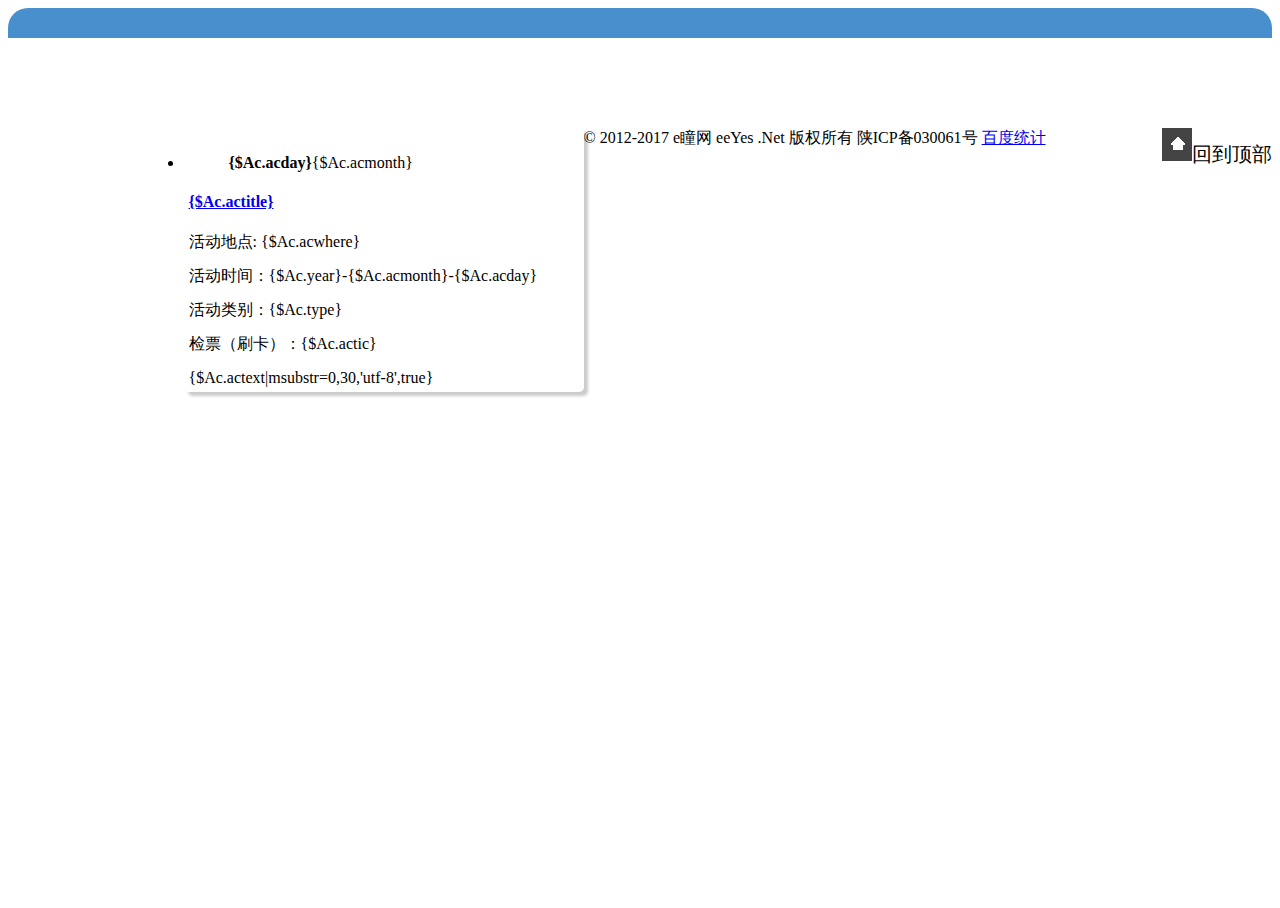
<file: Tpl/Index/index.html>
<tagLib name="html" />
<include file="Public:header" />
<style>
#info{
border-radius: 5px;
box-shadow: 4px 4px 3px #ccc;
margin-bottom: 20px;
line-height: 18px;
font-family:微软雅黑;
width:400px;
float:left;
padding-top:5px;
min-height:150px;
}
.info_list{padding:5px;}
</style>
<div id="over_layer">
	<iframe style="width:100%;height:100%;position:absolute;visibility:inherit;z-index:-1;" frameborder="0">
		#document
		<html>
			<head></head>
			<body></body>
		</html>
	</iframe>
</div>

<div id="detail">
	<div style="height: 30px;background: #488fce;border-top-left-radius: 20px;border-top-right-radius: 20px;">
		<div style="height:15px;"><a id="close" href="#"></a></div>
	</div>
	<div id="acnow" style="padding:30px;font-family:微软雅黑;font-size:14px;"></div>
</div>
<!--mainbg-->

<div class="SC_mainbg" style="width:1145px;margin:0 auto;margin-top:30px;">
    <div class="sc_mainbg_mid clearfix" id="pl_content_eventList" style="width:993px;margin:auto;">
        <div class="sc_right_box" style="width:900px;">
        	<!--列表页搜索-->
            <div class="sc_search_list clearfix" style="width:900px;">
	    </div>
            <!--/列表页搜索-->
            <!--列表内容-->
		<div node-type="eventList"> 
			<div id="showarea">
				<div id="ac_detail">
					<ul class="news">
						<volist name="Acinfolist" id="Ac">
							<li id="info">
								<div class="info_list">
									<figure><strong>{$Ac.acday}</strong>{$Ac.acmonth}</figure>
									<h4><a  tid="{$Ac.acid}"  href="#">{$Ac.actitle}</a></h4>
									<p>活动地点: {$Ac.acwhere}</p>
									<p>活动时间：{$Ac.year}-{$Ac.acmonth}-{$Ac.acday}</p>
									<p>活动类别：{$Ac.type}</p>
									<p>检票（刷卡）：{$Ac.actic}</p>
									<div>{$Ac.actext|msubstr=0,30,'utf-8',true}</div>
								</div>
								
							</li>
						</volist>
					</ul>
				</div>
			</div>
		</div>   
        </div>
    </div>
    <div class="sc_mainbg_bott"></div>
</div>
<!--/mainbg-->
<div style="display:block;float:right;" id="goTop">
	<a style="cursor:pointer;text-decoration:none;color:#000;"><img src="/images/gotop.jpg"><span style="font-size:20px;font-family:微软雅黑;line-height:30px;">回到顶部</span></a>
</div>
<!--footer-->
<!--footer-->
<script src="http://www.eeyes.net/public/load.js"></script><script>$(eeyesLoad("hide"));</script>
<div id="footer">
	<div class="content">
		<div class="word">© 2012-2017 e瞳网 eeYes .Net 版权所有	陕ICP备030061号 
			<a href="http://tongji.baidu.com/hm-web/welcome/ico?s=2b48204fe5fc74209e567ac3ff5d3a9e" target="_blank">百度统计</a>
		</div>
	</div>
</div>
<script>
	$("#goTop").bind('click',function(){
		$("body").animate({scrollTop:0},1500);
	});
	$("ul.part2menu > li").click(function(){
		$(this).parent().find("li").removeClass("leftmenuchosed");
		$(this).addClass("leftmenuchosed");
	});
	$("ul.clearfix > li > a").click(function(){
		$(this).parent().parent().find("li").removeClass("current");
		$(this).parent().addClass("current");
	});
	$("ul.news").find("a").click(function(){
		$("#over_layer").show();
		var temp=this;
		$("#detail").fadeIn(500,function(){  
			$.post("__URL__/get_acinfo", {Action: "post", id: $(temp).attr("tid") },
				function (data, textStatus){
				$("#acnow").html("<h2><span id = 'actitle'>"+data.actitle+"</span></h2>"+"<div id='achead'><ul style='float:left;'><li>主办社团:"+data.acsource+"&nbsp;&nbsp;&nbsp</li><li>开抢时间:"+data.acstart+" &nbsp;&nbsp;&nbsp</li><li>活动时间:<span id='actime'>"+data.actime+"</span> &nbsp;&nbsp</li><li>剩余票量:<span id='acnow'>"+parseInt(data.aclimit-data.acnow)+"</span></li></ul><a href='#' onclick='get_tic("+data.acid+")' id='ticket'>我要订票</a></div>"+"<div style='margin-top:70px;'>"+data.actext+"</div>");
				//alert(data);
		}, "json");
			$("#close").click(function(){
				$("#detail").fadeOut(500);
				$("#over_layer").hide();
			});
		});
	});
	$("#info").each(function(){
		var  temp1=this;
		$(this).mouseover(function(){
			$(temp1).css("box-shadow","6px 6px 3px #ccc").mouseout(function(){
			$(temp1).css("box-shadow","4px 4px 3px #ccc");
		});	
	});
	});
	$(window).scroll(function(){
		var top=$(window).scrollTop();
		if(top>250){
			$('#goTop').addClass('fixed');
			$('#goTop').fadeIn();
			$('#list').fadeIn();
		}
		else{
			$('#goTop').removeClass('fixed');
			$('#list').fadeOut(900);
			$('#goTop').fadeOut();
		}
	})
</script>
<script type="text/javascript">
$(function(){
	var oDiv = $('.banner');
	var oSlide = $('.slide li');
	var oDl = $('.s-tbox');
	var len = oSlide.length;
	var oLi = $('.small-box li');
	var index = 0;
	var timer = null;
	//oSlide.eq(0).css({'zIndex':1,'opacity':1});
	oLi.mouseover(function(){
		index = $(this).index();
		next(index);
	}).eq(0).mouseover();
	
	function next(index){
		oSlide.eq(index).css('zIndex',1).stop().animate({opacity:1},300).siblings().css('zIndex','').stop().animate({opacity:0},300);
		oDl.css('opacity',0);
		oDl.eq(index).show().stop().animate({opacity:1},500);
		//oLi.eq(index).addClass('active').siblings().removeClass('active');
		oLi.eq(index).addClass('active').stop().animate({marginTop:'-18px'}).siblings().removeClass('active').stop().animate({marginTop:'0px'});
	}
	
	oDiv.hover(function(){
		clearInterval(timer);
	},function(){
		timer = setInterval(function(){
			index++;
			if(index==len){index=0;}
			next(index);
		},3000);
	}).trigger('mouseleave');
	
})
</script>
<!--/footer-->
<!--/footer-->
<!-- SUDA_CODE_START -->

<!--script type="text/javascript" charset="utf-8">

(function() {
var doc = document,
wa = doc.createElement('script'),
s = doc.getElementsByTagName('script')[0];
wa.type = 'text/javascript';
wa.charset = 'utf-8';
wa.async = true;
wa.src = 'http://js.t.sinajs.cn/open/analytics/js/suda.js?version=c4bc077d91fde2e7';
s.parentNode.insertBefore(wa, s);
})();

</script-->

<noscript>
&lt;img width="0" height="0" src="http://beacon.sina.com.cn/a.gif?noScript" border="0" alt="" /&gt;
</noscript>
<!-- SUDA_CODE_END -->

</body></html>
</file>
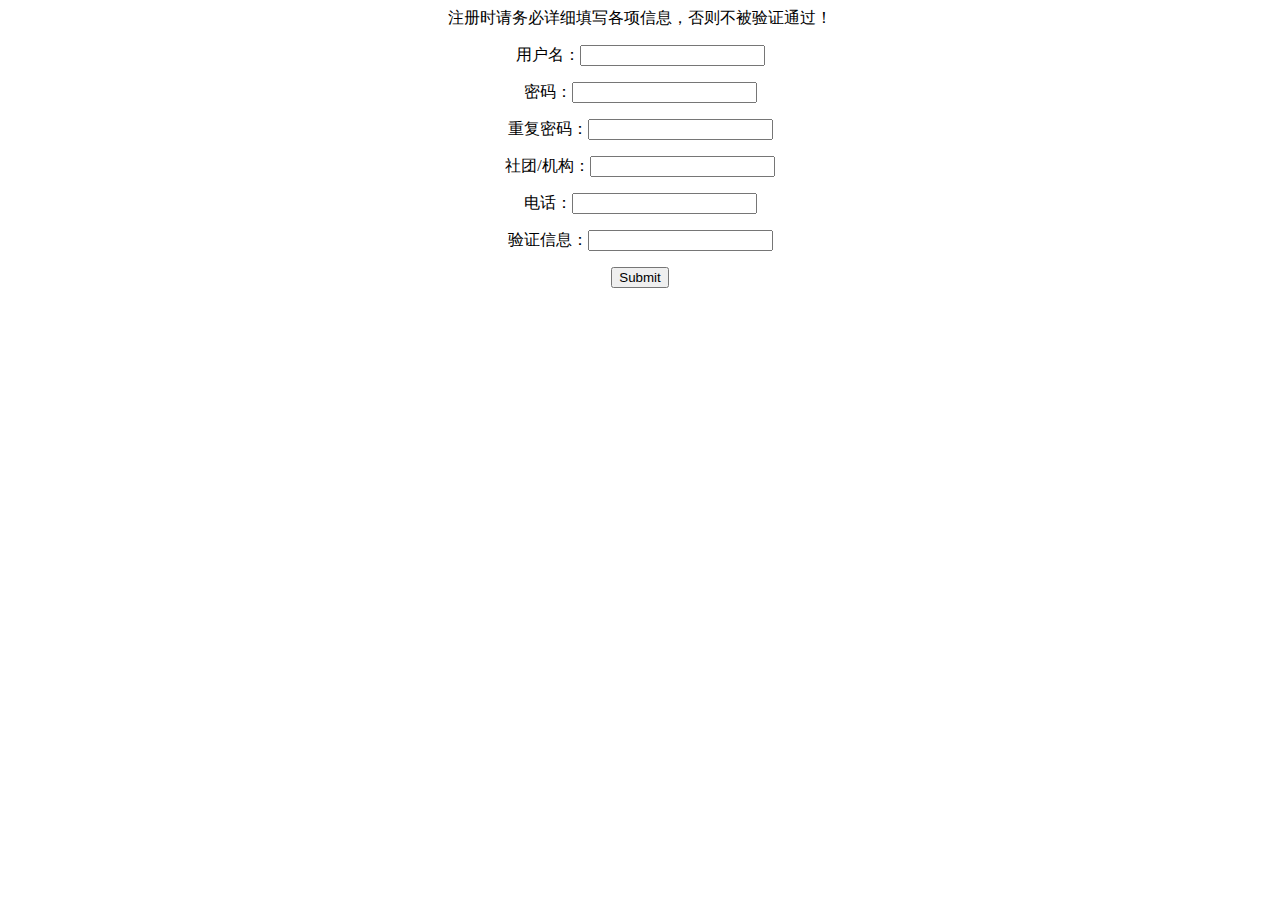
<file: Tpl/Admin/registe.html>
<html>
<head>
<meta charset="UTF-8" >
<title>交大在线订票</title>
</head>
<body>
<p align="center">注册时请务必详细填写各项信息，否则不被验证通过！</p>
<form action="http://piao.eeyes.net/index.php/Admin/reg_process" method="post">
<p align="center">用户名：<input type="text" name="name" ><br></p>
<p align="center">密码：<input type="password" name="pwd1" ><br></p>
<p align="center">重复密码：<input type="password" name="pwd2" ><br></p>
<p align="center">社团/机构：<input type="text" name="club" ><br></p>
<p align="center">电话：<input type="text" name="phone" ><br></p>
<p align="center">验证信息：<input type="text" name="checkinfo" ><br></p>
<p align="center"><input type="submit"  ><br></p>
</form>
</body>
</html>
</file>
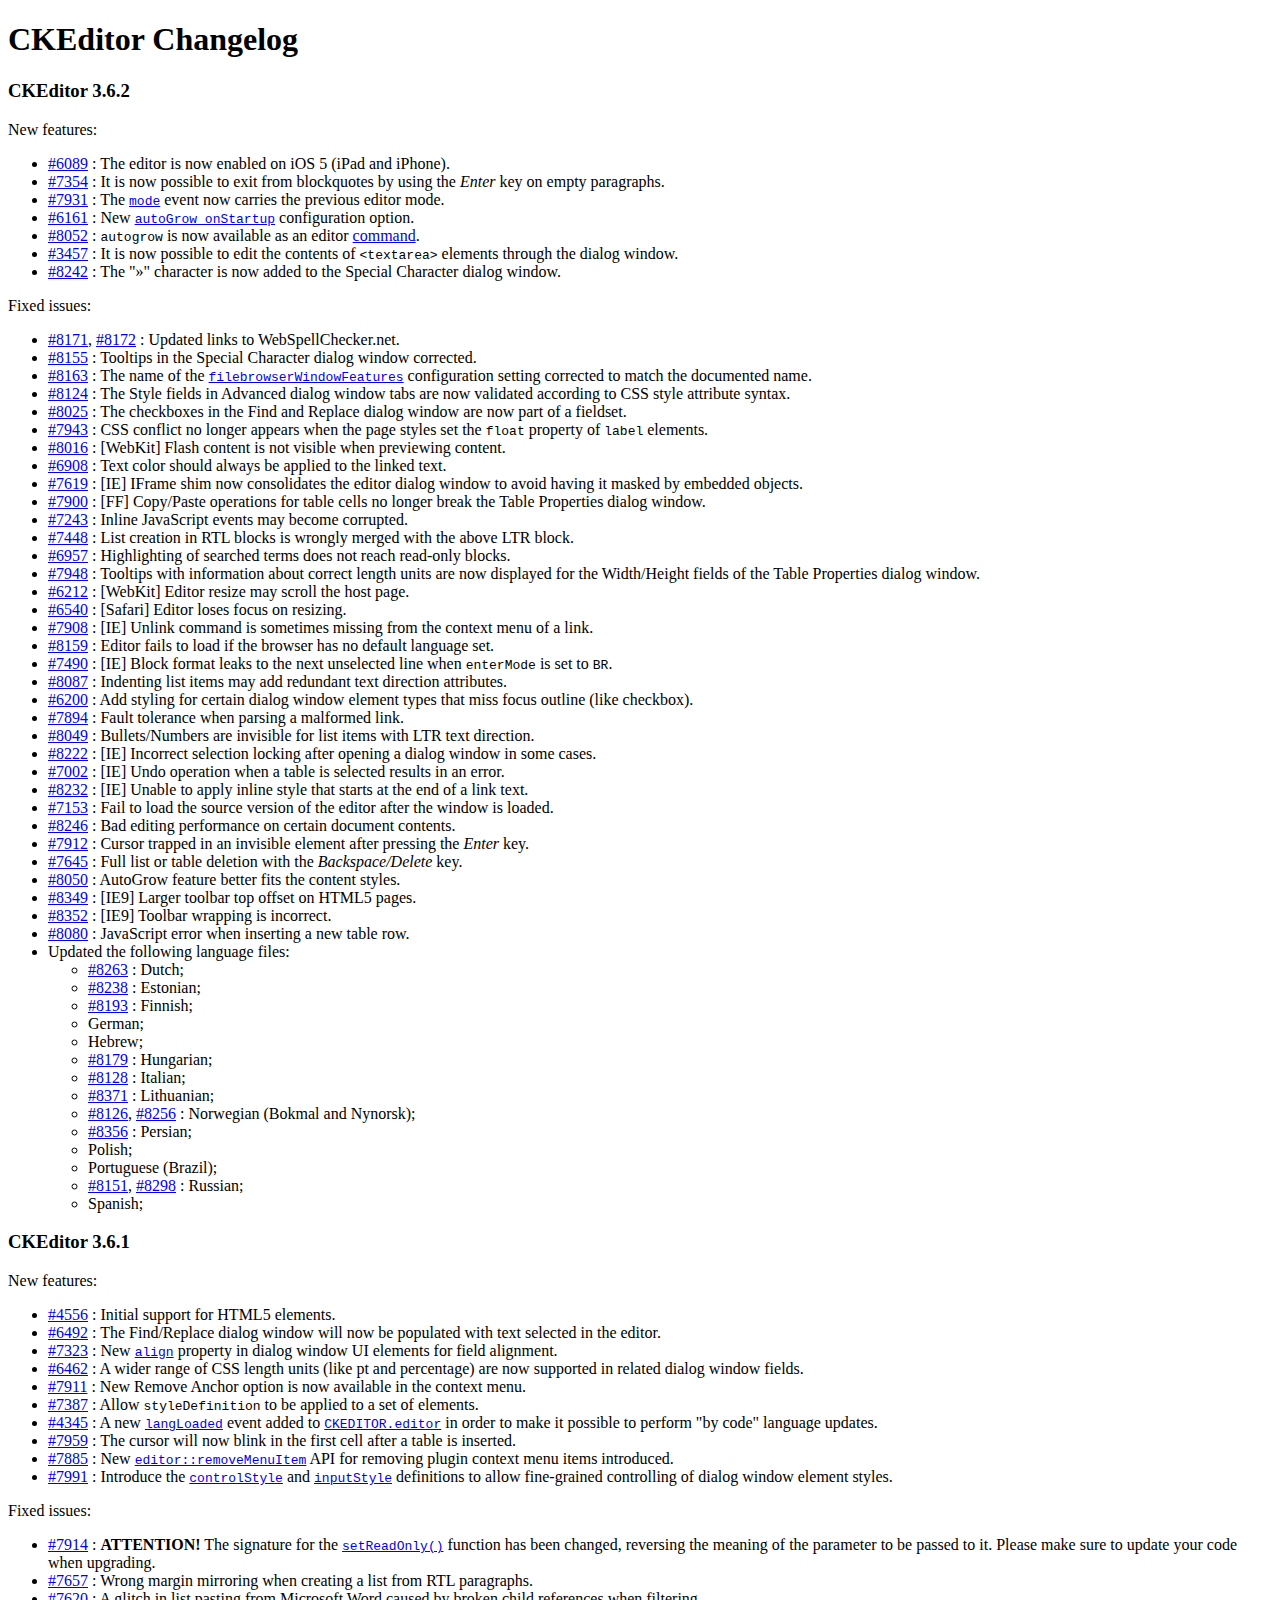
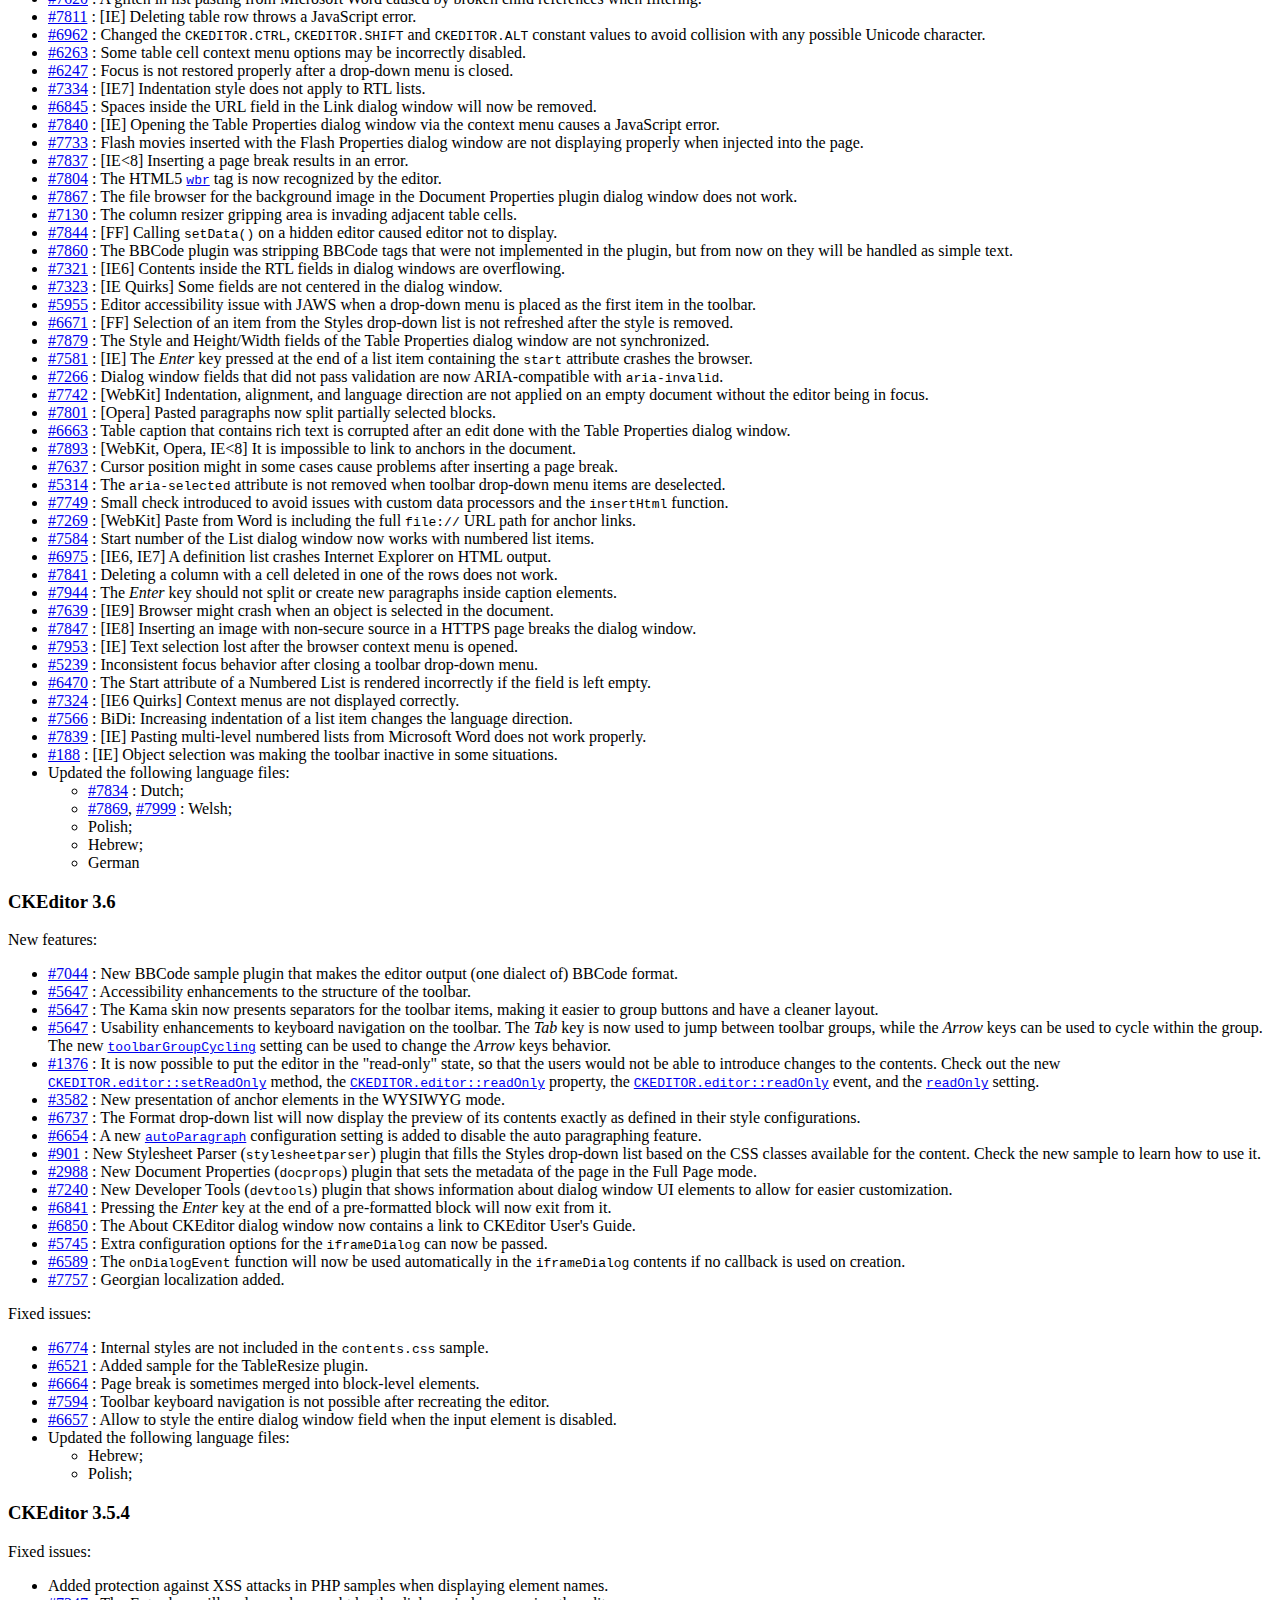
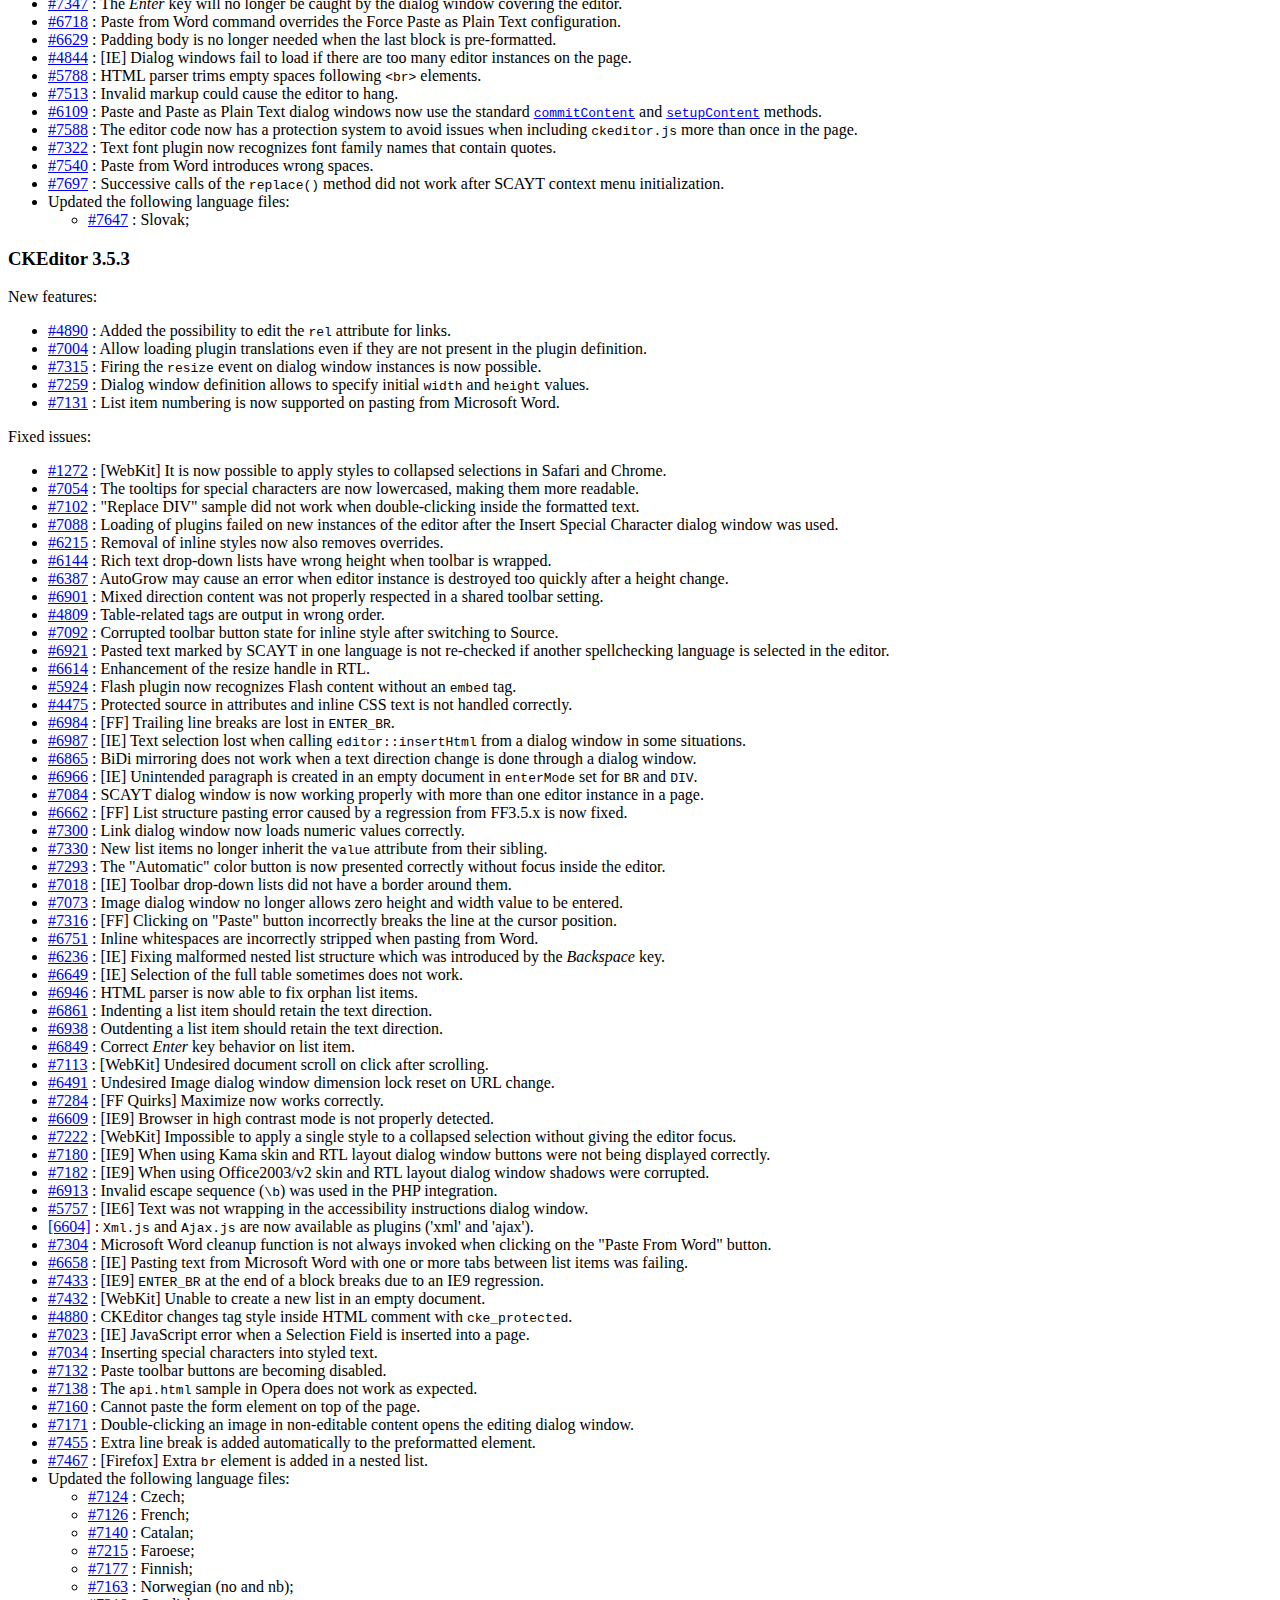
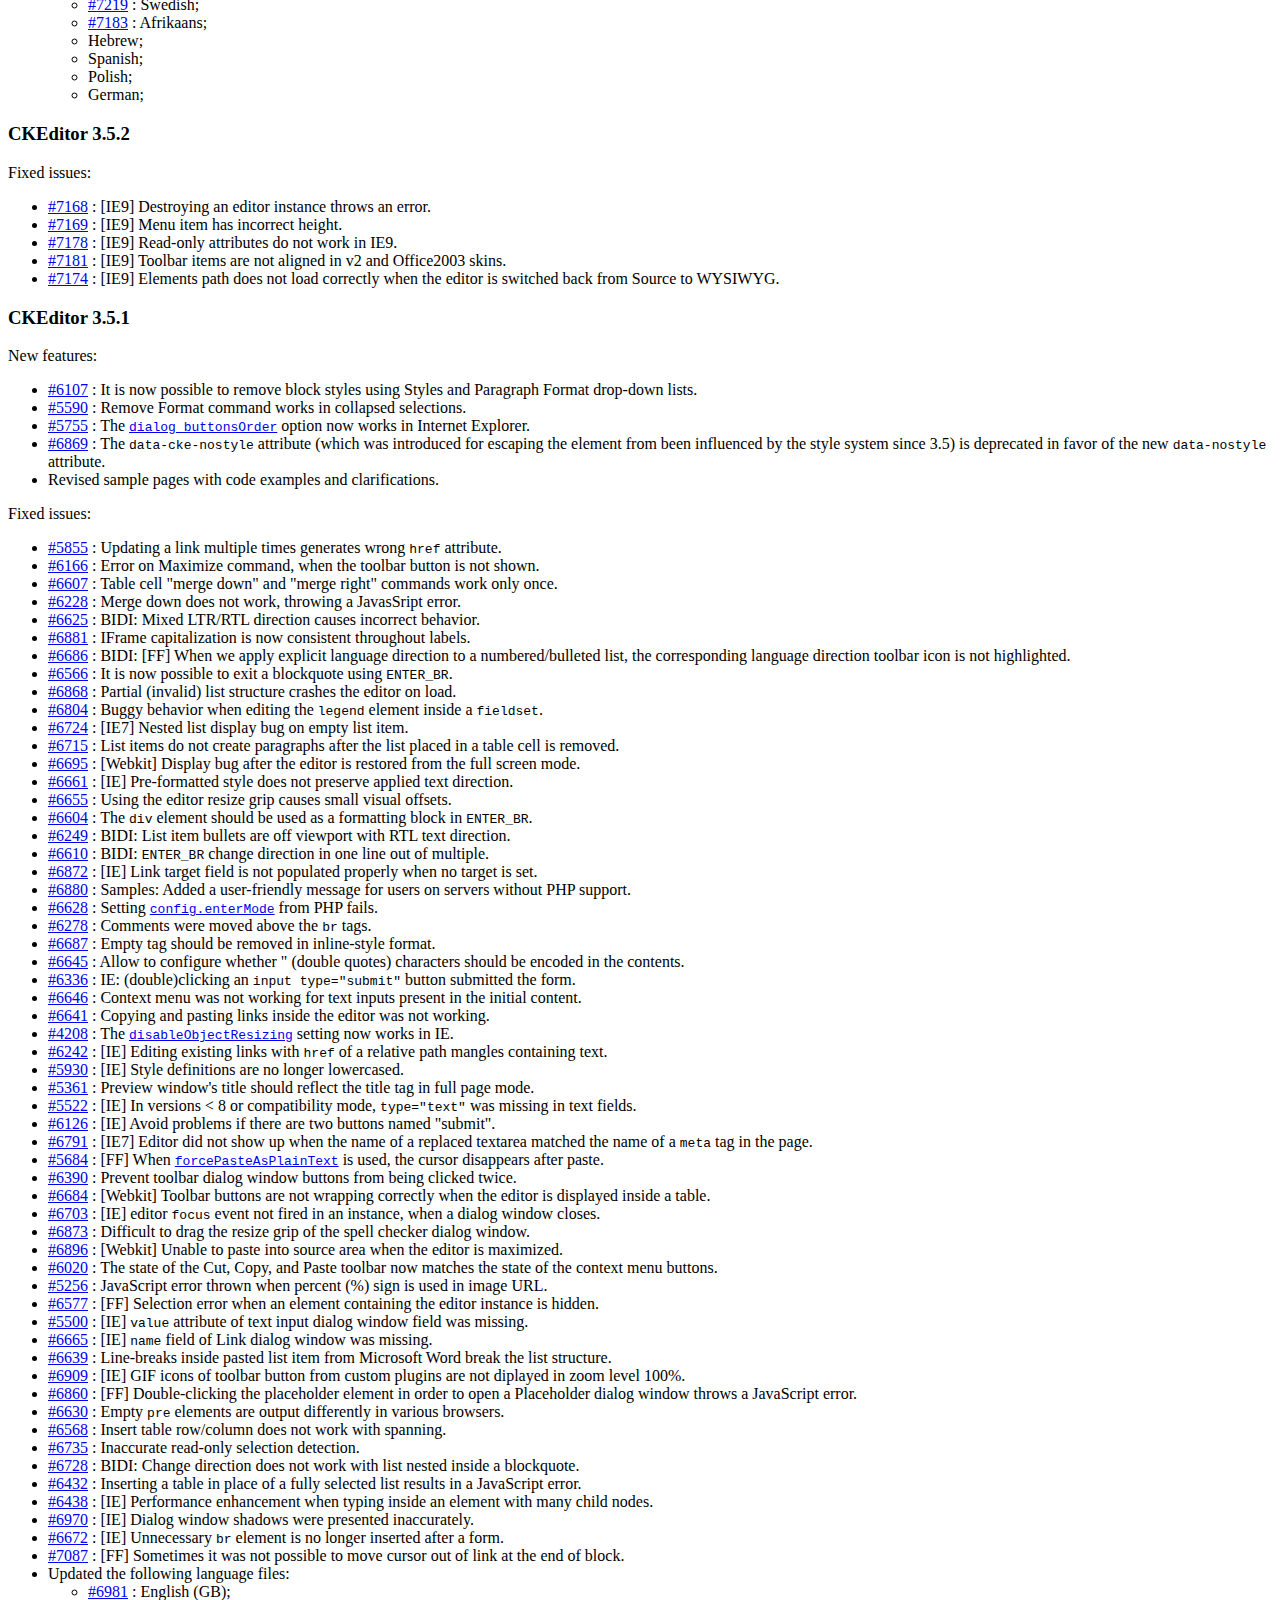
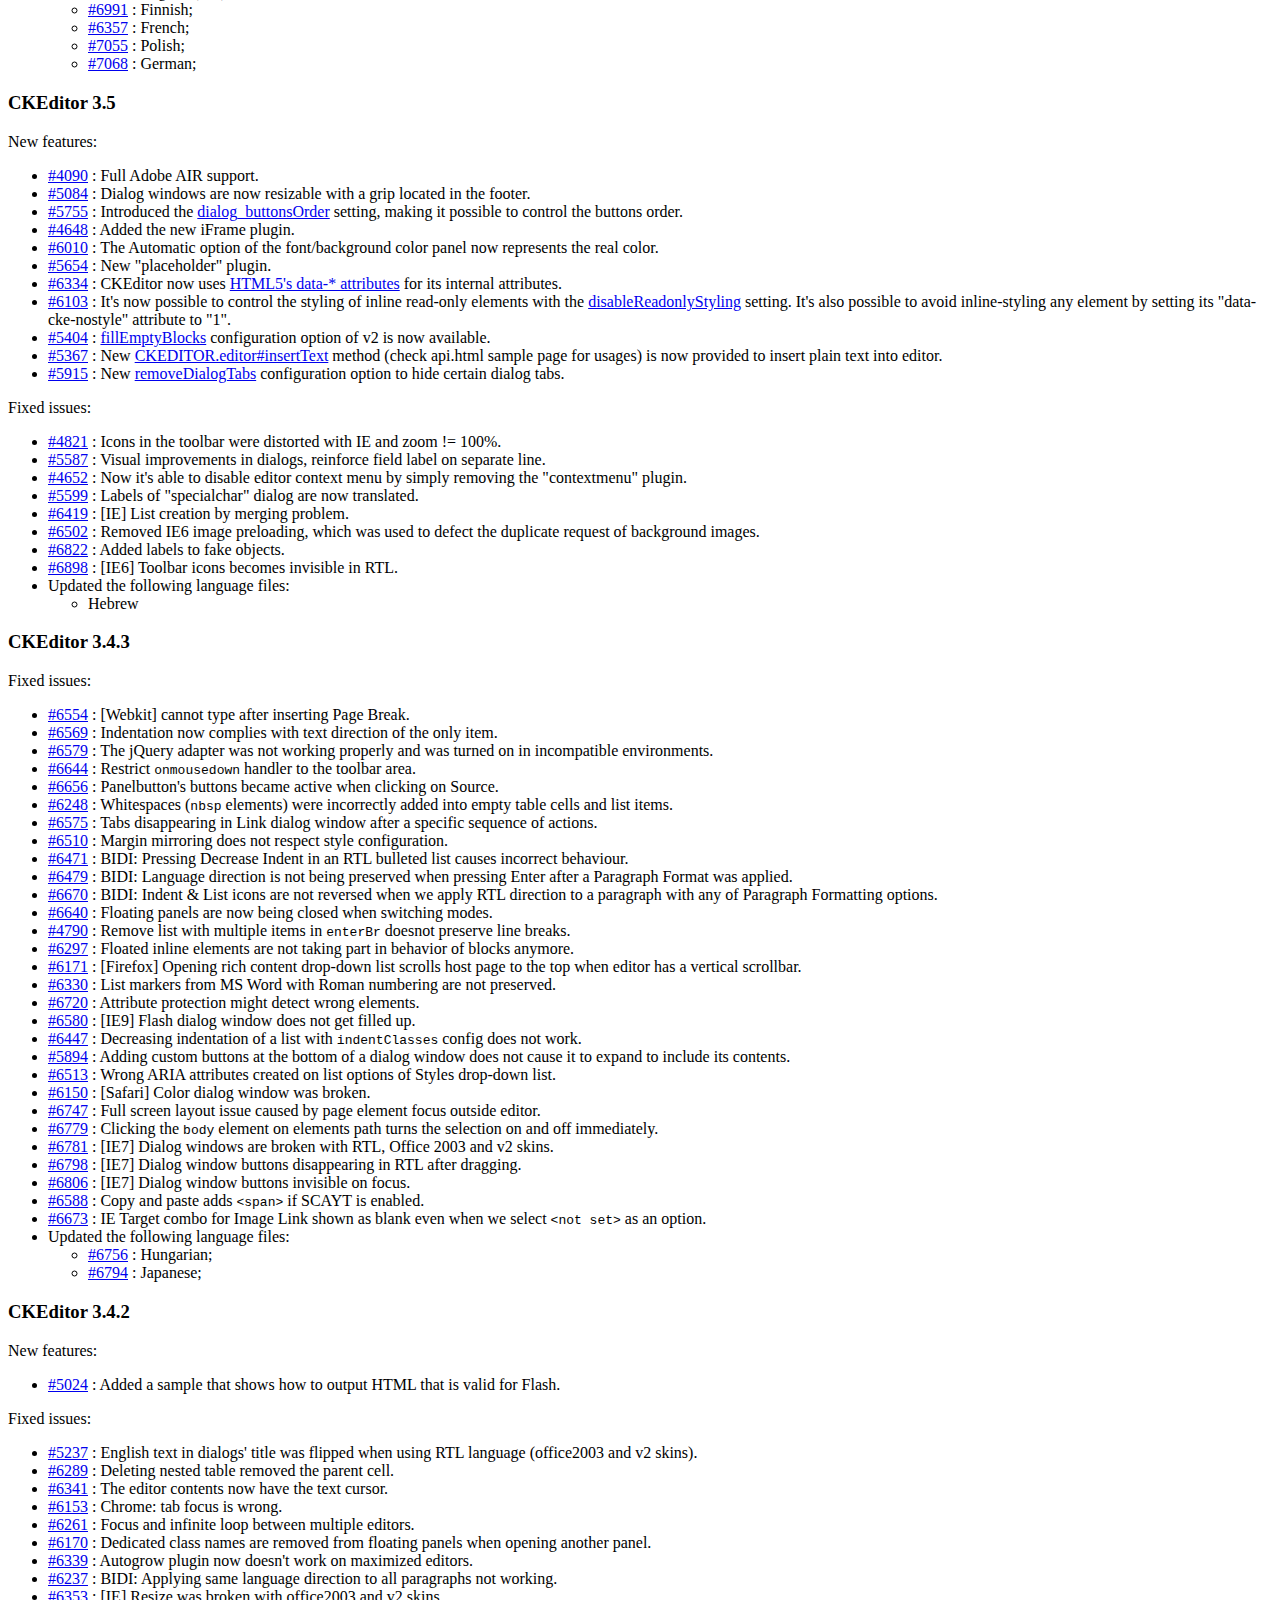
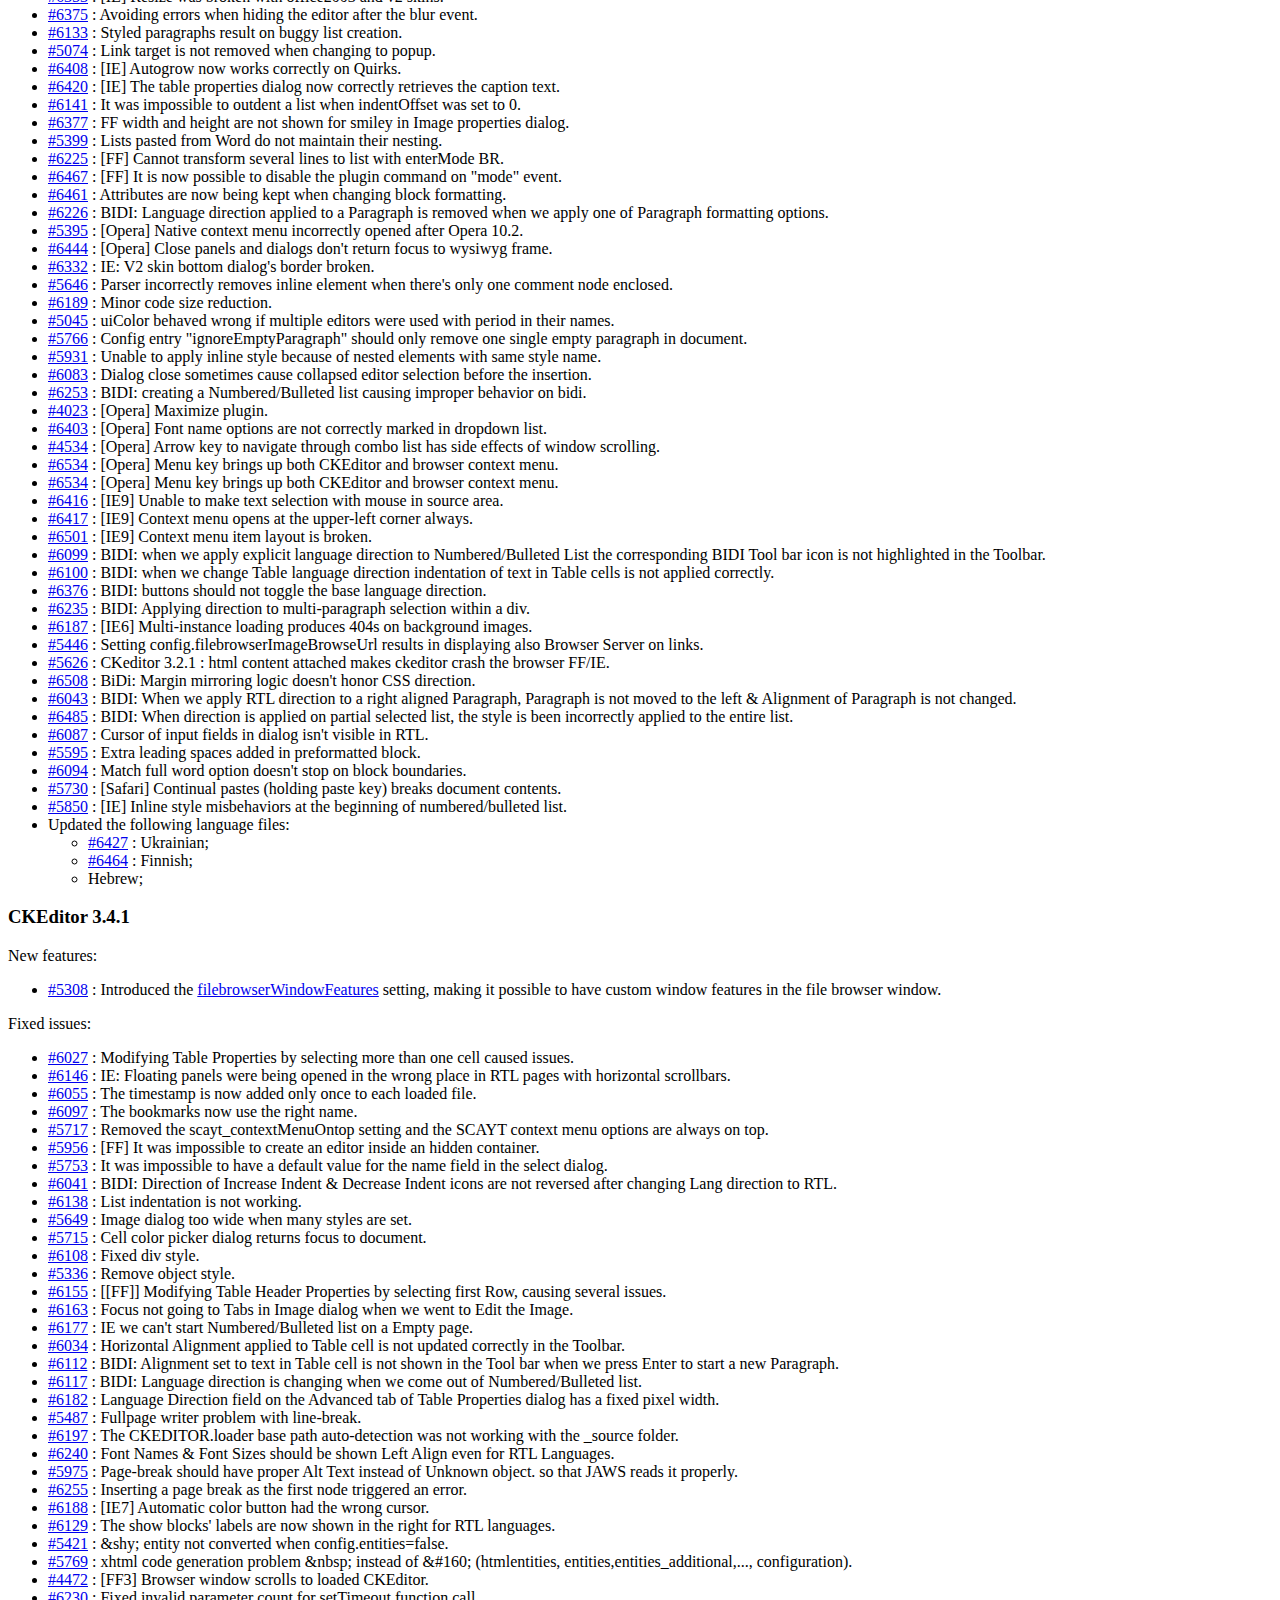
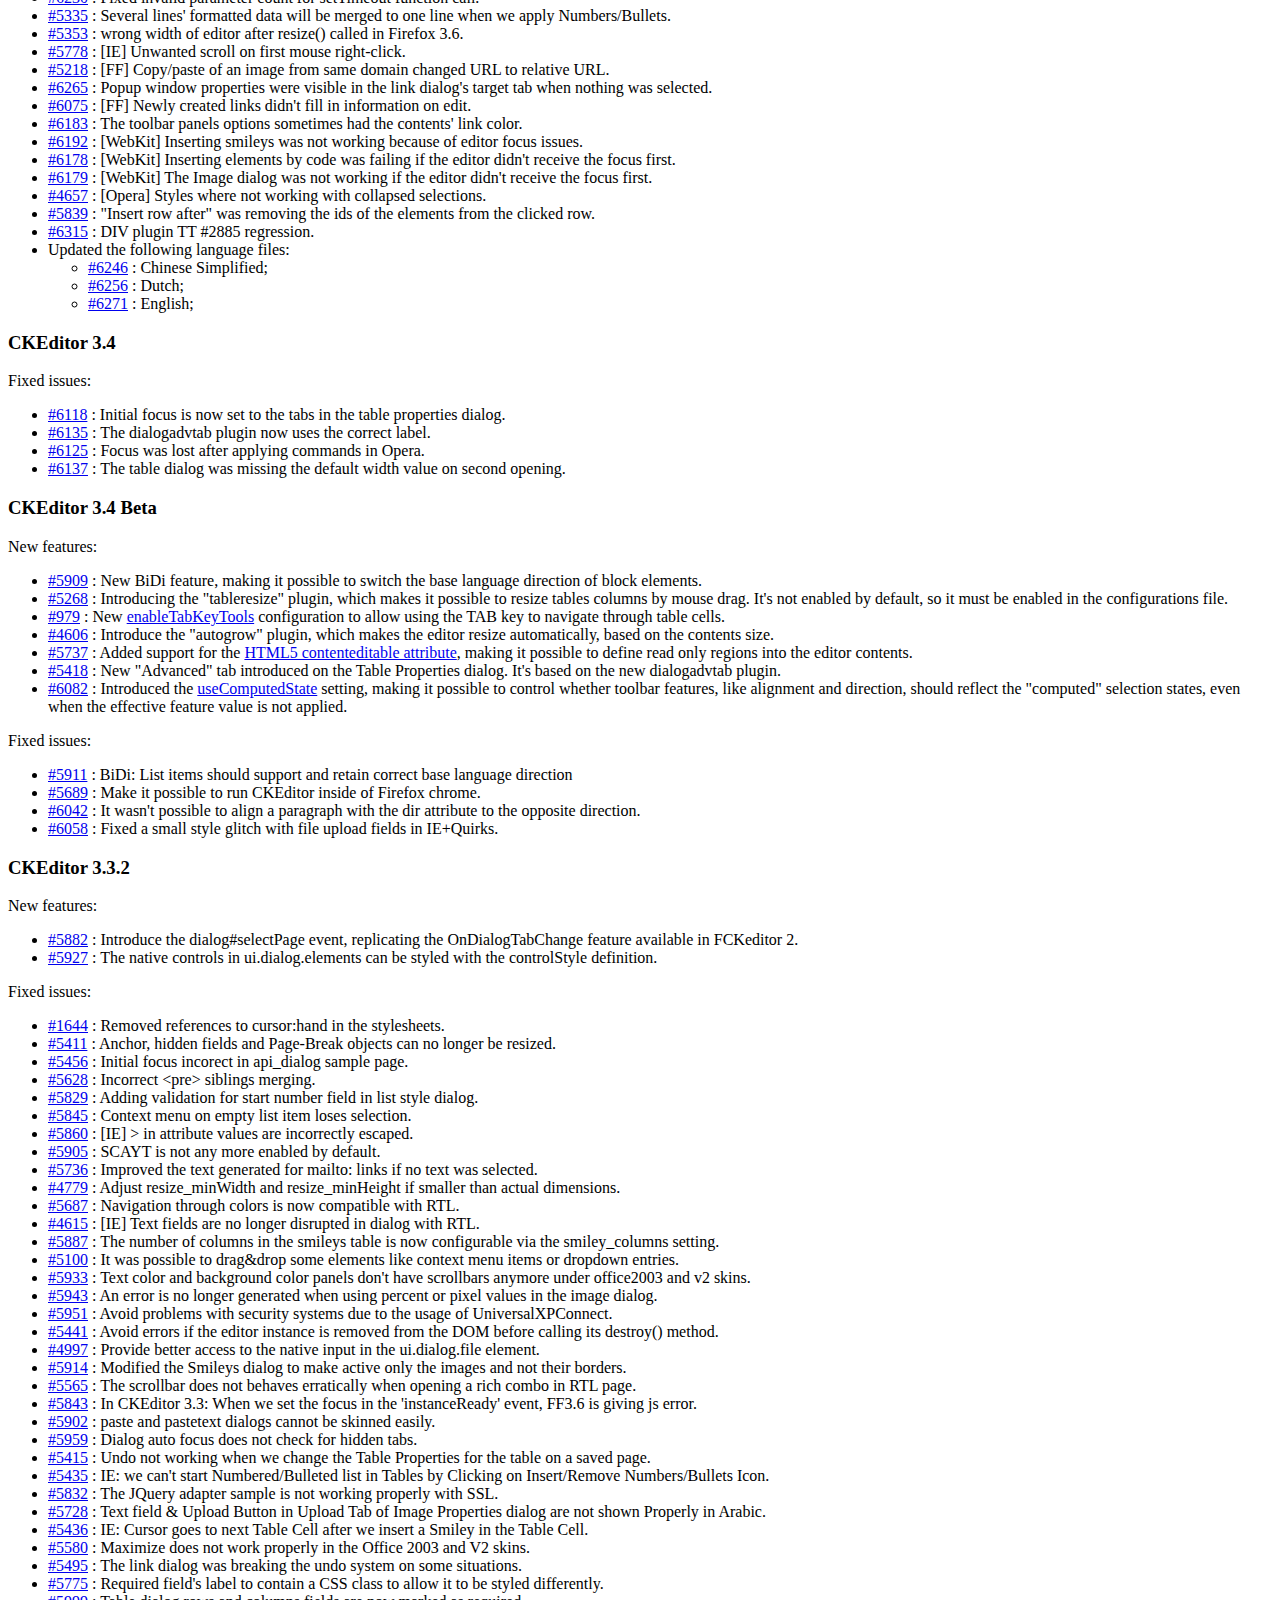
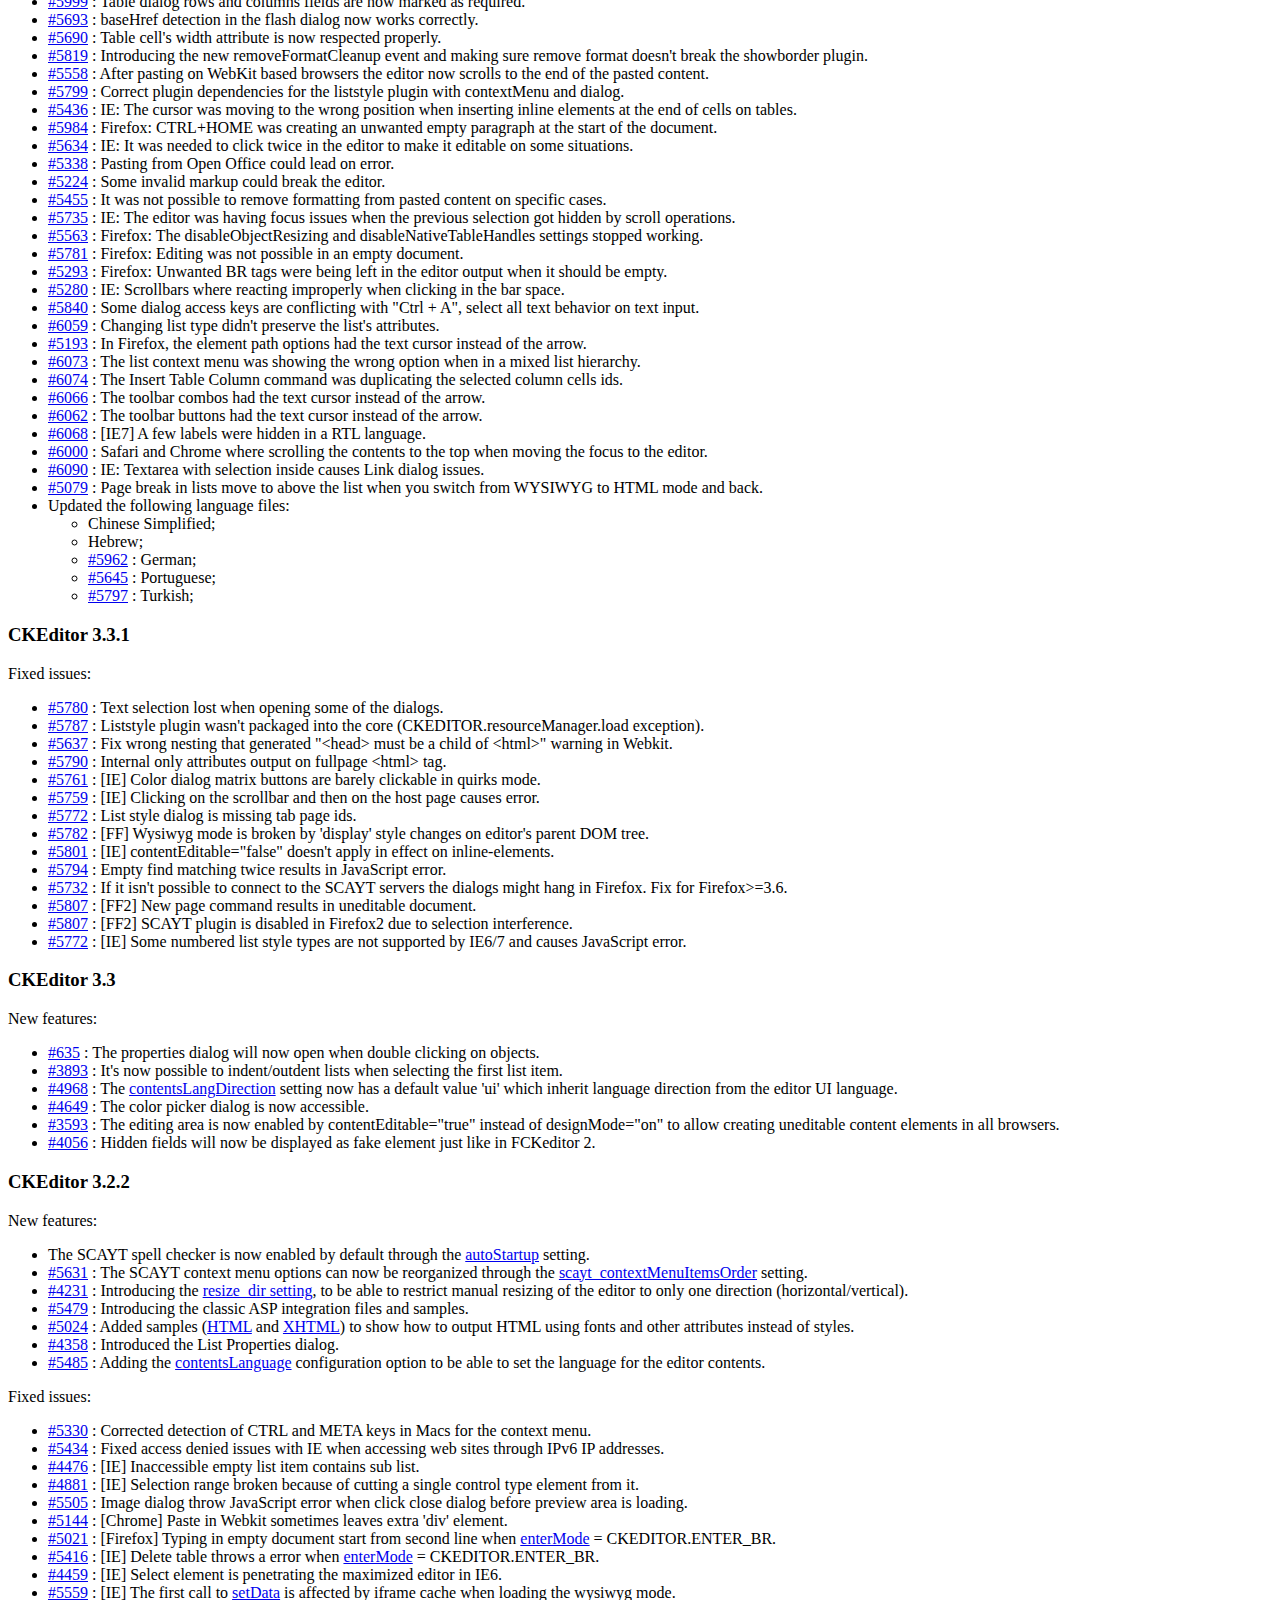
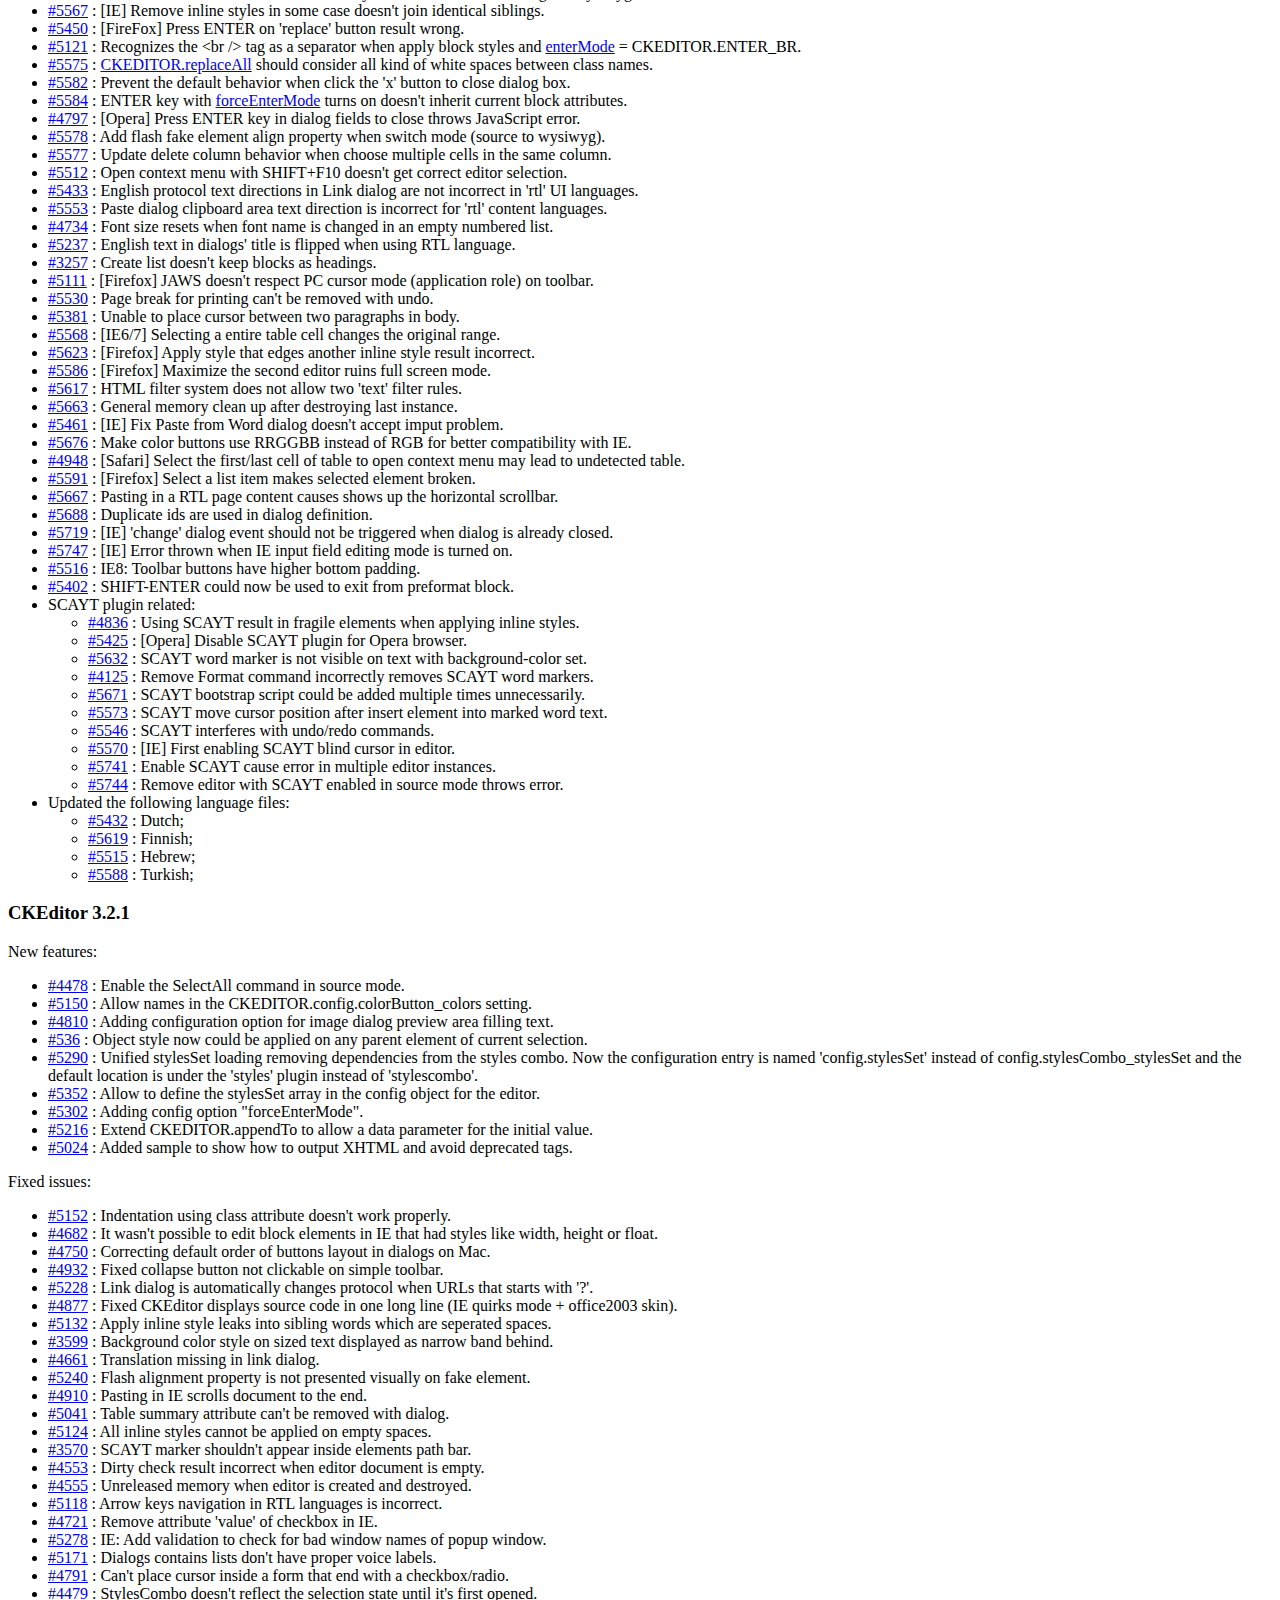
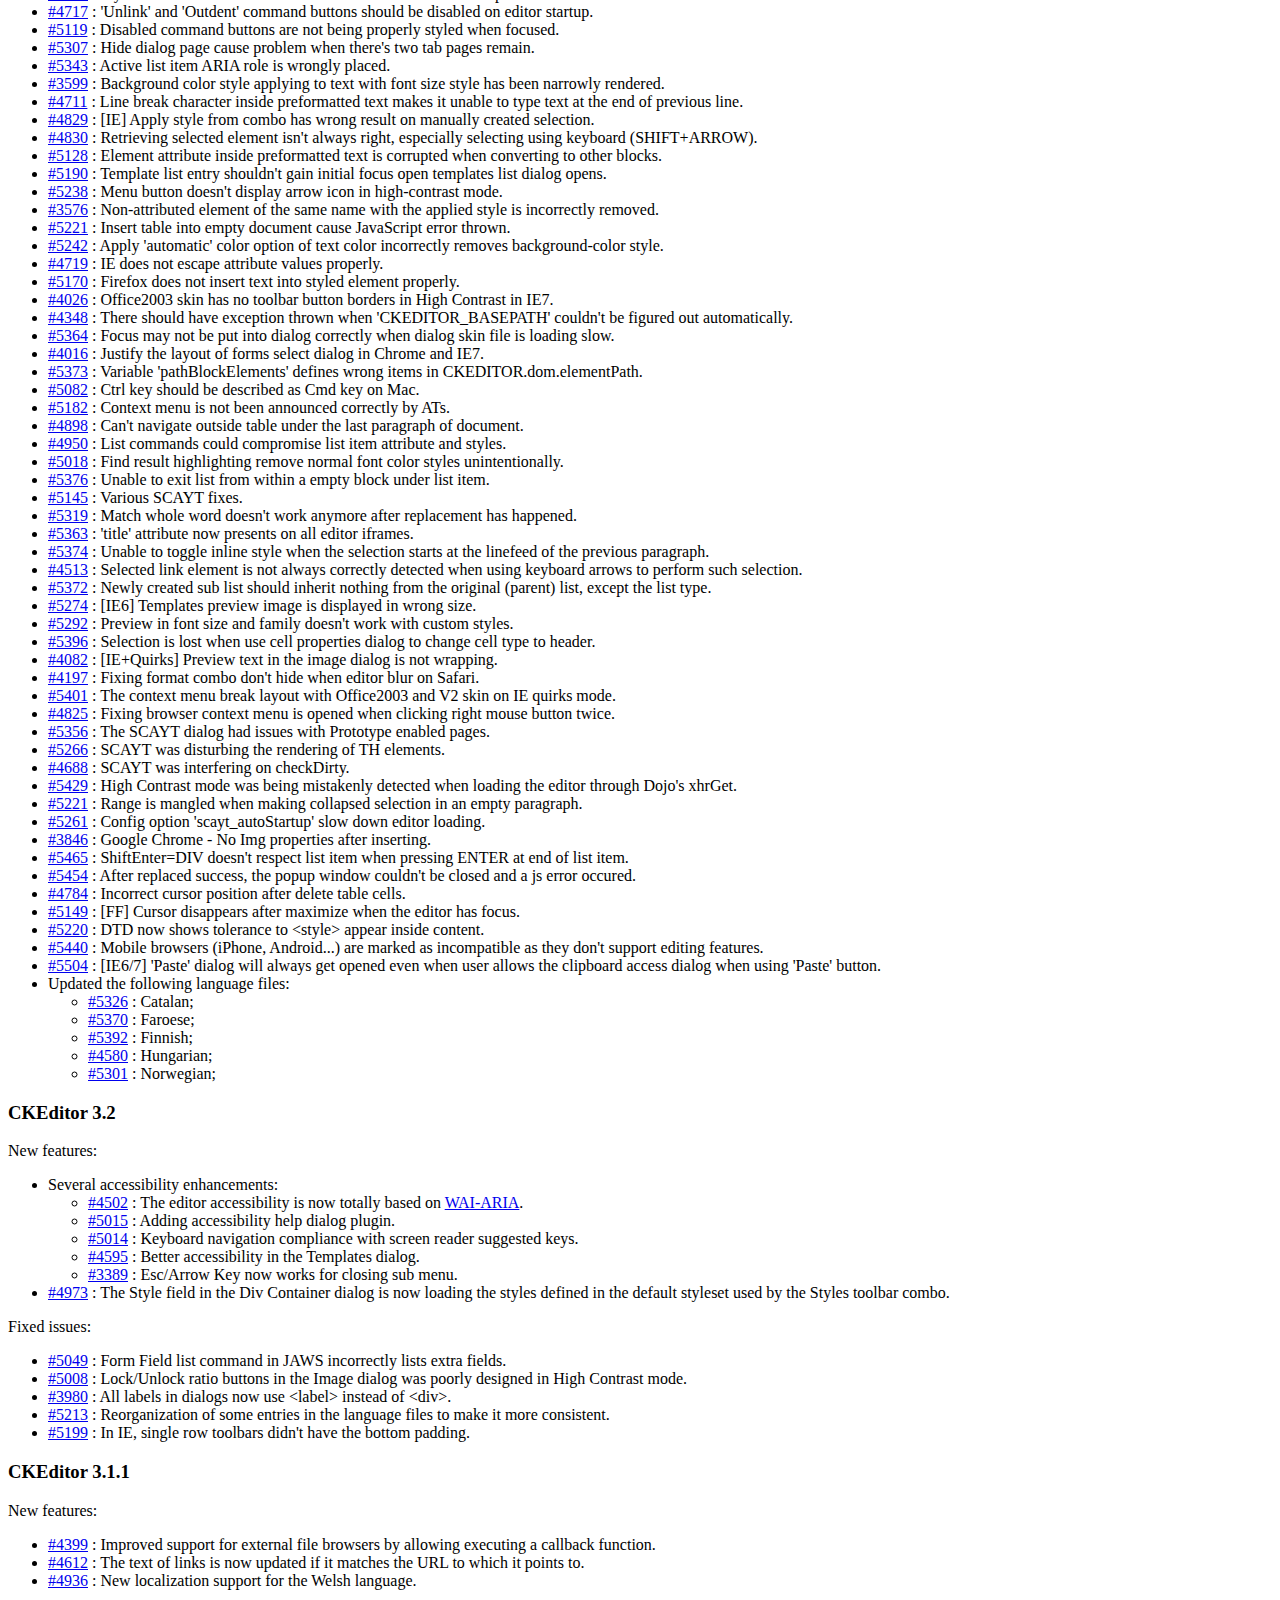
<file: Public/js/ckeditor/CHANGES.html>
<!DOCTYPE html PUBLIC "-//W3C//DTD XHTML 1.0 Transitional//EN" "http://www.w3.org/TR/xhtml1/DTD/xhtml1-transitional.dtd">
<!--
Copyright (c) 2003-2011, CKSource - Frederico Knabben. All rights reserved.
For licensing, see LICENSE.html or http://ckeditor.com/license
-->
<html xmlns="http://www.w3.org/1999/xhtml">
<head>
	<title>Changelog &mdash; CKEditor</title>
	<meta http-equiv="content-type" content="text/html; charset=utf-8" />
	<style type="text/css">

#footer hr
{
	margin: 10px 0 15px 0;
	height: 1px;
	border: solid 1px gray;
	border-bottom: none;
}

#footer p
{
	margin: 0 10px 10px 10px;
	float: left;
}

#footer #copy
{
	float: right;
}

	</style>
</head>
<body>
	<h1>
		CKEditor Changelog
	</h1>
	<h3>
			CKEditor 3.6.2</h3>
	<p>
			New features:</p>
	<ul>
		<li><a href="http://dev.ckeditor.com/ticket/6089">#6089</a> : The editor is now enabled on iOS 5 (iPad and iPhone).</li>
		<li><a href="http://dev.ckeditor.com/ticket/6089">#7354</a> : It is now possible to exit from blockquotes by using the <em>Enter</em> key on empty paragraphs.</li>
		<li><a href="http://dev.ckeditor.com/ticket/7931">#7931</a> : The <code><a href="http://docs.cksource.com/ckeditor_api/symbols/CKEDITOR.editor.html#event:mode">mode</a></code> event now carries the previous editor mode.</li>
		<li><a href="http://dev.ckeditor.com/ticket/6161">#6161</a> : New <code><a href="http://docs.cksource.com/ckeditor_api/symbols/CKEDITOR.config.html#.autoGrow_onStartup">autoGrow_onStartup</a></code> configuration option.</li>
		<li><a href="http://dev.ckeditor.com/ticket/8052">#8052</a> : <code>autogrow</code> is now available as an editor <a href="http://docs.cksource.com/ckeditor_api/symbols/CKEDITOR.editor.html#execCommand">command</a>.</li>
		<li><a href="http://dev.ckeditor.com/ticket/3457">#3457</a> : It is now possible to edit the contents of <code>&lt;textarea&gt;</code> elements through the dialog window.</li>
		<li><a href="http://dev.ckeditor.com/ticket/8242">#8242</a> : The "&raquo;" character is now added to the Special Character dialog window.</li>
	</ul>
	<p>
			Fixed issues:</p>
	<ul>
		<li><a href="http://dev.ckeditor.com/ticket/8171">#8171</a>, <a href="http://dev.ckeditor.com/ticket/8172">#8172</a> : Updated links to WebSpellChecker.net.</li>
		<li><a href="http://dev.ckeditor.com/ticket/8155">#8155</a> : Tooltips in the Special Character dialog window corrected.</li>
		<li><a href="http://dev.ckeditor.com/ticket/8163">#8163</a> : The name of the <code><a href="http://docs.cksource.com/ckeditor_api/symbols/CKEDITOR.config.html#.filebrowserWindowFeatures">filebrowserWindowFeatures</a></code> configuration setting corrected to match the documented name.</li>
		<li><a href="http://dev.ckeditor.com/ticket/8124">#8124</a> : The Style fields in Advanced dialog window tabs are now validated according to CSS style attribute syntax.</li>
		<li><a href="http://dev.ckeditor.com/ticket/8025">#8025</a> : The checkboxes in the Find and Replace dialog window are now part of a fieldset.</li>
		<li><a href="http://dev.ckeditor.com/ticket/7943">#7943</a> : CSS conflict no longer appears when the page styles set the <code>float</code> property of <code>label</code> elements.</li>
		<li><a href="http://dev.ckeditor.com/ticket/8016">#8016</a> : [WebKit] Flash content is not visible when previewing content.</li>
		<li><a href="http://dev.ckeditor.com/ticket/6908">#6908</a> : Text color should always be applied to the linked text.</li>
		<li><a href="http://dev.ckeditor.com/ticket/7619">#7619</a> : [IE] IFrame shim now consolidates the editor dialog window to avoid having it masked by embedded objects.</li>
		<li><a href="http://dev.ckeditor.com/ticket/7900">#7900</a> : [FF] Copy/Paste operations for table cells no longer break the Table Properties dialog window.</li>
		<li><a href="http://dev.ckeditor.com/ticket/7243">#7243</a> : Inline JavaScript events may become corrupted.</li>
		<li><a href="http://dev.ckeditor.com/ticket/7448">#7448</a> : List creation in RTL blocks is wrongly merged with the above LTR block.</li>
		<li><a href="http://dev.ckeditor.com/ticket/6957">#6957</a> : Highlighting of searched terms does not reach read-only blocks.</li>
		<li><a href="http://dev.ckeditor.com/ticket/7948">#7948</a> : Tooltips with information about correct length units are now displayed for the Width/Height fields of the Table Properties dialog window.</li>
		<li><a href="http://dev.ckeditor.com/ticket/6212">#6212</a> : [WebKit] Editor resize may scroll the host page.</li>
		<li><a href="http://dev.ckeditor.com/ticket/6540">#6540</a> : [Safari] Editor loses focus on resizing.</li>
		<li><a href="http://dev.ckeditor.com/ticket/7908">#7908</a> : [IE] Unlink command is sometimes missing from the context menu of a link.</li>
		<li><a href="http://dev.ckeditor.com/ticket/8159">#8159</a> : Editor fails to load if the browser has no default language set.</li>
		<li><a href="http://dev.ckeditor.com/ticket/7490">#7490</a> : [IE] Block format leaks to the next unselected line when <code>enterMode</code> is set to <code>BR</code>.</li>
		<li><a href="http://dev.ckeditor.com/ticket/8087">#8087</a> : Indenting list items may add redundant text direction attributes.</li>
		<li><a href="http://dev.ckeditor.com/ticket/6200">#6200</a> : Add styling for certain dialog window element types that miss focus outline (like checkbox).</li>
		<li><a href="http://dev.ckeditor.com/ticket/7894">#7894</a> : Fault tolerance when parsing a malformed link.</li>
		<li><a href="http://dev.ckeditor.com/ticket/8049">#8049</a> : Bullets/Numbers are invisible for list items with LTR text direction.</li>
		<li><a href="http://dev.ckeditor.com/ticket/8222">#8222</a> : [IE] Incorrect selection locking after opening a dialog window in some cases.</li>
		<li><a href="http://dev.ckeditor.com/ticket/7002">#7002</a> : [IE] Undo operation when a table is selected results in an error.</li>
		<li><a href="http://dev.ckeditor.com/ticket/8232">#8232</a> : [IE] Unable to apply inline style that starts at the end of a link text.</li>
		<li><a href="http://dev.ckeditor.com/ticket/7153">#7153</a> : Fail to load the source version of the editor after the window is loaded.</li>
		<li><a href="http://dev.ckeditor.com/ticket/8246">#8246</a> : Bad editing performance on certain document contents.</li>
		<li><a href="http://dev.ckeditor.com/ticket/7912">#7912</a> : Cursor trapped in an invisible element after pressing the <em>Enter</em> key.</li>
		<li><a href="http://dev.ckeditor.com/ticket/7645">#7645</a> : Full list or table deletion with the <em>Backspace/Delete</em> key.</li>
		<li><a href="http://dev.ckeditor.com/ticket/8050">#8050</a> : AutoGrow feature better fits the content styles.</li>
		<li><a href="http://dev.ckeditor.com/ticket/8349">#8349</a> : [IE9] Larger toolbar top offset on HTML5 pages.</li>
		<li><a href="http://dev.ckeditor.com/ticket/8352">#8352</a> : [IE9] Toolbar wrapping is incorrect.</li>
		<li><a href="http://dev.ckeditor.com/ticket/8080">#8080</a> : JavaScript error when inserting a new table row.</li>
		<li>Updated the following language files:<ul>
			<li><a href="http://dev.ckeditor.com/ticket/8263">#8263</a> : Dutch;</li>
			<li><a href="http://dev.ckeditor.com/ticket/8238">#8238</a> : Estonian;</li>
			<li><a href="http://dev.ckeditor.com/ticket/8193">#8193</a> : Finnish;</li>
			<li>German;</li>
			<li>Hebrew;</li>
			<li><a href="http://dev.ckeditor.com/ticket/8179">#8179</a> : Hungarian;</li>
			<li><a href="http://dev.ckeditor.com/ticket/8128">#8128</a> : Italian;</li>
			<li><a href="http://dev.ckeditor.com/ticket/8371">#8371</a> : Lithuanian;</li>
			<li><a href="http://dev.ckeditor.com/ticket/8126">#8126</a>, <a href="http://dev.ckeditor.com/ticket/8256">#8256</a> : Norwegian (Bokmal and Nynorsk);</li>
			<li><a href="http://dev.ckeditor.com/ticket/8356">#8356</a> : Persian;</li>
			<li>Polish;</li>
			<li>Portuguese (Brazil);</li>
			<li><a href="http://dev.ckeditor.com/ticket/8151">#8151</a>, <a href="http://dev.ckeditor.com/ticket/8298">#8298</a> : Russian;</li>
			<li>Spanish;</li>
		</ul></li>
	</ul>
	<h3>
			CKEditor 3.6.1</h3>
	<p>
			New features:</p>
	<ul>
		<li><a href="http://dev.ckeditor.com/ticket/4556">#4556</a> : Initial support for HTML5 elements.</li>
		<li><a href="http://dev.ckeditor.com/ticket/6492">#6492</a> : The Find/Replace dialog window will now be populated with text selected in the editor.</li>
		<li><a href="http://dev.ckeditor.com/ticket/7323">#7323</a> : New <code><a href="http://docs.cksource.com/ckeditor_api/symbols/CKEDITOR.dialog.definition.uiElement.html#align">align</a></code> property in dialog window UI elements for field alignment.</li>
		<li><a href="http://dev.ckeditor.com/ticket/6462">#6462</a> : A wider range of CSS length units (like pt and percentage) are now supported in related dialog window fields.</li>
		<li><a href="http://dev.ckeditor.com/ticket/7911">#7911</a> : New Remove Anchor option is now available in the context menu.</li>
		<li><a href="http://dev.ckeditor.com/ticket/7387">#7387</a> : Allow <code>styleDefinition</code> to be applied to a set of elements.</li>
		<li><a href="http://dev.ckeditor.com/ticket/4345">#4345</a> : A new <code><a href="http://docs.cksource.com/ckeditor_api/symbols/CKEDITOR.editor.html#event:langLoaded">langLoaded</a></code> event added to <code><a href="http://docs.cksource.com/ckeditor_api/symbols/CKEDITOR.editor.html">CKEDITOR.editor</a></code> in order to make it possible to perform "by code" language updates.</li>
		<li><a href="http://dev.ckeditor.com/ticket/7959">#7959</a> : The cursor will now blink in the first cell after a table is inserted.</li>
		<li><a href="http://dev.ckeditor.com/ticket/7885">#7885</a> : New <code><a href="http://docs.cksource.com/ckeditor_api/symbols/CKEDITOR.editor.html#removeMenuItem">editor::removeMenuItem</a></code> API for removing plugin context menu items introduced.</li>
		<li><a href="http://dev.ckeditor.com/ticket/7991">#7991</a> : Introduce the <code><a href="http://docs.cksource.com/ckeditor_api/symbols/CKEDITOR.dialog.definition.labeledElement.html#controlStyle">controlStyle</a></code> and <code><a href="http://docs.cksource.com/ckeditor_api/symbols/CKEDITOR.dialog.definition.labeledElement.html#inputStyle">inputStyle</a></code> definitions to allow fine-grained controlling of dialog window element styles.</li>
	</ul>
	<p>
			Fixed issues:</p>
	<ul>
		<li><a href="http://dev.ckeditor.com/ticket/7914">#7914</a> : <strong>ATTENTION!</strong> The signature for the <code><a href="http://docs.cksource.com/ckeditor_api/symbols/CKEDITOR.editor.html#setReadOnly">setReadOnly()</a></code> function has been changed, reversing the meaning of the parameter to be passed to it. Please make sure to update your code when upgrading.</li>
		<li><a href="http://dev.ckeditor.com/ticket/7657">#7657</a> : Wrong margin mirroring when creating a list from RTL paragraphs.</li>
		<li><a href="http://dev.ckeditor.com/ticket/7620">#7620</a> : A glitch in list pasting from Microsoft Word caused by broken child references when filtering.</li>
		<li><a href="http://dev.ckeditor.com/ticket/7811">#7811</a> : [IE] Deleting table row throws a JavaScript error.</li>
		<li><a href="http://dev.ckeditor.com/ticket/6962">#6962</a> : Changed the <code>CKEDITOR.CTRL</code>, <code>CKEDITOR.SHIFT</code> and <code>CKEDITOR.ALT</code> constant values to avoid collision with any possible Unicode character.</li>
		<li><a href="http://dev.ckeditor.com/ticket/6263">#6263</a> : Some table cell context menu options may be incorrectly disabled.</li>
		<li><a href="http://dev.ckeditor.com/ticket/6247">#6247</a> : Focus is not restored properly after a drop-down menu is closed.</li>
		<li><a href="http://dev.ckeditor.com/ticket/7334">#7334</a> : [IE7] Indentation style does not apply to RTL lists.</li>
		<li><a href="http://dev.ckeditor.com/ticket/6845">#6845</a> : Spaces inside the URL field in the Link dialog window will now be removed.</li>
		<li><a href="http://dev.ckeditor.com/ticket/7840">#7840</a> : [IE] Opening the Table Properties dialog window via the context menu causes a JavaScript error.</li>
		<li><a href="http://dev.ckeditor.com/ticket/7733">#7733</a> : Flash movies inserted with the Flash Properties dialog window are not displaying properly when injected into the page.</li>
		<li><a href="http://dev.ckeditor.com/ticket/7837">#7837</a> : [IE&lt;8] Inserting a page break results in an error.</li>
		<li><a href="http://dev.ckeditor.com/ticket/7804">#7804</a> : The HTML5 <a href="http://www.w3.org/TR/html-markup/wbr.html"><code>wbr</code></a> tag is now recognized by the editor.</li>
		<li><a href="http://dev.ckeditor.com/ticket/7867">#7867</a> : The file browser for the background image in the Document Properties plugin dialog window does not work.</li>
		<li><a href="http://dev.ckeditor.com/ticket/7130">#7130</a> : The column resizer gripping area is invading adjacent table cells.</li>
		<li><a href="http://dev.ckeditor.com/ticket/7844">#7844</a> : [FF] Calling <code>setData()</code> on a hidden editor caused editor not to display.</li>
		<li><a href="http://dev.ckeditor.com/ticket/7860">#7860</a> : The BBCode plugin was stripping BBCode tags that were not implemented in the plugin, but from now on they will be handled as simple text.</li>
		<li><a href="http://dev.ckeditor.com/ticket/7321">#7321</a> : [IE6] Contents inside the RTL fields in dialog windows are overflowing.</li>
		<li><a href="http://dev.ckeditor.com/ticket/7323">#7323</a> : [IE Quirks] Some fields are not centered in the dialog window.</li>
		<li><a href="http://dev.ckeditor.com/ticket/5955">#5955</a> : Editor accessibility issue with JAWS when a drop-down menu is placed as the first item in the toolbar.</li>
		<li><a href="http://dev.ckeditor.com/ticket/6671">#6671</a> : [FF] Selection of an item from the Styles drop-down list is not refreshed after the style is removed.</li>
		<li><a href="http://dev.ckeditor.com/ticket/7879">#7879</a> : The Style and Height/Width fields of the Table Properties dialog window are not synchronized.</li>
		<li><a href="http://dev.ckeditor.com/ticket/7581">#7581</a> : [IE] The <em>Enter</em> key pressed at the end of a list item containing the <code>start</code> attribute crashes the browser.</li>
		<li><a href="http://dev.ckeditor.com/ticket/7266">#7266</a> : Dialog window fields that did not pass validation are now ARIA-compatible with <code>aria-invalid</code>.</li>
		<li><a href="http://dev.ckeditor.com/ticket/7742">#7742</a> : [WebKit] Indentation, alignment, and language direction are not applied on an empty document without the editor being in focus.</li>
		<li><a href="http://dev.ckeditor.com/ticket/7801">#7801</a> : [Opera] Pasted paragraphs now split partially selected blocks.</li>
		<li><a href="http://dev.ckeditor.com/ticket/6663">#6663</a> : Table caption that contains rich text is corrupted after an edit done with the Table Properties dialog window.</li>
		<li><a href="http://dev.ckeditor.com/ticket/7893">#7893</a> : [WebKit, Opera, IE&lt;8] It is impossible to link to anchors in the document.</li>
		<li><a href="http://dev.ckeditor.com/ticket/7637">#7637</a> : Cursor position might in some cases cause problems after inserting a page break.</li>
		<li><a href="http://dev.ckeditor.com/ticket/5314">#5314</a> : The <code>aria-selected</code> attribute is not removed when toolbar drop-down menu items are deselected.</li>
		<li><a href="http://dev.ckeditor.com/ticket/7749">#7749</a> : Small check introduced to avoid issues with custom data processors and the <code>insertHtml</code> function.</li>
		<li><a href="http://dev.ckeditor.com/ticket/7269">#7269</a> : [WebKit] Paste from Word is including the full <code>file://</code> URL path for anchor links.</li>
		<li><a href="http://dev.ckeditor.com/ticket/7584">#7584</a> : Start number of the List dialog window now works with numbered list items.</li>
		<li><a href="http://dev.ckeditor.com/ticket/6975">#6975</a> : [IE6, IE7] A definition list crashes Internet Explorer on HTML output.</li>
		<li><a href="http://dev.ckeditor.com/ticket/7841">#7841</a> : Deleting a column with a cell deleted in one of the rows does not work.</li>
		<li><a href="http://dev.ckeditor.com/ticket/7944">#7944</a> : The <em>Enter</em> key should not split or create new paragraphs inside caption elements.</li>
		<li><a href="http://dev.ckeditor.com/ticket/7639">#7639</a> : [IE9] Browser might crash when an object is selected in the document.</li>
		<li><a href="http://dev.ckeditor.com/ticket/7847">#7847</a> : [IE8] Inserting an image with non-secure source in a HTTPS page breaks the dialog window.</li>
		<li><a href="http://dev.ckeditor.com/ticket/7953">#7953</a> : [IE] Text selection lost after the browser context menu is opened.</li>
		<li><a href="http://dev.ckeditor.com/ticket/5239">#5239</a> : Inconsistent focus behavior after closing a toolbar drop-down menu.</li>
		<li><a href="http://dev.ckeditor.com/ticket/6470">#6470</a> : The Start attribute of a Numbered List is rendered incorrectly if the field is left empty.</li>
		<li><a href="http://dev.ckeditor.com/ticket/7324">#7324</a> : [IE6 Quirks] Context menus are not displayed correctly.</li>
		<li><a href="http://dev.ckeditor.com/ticket/7566">#7566</a> : BiDi: Increasing indentation of a list item changes the language direction.</li>
		<li><a href="http://dev.ckeditor.com/ticket/7839">#7839</a> : [IE] Pasting multi-level numbered lists from Microsoft Word does not work properly.</li>
		<li><a href="http://dev.ckeditor.com/ticket/188">#188</a> : [IE] Object selection was making the toolbar inactive in some situations.</li>
		<li>Updated the following language files:<ul>
			<li><a href="http://dev.ckeditor.com/ticket/7834">#7834</a> : Dutch;</li>
			<li><a href="http://dev.ckeditor.com/ticket/7869">#7869</a>, <a href="http://dev.ckeditor.com/ticket/7869">#7999</a> : Welsh;</li>
			<li>Polish;</li>
			<li>Hebrew;</li>
			<li>German</li>
		</ul></li>
	</ul>
	<h3>
			CKEditor 3.6</h3>
	<p>
			New features:</p>
	<ul>
		<li><a href="http://dev.ckeditor.com/ticket/7044">#7044</a> : New BBCode sample plugin that makes the editor output (one dialect of) BBCode format.</li>
		<li><a href="http://dev.ckeditor.com/ticket/5647">#5647</a> : Accessibility enhancements to the structure of the toolbar.</li>
		<li><a href="http://dev.ckeditor.com/ticket/5647">#5647</a> : The Kama skin now presents separators for the toolbar items, making it easier to group buttons and have a cleaner layout.</li>
		<li><a href="http://dev.ckeditor.com/ticket/5647">#5647</a> : Usability enhancements to keyboard navigation on the toolbar. The <em>Tab</em> key is now used to jump between toolbar groups, while the <em>Arrow</em> keys can be used to cycle within the group. The new <code><a href="http://docs.cksource.com/ckeditor_api/symbols/CKEDITOR.config.html#.toolbarGroupCycling">toolbarGroupCycling</a></code> setting can be used to change the <em>Arrow</em> keys behavior.</li>
		<li><a href="http://dev.ckeditor.com/ticket/1376">#1376</a> : It is now possible to put the editor in the "read-only" state, so that the users would not be able to introduce changes to the contents. Check out the new <code><a href="http://docs.cksource.com/ckeditor_api/symbols/CKEDITOR.editor.html#setReadOnly">CKEDITOR.editor::setReadOnly</a></code> method, the <code><a href="http://docs.cksource.com/ckeditor_api/symbols/CKEDITOR.editor.html#readOnly">CKEDITOR.editor::readOnly</a></code> property, the <code><a href="http://docs.cksource.com/ckeditor_api/symbols/CKEDITOR.editor.html#event:readOnly">CKEDITOR.editor::readOnly</a></code> event, and the <code><a href="http://docs.cksource.com/ckeditor_api/symbols/CKEDITOR.config.html#.readOnly">readOnly</a></code> setting.</li>
		<li><a href="http://dev.ckeditor.com/ticket/3582">#3582</a> : New presentation of anchor elements in the WYSIWYG mode.</li>
		<li><a href="http://dev.ckeditor.com/ticket/6737">#6737</a> : The Format drop-down list will now display the preview of its contents exactly as defined in their style configurations.</li>
		<li><a href="http://dev.ckeditor.com/ticket/6654">#6654</a> : A new <code><a href="http://docs.cksource.com/ckeditor_api/symbols/CKEDITOR.config.html#.autoParagraph">autoParagraph</a></code> configuration setting is added to disable the auto paragraphing feature.</li>
		<li><a href="http://dev.ckeditor.com/ticket/901">#901</a> : New Stylesheet Parser (<code>stylesheetparser</code>) plugin that fills the Styles drop-down list based on the CSS classes available for the content. Check the new sample to learn how to use it.</li>
		<li><a href="http://dev.ckeditor.com/ticket/2988">#2988</a> : New Document Properties (<code>docprops</code>) plugin that sets the metadata of the page in the Full Page mode.</li>
		<li><a href="http://dev.ckeditor.com/ticket/7240">#7240</a> : New Developer Tools (<code>devtools</code>) plugin that shows information about dialog window UI elements to allow for easier customization.</li>
		<li><a href="http://dev.ckeditor.com/ticket/6841">#6841</a> : Pressing the <em>Enter</em> key at the end of a pre-formatted block will now exit from it.</li>
		<li><a href="http://dev.ckeditor.com/ticket/6850">#6850</a> : The About CKEditor dialog window now contains a link to CKEditor User's Guide.</li>
		<li><a href="http://dev.ckeditor.com/ticket/5745">#5745</a> : Extra configuration options for the <code>iframeDialog</code> can now be passed.</li>
		<li><a href="http://dev.ckeditor.com/ticket/6589">#6589</a> : The <code>onDialogEvent</code> function will now be used automatically in the <code>iframeDialog</code> contents if no callback is used on creation.</li>
		<li><a href="http://dev.ckeditor.com/ticket/7757">#7757</a> : Georgian localization added.</li>
	</ul>
	<p>
			Fixed issues:</p>
	<ul>
		<li><a href="http://dev.ckeditor.com/ticket/6774">#6774</a> : Internal styles are not included in the <code>contents.css</code> sample.</li>
		<li><a href="http://dev.ckeditor.com/ticket/6521">#6521</a> : Added sample for the TableResize plugin.</li>
		<li><a href="http://dev.ckeditor.com/ticket/6664">#6664</a> : Page break is sometimes merged into block-level elements.</li>
		<li><a href="http://dev.ckeditor.com/ticket/7594">#7594</a> : Toolbar keyboard navigation is not possible after recreating the editor.</li>
		<li><a href="http://dev.ckeditor.com/ticket/6657">#6657</a> : Allow to style the entire dialog window field when the input element is disabled.</li>
		<li>Updated the following language files:<ul>
			<li>Hebrew;</li>
			<li>Polish;</li>
		</ul></li>
	</ul>
	<h3>
			CKEditor 3.5.4</h3>
	<p>
			Fixed issues:</p>
	<ul>
		<li>Added protection against XSS attacks in PHP samples when displaying element names.</li>
		<li><a href="http://dev.ckeditor.com/ticket/7347">#7347</a> : The <em>Enter</em> key will no longer be caught by the dialog window covering the editor.</li>
		<li><a href="http://dev.ckeditor.com/ticket/6718">#6718</a> : Paste from Word command overrides the Force Paste as Plain Text configuration.</li>
		<li><a href="http://dev.ckeditor.com/ticket/6629">#6629</a> : Padding body is no longer needed when the last block is pre-formatted.</li>
		<li><a href="http://dev.ckeditor.com/ticket/4844">#4844</a> : [IE] Dialog windows fail to load if there are too many editor instances on the page.</li>
		<li><a href="http://dev.ckeditor.com/ticket/5788">#5788</a> : HTML parser trims empty spaces following <code>&lt;br&gt;</code> elements.</li>
		<li><a href="http://dev.ckeditor.com/ticket/7513">#7513</a> : Invalid markup could cause the editor to hang.</li>
		<li><a href="http://dev.ckeditor.com/ticket/6109">#6109</a> : Paste and Paste as Plain Text dialog windows now use the standard <code><a href="http://docs.cksource.com/ckeditor_api/symbols/CKEDITOR.dialog.html#commitContent">commitContent</a></code> and <code><a href="http://docs.cksource.com/ckeditor_api/symbols/CKEDITOR.dialog.html#setupContent">setupContent</a></code> methods.</li>
		<li><a href="http://dev.ckeditor.com/ticket/7588">#7588</a> : The editor code now has a protection system to avoid issues when including <code>ckeditor.js</code> more than once in the page.</li>
		<li><a href="http://dev.ckeditor.com/ticket/7322">#7322</a> : Text font plugin now recognizes font family names that contain quotes.</li>
		<li><a href="http://dev.ckeditor.com/ticket/7540">#7540</a> : Paste from Word introduces wrong spaces.</li>
		<li><a href="http://dev.ckeditor.com/ticket/7697">#7697</a> : Successive calls of the <code>replace()</code> method did not work after SCAYT context menu initialization.</li>
		<li>Updated the following language files:<ul>
			<li><a href="http://dev.ckeditor.com/ticket/7647">#7647</a> : Slovak;</li>
		</ul></li>
	</ul>
	<h3>
			CKEditor 3.5.3</h3>
	<p>
			New features:</p>
	<ul>
		<li><a href="http://dev.ckeditor.com/ticket/4890">#4890</a> : Added the possibility to edit the <code>rel</code> attribute for links.</li>
		<li><a href="http://dev.ckeditor.com/ticket/7004">#7004</a> : Allow loading plugin translations even if they are not present in the plugin definition.</li>
		<li><a href="http://dev.ckeditor.com/ticket/7315">#7315</a> : Firing the <code>resize</code> event on dialog window instances is now possible.</li>
		<li><a href="http://dev.ckeditor.com/ticket/7259">#7259</a> : Dialog window definition allows to specify initial <code>width</code> and <code>height</code> values.</li>
		<li><a href="http://dev.ckeditor.com/ticket/7131">#7131</a> : List item numbering is now supported on pasting from Microsoft Word.</li>
	</ul>
	<p>
			Fixed issues:</p>
	<ul>
		<li><a href="http://dev.ckeditor.com/ticket/1272">#1272</a> : [WebKit] It is now possible to apply styles to collapsed selections in Safari and Chrome.</li>
		<li><a href="http://dev.ckeditor.com/ticket/7054">#7054</a> : The tooltips for special characters are now lowercased, making them more readable.</li>
		<li><a href="http://dev.ckeditor.com/ticket/7102">#7102</a> : "Replace DIV" sample did not work when double-clicking inside the formatted text.</li>
		<li><a href="http://dev.ckeditor.com/ticket/7088">#7088</a> : Loading of plugins failed on new instances of the editor after the Insert Special Character dialog window was used.</li>
		<li><a href="http://dev.ckeditor.com/ticket/6215">#6215</a> : Removal of inline styles now also removes overrides.</li>
		<li><a href="http://dev.ckeditor.com/ticket/6144">#6144</a> : Rich text drop-down lists have wrong height when toolbar is wrapped.</li>
		<li><a href="http://dev.ckeditor.com/ticket/6387">#6387</a> : AutoGrow may cause an error when editor instance is destroyed too quickly after a height change.</li>
		<li><a href="http://dev.ckeditor.com/ticket/6901">#6901</a> : Mixed direction content was not properly respected in a shared toolbar setting.</li>
		<li><a href="http://dev.ckeditor.com/ticket/4809">#4809</a> : Table-related tags are output in wrong order.</li>
		<li><a href="http://dev.ckeditor.com/ticket/7092">#7092</a> : Corrupted toolbar button state for inline style after switching to Source.</li>
		<li><a href="http://dev.ckeditor.com/ticket/6921">#6921</a> : Pasted text marked by SCAYT in one language is not re-checked if another spellchecking language is selected in the editor.</li>
		<li><a href="http://dev.ckeditor.com/ticket/6614">#6614</a> : Enhancement of the resize handle in RTL.</li>
		<li><a href="http://dev.ckeditor.com/ticket/5924">#5924</a> : Flash plugin now recognizes Flash content without an <code>embed</code> tag.</li>
		<li><a href="http://dev.ckeditor.com/ticket/4475">#4475</a> : Protected source in attributes and inline CSS text is not handled correctly.</li>
		<li><a href="http://dev.ckeditor.com/ticket/6984">#6984</a> : [FF] Trailing line breaks are lost in <code>ENTER_BR</code>.</li>
		<li><a href="http://dev.ckeditor.com/ticket/6987">#6987</a> : [IE] Text selection lost when calling <code>editor::insertHtml</code> from a dialog window in some situations.</li>
		<li><a href="http://dev.ckeditor.com/ticket/6865">#6865</a> : BiDi mirroring does not work when a text direction change is done through a dialog window.</li>
		<li><a href="http://dev.ckeditor.com/ticket/6966">#6966</a> : [IE] Unintended paragraph is created in an empty document in <code>enterMode</code> set for <code>BR</code> and <code>DIV</code>.</li>
		<li><a href="http://dev.ckeditor.com/ticket/7084">#7084</a> : SCAYT dialog window is now working properly with more than one editor instance in a page.</li>
		<li><a href="http://dev.ckeditor.com/ticket/6662">#6662</a> : [FF] List structure pasting error caused by a regression from FF3.5.x is now fixed.</li>
		<li><a href="http://dev.ckeditor.com/ticket/7300">#7300</a> : Link dialog window now loads numeric values correctly.</li>
		<li><a href="http://dev.ckeditor.com/ticket/7330">#7330</a> : New list items no longer inherit the <code>value</code> attribute from their sibling.</li>
		<li><a href="http://dev.ckeditor.com/ticket/7293">#7293</a> : The "Automatic" color button is now presented correctly without focus inside the editor.</li>
		<li><a href="http://dev.ckeditor.com/ticket/7018">#7018</a> : [IE] Toolbar drop-down lists did not have a border around them.</li>
		<li><a href="http://dev.ckeditor.com/ticket/7073">#7073</a> : Image dialog window no longer allows zero height and width value to be entered.</li>
		<li><a href="http://dev.ckeditor.com/ticket/7316">#7316</a> : [FF] Clicking on "Paste" button incorrectly breaks the line at the cursor position.</li>
		<li><a href="http://dev.ckeditor.com/ticket/6751">#6751</a> : Inline whitespaces are incorrectly stripped when pasting from Word.</li>
		<li><a href="http://dev.ckeditor.com/ticket/6236">#6236</a> : [IE] Fixing malformed nested list structure which was introduced by the <em>Backspace</em> key.</li>
		<li><a href="http://dev.ckeditor.com/ticket/6649">#6649</a> : [IE] Selection of the full table sometimes does not work.</li>
		<li><a href="http://dev.ckeditor.com/ticket/6946">#6946</a> : HTML parser is now able to fix orphan list items.</li>
		<li><a href="http://dev.ckeditor.com/ticket/6861">#6861</a> : Indenting a list item should retain the text direction.</li>
		<li><a href="http://dev.ckeditor.com/ticket/6938">#6938</a> : Outdenting a list item should retain the text direction.</li>
		<li><a href="http://dev.ckeditor.com/ticket/6849">#6849</a> : Correct <em>Enter</em> key behavior on list item.</li>
		<li><a href="http://dev.ckeditor.com/ticket/7113">#7113</a> : [WebKit] Undesired document scroll on click after scrolling.</li>
		<li><a href="http://dev.ckeditor.com/ticket/6491">#6491</a> : Undesired Image dialog window dimension lock reset on URL change.</li>
		<li><a href="http://dev.ckeditor.com/ticket/7284">#7284</a> : [FF Quirks] Maximize now works correctly.</li>
		<li><a href="http://dev.ckeditor.com/ticket/6609">#6609</a> : [IE9] Browser in high contrast mode is not properly detected.</li>
		<li><a href="http://dev.ckeditor.com/ticket/7222">#7222</a> : [WebKit] Impossible to apply a single style to a collapsed selection without giving the editor focus.</li>
		<li><a href="http://dev.ckeditor.com/ticket/7180">#7180</a> : [IE9] When using Kama skin and RTL layout dialog window buttons were not being displayed correctly.</li>
		<li><a href="http://dev.ckeditor.com/ticket/7182">#7182</a> : [IE9] When using Office2003/v2 skin and RTL layout dialog window shadows were corrupted.</li>
		<li><a href="http://dev.ckeditor.com/ticket/6913">#6913</a> : Invalid escape sequence (<code>\b</code>) was used in the PHP integration.</li>
		<li><a href="http://dev.ckeditor.com/ticket/5757">#5757</a> : [IE6] Text was not wrapping in the accessibility instructions dialog window.</li>
		<li><a href="http://dev.ckeditor.com/changeset/6604">[6604]</a> : <code>Xml.js</code> and <code>Ajax.js</code> are now available as plugins ('xml' and 'ajax').</li>
		<li><a href="http://dev.ckeditor.com/ticket/7304">#7304</a> : Microsoft Word cleanup function is not always invoked when clicking on the "Paste From Word" button.</li>
		<li><a href="http://dev.ckeditor.com/ticket/6658">#6658</a> : [IE] Pasting text from Microsoft Word with one or more tabs between list items was failing.</li>
		<li><a href="http://dev.ckeditor.com/ticket/7433">#7433</a> : [IE9] <code>ENTER_BR</code> at the end of a block breaks due to an IE9 regression.</li>
		<li><a href="http://dev.ckeditor.com/ticket/7432">#7432</a> : [WebKit] Unable to create a new list in an empty document.</li>
		<li><a href="http://dev.ckeditor.com/ticket/4880">#4880</a> : CKEditor changes tag style inside HTML comment with <code>cke_protected</code>.</li>
		<li><a href="http://dev.ckeditor.com/ticket/7023">#7023</a> : [IE] JavaScript error when a Selection Field is inserted into a page.</li>
		<li><a href="http://dev.ckeditor.com/ticket/7034">#7034</a> : Inserting special characters into styled text.</li>
		<li><a href="http://dev.ckeditor.com/ticket/7132">#7132</a> : Paste toolbar buttons are becoming disabled.</li>
		<li><a href="http://dev.ckeditor.com/ticket/7138">#7138</a> : The <code>api.html</code> sample in Opera does not work as expected.</li>
		<li><a href="http://dev.ckeditor.com/ticket/7160">#7160</a> : Cannot paste the form element on top of the page.</li>
		<li><a href="http://dev.ckeditor.com/ticket/7171">#7171</a> : Double-clicking an image in non-editable content opens the editing dialog window.</li>
		<li><a href="http://dev.ckeditor.com/ticket/7455">#7455</a> : Extra line break is added automatically to the preformatted element.</li>
		<li><a href="http://dev.ckeditor.com/ticket/7467">#7467</a> : [Firefox] Extra <code>br</code> element is added in a nested list.</li>
		<li>Updated the following language files:<ul>
			<li><a href="http://dev.ckeditor.com/ticket/7124">#7124</a> : Czech;</li>
			<li><a href="http://dev.ckeditor.com/ticket/7126">#7126</a> : French;</li>
			<li><a href="http://dev.ckeditor.com/ticket/7140">#7140</a> : Catalan;</li>
			<li><a href="http://dev.ckeditor.com/ticket/7215">#7215</a> : Faroese;</li>
			<li><a href="http://dev.ckeditor.com/ticket/7177">#7177</a> : Finnish;</li>
			<li><a href="http://dev.ckeditor.com/ticket/7163">#7163</a> : Norwegian (no and nb);</li>
			<li><a href="http://dev.ckeditor.com/ticket/7219">#7219</a> : Swedish;</li>
			<li><a href="http://dev.ckeditor.com/ticket/7183">#7183</a> : Afrikaans;</li>
			<li>Hebrew;</li>
			<li>Spanish;</li>
			<li>Polish;</li>
			<li>German;</li>
		</ul></li>
	</ul>
	<h3>
			CKEditor 3.5.2</h3>
	<p>
			Fixed issues:</p>
	<ul>
		<li><a href="http://dev.ckeditor.com/ticket/7168">#7168</a> : [IE9] Destroying an editor instance throws an error.</li>
		<li><a href="http://dev.ckeditor.com/ticket/7169">#7169</a> : [IE9] Menu item has incorrect height.</li>
		<li><a href="http://dev.ckeditor.com/ticket/7178">#7178</a> : [IE9] Read-only attributes do not work in IE9.</li>
		<li><a href="http://dev.ckeditor.com/ticket/7181">#7181</a> : [IE9] Toolbar items are not aligned in v2 and Office2003 skins.</li>
		<li><a href="http://dev.ckeditor.com/ticket/7174">#7174</a> : [IE9] Elements path does not load correctly when the editor is switched back from Source to WYSIWYG.</li>
	</ul>
	<h3>
			CKEditor 3.5.1</h3>
	<p>
			New features:</p>
	<ul>
		<li><a href="http://dev.ckeditor.com/ticket/6107">#6107</a> : It is now possible to remove block styles using Styles and Paragraph Format drop-down lists.</li>
		<li><a href="http://dev.ckeditor.com/ticket/5590">#5590</a> : Remove Format command works in collapsed selections.</li>
		<li><a href="http://dev.ckeditor.com/ticket/5755">#5755</a> : The <code><a href="http://docs.cksource.com/ckeditor_api/symbols/CKEDITOR.config.html#.dialog_buttonsOrder">dialog_buttonsOrder</a></code> option now works in Internet Explorer.</li>
		<li><a href="http://dev.ckeditor.com/ticket/6869">#6869</a> : The <code>data-cke-nostyle</code> attribute (which was introduced for escaping the element from been influenced by the style system since 3.5) is deprecated in favor of the new <code>data-nostyle</code> attribute.</li>
		<li>Revised sample pages with code examples and clarifications.</li>
	</ul>
	<p>
			Fixed issues:</p>
	<ul>
		<li><a href="http://dev.ckeditor.com/ticket/5855">#5855</a> : Updating a link multiple times generates wrong <code>href</code> attribute.</li>
		<li><a href="http://dev.ckeditor.com/ticket/6166">#6166</a> : Error on Maximize command, when the toolbar button is not shown.</li>
		<li><a href="http://dev.ckeditor.com/ticket/6607">#6607</a> : Table cell "merge down" and "merge right" commands work only once.</li>
		<li><a href="http://dev.ckeditor.com/ticket/6228">#6228</a> : Merge down does not work, throwing a JavasSript error.</li>
		<li><a href="http://dev.ckeditor.com/ticket/6625">#6625</a> : BIDI: Mixed LTR/RTL direction causes incorrect behavior.</li>
		<li><a href="http://dev.ckeditor.com/ticket/6881">#6881</a> : IFrame capitalization is now consistent throughout labels.</li>
		<li><a href="http://dev.ckeditor.com/ticket/6686">#6686</a> : BIDI: [FF] When we apply explicit language direction to a numbered/bulleted list, the corresponding language direction toolbar icon is not highlighted.</li>
		<li><a href="http://dev.ckeditor.com/ticket/6566">#6566</a> : It is now possible to exit a blockquote using <code>ENTER_BR</code>.</li>
		<li><a href="http://dev.ckeditor.com/ticket/6868">#6868</a> : Partial (invalid) list structure crashes the editor on load.</li>
		<li><a href="http://dev.ckeditor.com/ticket/6804">#6804</a> : Buggy behavior when editing the <code>legend</code> element inside a <code>fieldset</code>.</li>
		<li><a href="http://dev.ckeditor.com/ticket/6724">#6724</a> : [IE7] Nested list display bug on empty list item.</li>
		<li><a href="http://dev.ckeditor.com/ticket/6715">#6715</a> : List items do not create paragraphs after the list placed in a table cell is removed.</li>
		<li><a href="http://dev.ckeditor.com/ticket/6695">#6695</a> : [Webkit] Display bug after the editor is restored from the full screen mode.</li>
		<li><a href="http://dev.ckeditor.com/ticket/6661">#6661</a> : [IE] Pre-formatted style does not preserve applied text direction.</li>
		<li><a href="http://dev.ckeditor.com/ticket/6655">#6655</a> : Using the editor resize grip causes small visual offsets.</li>
		<li><a href="http://dev.ckeditor.com/ticket/6604">#6604</a> : The <code>div</code> element should be used as a formatting block in <code>ENTER_BR</code>.</li>
		<li><a href="http://dev.ckeditor.com/ticket/6249">#6249</a> : BIDI: List item bullets are off viewport with RTL text direction.</li>
		<li><a href="http://dev.ckeditor.com/ticket/6610">#6610</a> : BIDI: <code>ENTER_BR</code> change direction in one line out of multiple.</li>
		<li><a href="http://dev.ckeditor.com/ticket/6872">#6872</a> : [IE] Link target field is not populated properly when no target is set.</li>
		<li><a href="http://dev.ckeditor.com/ticket/6880">#6880</a> : Samples: Added a user-friendly message for users on servers without PHP support.</li>
		<li><a href="http://dev.ckeditor.com/ticket/6628">#6628</a> : Setting <code><a href="http://docs.cksource.com/ckeditor_api/symbols/CKEDITOR.config.html#.enterMode">config.enterMode</a></code> from PHP fails.</li>
		<li><a href="http://dev.ckeditor.com/ticket/6278">#6278</a> : Comments were moved above the <code>br</code> tags.</li>
		<li><a href="http://dev.ckeditor.com/ticket/6687">#6687</a> : Empty tag should be removed in inline-style format.</li>
		<li><a href="http://dev.ckeditor.com/ticket/6645">#6645</a> : Allow to configure whether &quot; (double quotes) characters should be encoded in the contents.</li>
		<li><a href="http://dev.ckeditor.com/ticket/6336">#6336</a> : IE: (double)clicking an <code>input type="submit"</code> button submitted the form.</li>
		<li><a href="http://dev.ckeditor.com/ticket/6646">#6646</a> : Context menu was not working for text inputs present in the initial content.</li>
		<li><a href="http://dev.ckeditor.com/ticket/6641">#6641</a> : Copying and pasting links inside the editor was not working.</li>
		<li><a href="http://dev.ckeditor.com/ticket/4208">#4208</a> : The <code><a href="http://docs.cksource.com/ckeditor_api/symbols/CKEDITOR.config.html#.disableObjectResizing">disableObjectResizing</a></code> setting now works in IE.</li>
		<li><a href="http://dev.ckeditor.com/ticket/6242">#6242</a> : [IE] Editing existing links with <code>href</code> of a relative path mangles containing text.</li>
		<li><a href="http://dev.ckeditor.com/ticket/5930">#5930</a> : [IE] Style definitions are no longer lowercased.</li>
		<li><a href="http://dev.ckeditor.com/ticket/5361">#5361</a> : Preview window's title should reflect the title tag in full page mode.</li>
		<li><a href="http://dev.ckeditor.com/ticket/5522">#5522</a> : [IE] In versions &lt; 8 or compatibility mode, <code>type="text"</code> was missing in text fields.</li>
		<li><a href="http://dev.ckeditor.com/ticket/6126">#6126</a> : [IE] Avoid problems if there are two buttons named "submit".</li>
		<li><a href="http://dev.ckeditor.com/ticket/6791">#6791</a> : [IE7] Editor did not show up when the name of a replaced textarea matched the name of a <code>meta</code> tag in the page.</li>
		<li><a href="http://dev.ckeditor.com/ticket/5684">#5684</a> : [FF] When <code><a href="http://docs.cksource.com/ckeditor_api/symbols/CKEDITOR.config.html#.forcePasteAsPlainText">forcePasteAsPlainText</a></code> is used, the cursor disappears after paste.</li>
		<li><a href="http://dev.ckeditor.com/ticket/6390">#6390</a> : Prevent toolbar dialog window buttons from being clicked twice.</li>
		<li><a href="http://dev.ckeditor.com/ticket/6684">#6684</a> : [Webkit] Toolbar buttons are not wrapping correctly when the editor is displayed inside a table.</li>
		<li><a href="http://dev.ckeditor.com/ticket/6703">#6703</a> : [IE] editor <code>focus</code> event not fired in an instance, when a dialog window closes.</li>
		<li><a href="http://dev.ckeditor.com/ticket/6873">#6873</a> : Difficult to drag the resize grip of the spell checker dialog window.</li>
		<li><a href="http://dev.ckeditor.com/ticket/6896">#6896</a> : [Webkit] Unable to paste into source area when the editor is maximized.</li>
		<li><a href="http://dev.ckeditor.com/ticket/6020">#6020</a> : The state of the Cut, Copy, and Paste toolbar now matches the state of the context menu buttons.</li>
		<li><a href="http://dev.ckeditor.com/ticket/5256">#5256</a> : JavaScript error thrown when percent (%) sign is used in image URL.</li>
		<li><a href="http://dev.ckeditor.com/ticket/6577">#6577</a> : [FF] Selection error when an element containing the editor instance is hidden.</li>
		<li><a href="http://dev.ckeditor.com/ticket/5500">#5500</a> : [IE] <code>value</code> attribute of text input dialog window field was missing.</li>
		<li><a href="http://dev.ckeditor.com/ticket/6665">#6665</a> : [IE] <code>name</code> field of Link dialog window was missing.</li>
		<li><a href="http://dev.ckeditor.com/ticket/6639">#6639</a> : Line-breaks inside pasted list item from Microsoft Word break the list structure.</li>
		<li><a href="http://dev.ckeditor.com/ticket/6909">#6909</a> : [IE] GIF icons of toolbar button from custom plugins are not diplayed in zoom level 100%.</li>
		<li><a href="http://dev.ckeditor.com/ticket/6860">#6860</a> : [FF] Double-clicking the placeholder element in order to open a Placeholder dialog window throws a JavaScript error.</li>
		<li><a href="http://dev.ckeditor.com/ticket/6630">#6630</a> : Empty <code>pre</code> elements are output differently in various browsers.</li>
		<li><a href="http://dev.ckeditor.com/ticket/6568">#6568</a> : Insert table row/column does not work with spanning.</li>
		<li><a href="http://dev.ckeditor.com/ticket/6735">#6735</a> : Inaccurate read-only selection detection.</li>
		<li><a href="http://dev.ckeditor.com/ticket/6728">#6728</a> : BIDI: Change direction does not work with list nested inside a blockquote.</li>
		<li><a href="http://dev.ckeditor.com/ticket/6432">#6432</a> : Inserting a table in place of a fully selected list results in a JavaScript error.</li>
		<li><a href="http://dev.ckeditor.com/ticket/6438">#6438</a> : [IE] Performance enhancement when typing inside an element with many child nodes.</li>
		<li><a href="http://dev.ckeditor.com/ticket/6970">#6970</a> : [IE] Dialog window shadows were presented inaccurately.</li>
		<li><a href="http://dev.ckeditor.com/ticket/6672">#6672</a> : [IE] Unnecessary <code>br</code> element is no longer inserted after a form.</li>
		<li><a href="http://dev.ckeditor.com/ticket/7087">#7087</a> : [FF] Sometimes it was not possible to move cursor out of link at the end of block.</li>
		<li>Updated the following language files:<ul>
			<li><a href="http://dev.ckeditor.com/ticket/6981">#6981</a> : English (GB);</li>
			<li><a href="http://dev.ckeditor.com/ticket/6991">#6991</a> : Finnish;</li>
			<li><a href="http://dev.ckeditor.com/ticket/6357">#6357</a> : French;</li>
			<li><a href="http://dev.ckeditor.com/ticket/7055">#7055</a> : Polish;</li>
			<li><a href="http://dev.ckeditor.com/ticket/7068">#7068</a> : German;</li>
		</ul></li>
	</ul>
	<h3>
			CKEditor 3.5</h3>
	<p>
			New features:</p>
	<ul>
		<li><a href="http://dev.ckeditor.com/ticket/4090">#4090</a> : Full Adobe AIR support.</li>
		<li><a href="http://dev.ckeditor.com/ticket/5084">#5084</a> : Dialog windows are now resizable with a grip located in the footer.</li>
		<li><a href="http://dev.ckeditor.com/ticket/5755">#5755</a> : Introduced the <a href="http://docs.cksource.com/ckeditor_api/symbols/CKEDITOR.config.html#.dialog_buttonsOrder">dialog_buttonsOrder</a> setting, making it possible to control the buttons order.</li>
		<li><a href="http://dev.ckeditor.com/ticket/4648">#4648</a> : Added the new iFrame plugin.</li>
		<li><a href="http://dev.ckeditor.com/ticket/6010">#6010</a> : The Automatic option of the font/background color panel now represents the real color.</li>
		<li><a href="http://dev.ckeditor.com/ticket/5654">#5654</a> : New "placeholder" plugin.</li>
		<li><a href="http://dev.ckeditor.com/ticket/6334">#6334</a> : CKEditor now uses <a href="http://www.w3.org/TR/2010/WD-html5-20101019/elements.html#embedding-custom-non-visible-data-with-the-data-attributes">HTML5's data-* attributes</a> for its internal attributes.</li>
		<li><a href="http://dev.ckeditor.com/ticket/6103">#6103</a> : It's now possible to control the styling of inline read-only elements with the <a href="http://docs.cksource.com/ckeditor_api/symbols/CKEDITOR.config.html#.disableReadonlyStyling">disableReadonlyStyling</a> setting. It's also possible to avoid inline-styling any element by setting its "data-cke-nostyle" attribute to "1".</li>
		<li><a href="http://dev.ckeditor.com/ticket/5404">#5404</a> : <a href="http://docs.cksource.com/ckeditor_api/symbols/CKEDITOR.config.html#.fillEmptyBlocks">fillEmptyBlocks</a> configuration option of v2 is now available.</li>
		<li><a href="http://dev.ckeditor.com/ticket/5367">#5367</a> : New <a href="http://docs.cksource.com/ckeditor_api/symbols/CKEDITOR.editor.html#insertText">CKEDITOR.editor#insertText</a> method (check api.html sample page for usages) is now provided to insert plain text into editor.</li>
		<li><a href="http://dev.ckeditor.com/ticket/5367">#5915</a> : New <a href="http://docs.cksource.com/ckeditor_api/symbols/CKEDITOR.config.html#.removeDialogTabs">removeDialogTabs</a> configuration option to hide certain dialog tabs.</li>
	</ul>
	<p>
			Fixed issues:</p>
	<ul>
		<li><a href="http://dev.ckeditor.com/ticket/4821">#4821</a> : Icons in the toolbar were distorted with IE and zoom != 100%.</li>
		<li><a href="http://dev.ckeditor.com/ticket/5587">#5587</a> : Visual improvements in dialogs, reinforce field label on separate line.</li>
		<li><a href="http://dev.ckeditor.com/ticket/4652">#4652</a> : Now it's able to disable editor context menu by simply removing the "contextmenu" plugin.</li>
		<li><a href="http://dev.ckeditor.com/ticket/5599">#5599</a> : Labels of "specialchar" dialog are now translated.</li>
		<li><a href="http://dev.ckeditor.com/ticket/6419">#6419</a> : [IE] List creation by merging problem.</li>
		<li><a href="http://dev.ckeditor.com/ticket/6502">#6502</a> : Removed IE6 image preloading, which was used to defect the duplicate request of background images.</li>
		<li><a href="http://dev.ckeditor.com/ticket/6822">#6822</a> : Added labels to fake objects.</li>
		<li><a href="http://dev.ckeditor.com/ticket/6898">#6898</a> : [IE6] Toolbar icons becomes invisible in RTL.</li>
		<li>Updated the following language files:<ul>
			<li>Hebrew</li>
		</ul></li>
	</ul>
	<h3>
			CKEditor 3.4.3</h3>
	<p>
			Fixed issues:</p>
	<ul>
		<li><a href="http://dev.ckeditor.com/ticket/6554">#6554</a> : [Webkit] cannot type after inserting Page Break.</li>
		<li><a href="http://dev.ckeditor.com/ticket/6569">#6569</a> : Indentation now complies with text direction of the only item.</li>
		<li><a href="http://dev.ckeditor.com/ticket/6579">#6579</a> : The jQuery adapter was not working properly and was turned on in incompatible environments.</li>
		<li><a href="http://dev.ckeditor.com/ticket/6644">#6644</a> : Restrict <code>onmousedown</code> handler to the toolbar area.</li>
		<li><a href="http://dev.ckeditor.com/ticket/6656">#6656</a> : Panelbutton's buttons became active when clicking on Source.</li>
		<li><a href="http://dev.ckeditor.com/ticket/6248">#6248</a> : Whitespaces (<code>nbsp</code> elements) were incorrectly added into empty table cells and list items.</li>
		<li><a href="http://dev.ckeditor.com/ticket/6575">#6575</a> : Tabs disappearing in Link dialog window after a specific sequence of actions.</li>
		<li><a href="http://dev.ckeditor.com/ticket/6510">#6510</a> : Margin mirroring does not respect style configuration.</li>
		<li><a href="http://dev.ckeditor.com/ticket/6471">#6471</a> : BIDI: Pressing Decrease Indent in an RTL bulleted list causes incorrect behaviour.</li>
		<li><a href="http://dev.ckeditor.com/ticket/6479">#6479</a> : BIDI: Language direction is not being preserved when pressing Enter after a Paragraph Format was applied.</li>
		<li><a href="http://dev.ckeditor.com/ticket/6670">#6670</a> : BIDI: Indent &amp; List icons are not reversed when we apply RTL direction to a paragraph with any of Paragraph Formatting options.</li>
		<li><a href="http://dev.ckeditor.com/ticket/6640">#6640</a> : Floating panels are now being closed when switching modes.</li>
		<li><a href="http://dev.ckeditor.com/ticket/4790">#4790</a> : Remove list with multiple items in <code>enterBr</code> doesnot preserve line breaks.</li>
		<li><a href="http://dev.ckeditor.com/ticket/6297">#6297</a> : Floated inline elements are not taking part in behavior of blocks anymore.</li>
		<li><a href="http://dev.ckeditor.com/ticket/6171">#6171</a> : [Firefox] Opening rich content drop-down list scrolls host page to the top when editor has a vertical scrollbar.</li>
		<li><a href="http://dev.ckeditor.com/ticket/6330">#6330</a> : List markers from MS Word with Roman numbering are not preserved.</li>
		<li><a href="http://dev.ckeditor.com/ticket/6720">#6720</a> : Attribute protection might detect wrong elements.</li>
		<li><a href="http://dev.ckeditor.com/ticket/6580">#6580</a> : [IE9] Flash dialog window does not get filled up.</li>
		<li><a href="http://dev.ckeditor.com/ticket/6447">#6447</a> : Decreasing indentation of a list with <code>indentClasses</code> config does not work.</li>
		<li><a href="http://dev.ckeditor.com/ticket/5894">#5894</a> : Adding custom buttons at the bottom of a dialog window does not cause it to expand to include its contents.</li>
		<li><a href="http://dev.ckeditor.com/ticket/6513">#6513</a> : Wrong ARIA attributes created on list options of Styles drop-down list.</li>
		<li><a href="http://dev.ckeditor.com/ticket/6150">#6150</a> : [Safari] Color dialog window was broken.</li>
		<li><a href="http://dev.ckeditor.com/ticket/6747">#6747</a> : Full screen layout issue caused by page element focus outside editor.</li>
		<li><a href="http://dev.ckeditor.com/ticket/6779">#6779</a> : Clicking the <code>body</code> element on elements path turns the selection on and off immediately.</li>
		<li><a href="http://dev.ckeditor.com/ticket/6781">#6781</a> : [IE7] Dialog windows are broken with RTL, Office 2003 and v2 skins.</li>
		<li><a href="http://dev.ckeditor.com/ticket/6798">#6798</a> : [IE7] Dialog window buttons disappearing in RTL after dragging.</li>
		<li><a href="http://dev.ckeditor.com/ticket/6806">#6806</a> : [IE7] Dialog window buttons invisible on focus.</li>
		<li><a href="http://dev.ckeditor.com/ticket/6588">#6588</a> : Copy and paste adds <code>&lt;span&gt;</code> if SCAYT is enabled.</li>
		<li><a href="http://dev.ckeditor.com/ticket/6673">#6673</a> : IE Target combo for Image Link shown as blank even when we select <code>&lt;not set&gt;</code> as an option.</li>
		<li>Updated the following language files:<ul>
			<li><a href="http://dev.ckeditor.com/ticket/6756">#6756</a> : Hungarian;</li>
			<li><a href="http://dev.ckeditor.com/ticket/6794">#6794</a> : Japanese;</li>
		</ul></li>
	</ul>
	<h3>
			CKEditor 3.4.2</h3>
	<p>
			New features:</p>
	<ul>
		<li><a href="http://dev.ckeditor.com/ticket/5024">#5024</a> : Added a sample that shows how to output HTML that is valid for Flash.</li>
	</ul>
	<p>
			Fixed issues:</p>
	<ul>
		<li><a href="http://dev.ckeditor.com/ticket/5237">#5237</a> : English text in dialogs' title was flipped when using RTL language (office2003 and v2 skins).</li>
		<li><a href="http://dev.ckeditor.com/ticket/6289">#6289</a> : Deleting nested table removed the parent cell.</li>
		<li><a href="http://dev.ckeditor.com/ticket/6341">#6341</a> : The editor contents now have the text cursor.</li>
		<li><a href="http://dev.ckeditor.com/ticket/6153">#6153</a> : Chrome: tab focus is wrong.</li>
		<li><a href="http://dev.ckeditor.com/ticket/6261">#6261</a> : Focus and infinite loop between multiple editors.</li>
		<li><a href="http://dev.ckeditor.com/ticket/6170">#6170</a> : Dedicated class names are removed from floating panels when opening another panel.</li>
		<li><a href="http://dev.ckeditor.com/ticket/6339">#6339</a> : Autogrow plugin now doesn't work on maximized editors.</li>
		<li><a href="http://dev.ckeditor.com/ticket/6237">#6237</a> : BIDI: Applying same language direction to all paragraphs not working.</li>
		<li><a href="http://dev.ckeditor.com/ticket/6353">#6353</a> : [IE] Resize was broken with office2003 and v2 skins.</li>
		<li><a href="http://dev.ckeditor.com/ticket/6375">#6375</a> : Avoiding errors when hiding the editor after the blur event.</li>
		<li><a href="http://dev.ckeditor.com/ticket/6133">#6133</a> : Styled paragraphs result on buggy list creation.</li>
		<li><a href="http://dev.ckeditor.com/ticket/5074">#5074</a> : Link target is not removed when changing to popup.</li>
		<li><a href="http://dev.ckeditor.com/ticket/6408">#6408</a> : [IE] Autogrow now works correctly on Quirks.</li>
		<li><a href="http://dev.ckeditor.com/ticket/6420">#6420</a> : [IE] The table properties dialog now correctly retrieves the caption text.</li>
		<li><a href="http://dev.ckeditor.com/ticket/6141">#6141</a> : It was impossible to outdent a list when indentOffset was set to 0.</li>
		<li><a href="http://dev.ckeditor.com/ticket/6377">#6377</a> : FF width and height are not shown for smiley in Image properties dialog.</li>
		<li><a href="http://dev.ckeditor.com/ticket/5399">#5399</a> : Lists pasted from Word do not maintain their nesting.</li>
		<li><a href="http://dev.ckeditor.com/ticket/6225">#6225</a> : [FF] Cannot transform several lines to list with enterMode BR.</li>
		<li><a href="http://dev.ckeditor.com/ticket/6467">#6467</a> : [FF] It is now possible to disable the plugin command on "mode" event.</li>
		<li><a href="http://dev.ckeditor.com/ticket/6461">#6461</a> : Attributes are now being kept when changing block formatting.</li>
		<li><a href="http://dev.ckeditor.com/ticket/6226">#6226</a> : BIDI: Language direction applied to a Paragraph is removed when we apply one of Paragraph formatting options.</li>
		<li><a href="http://dev.ckeditor.com/ticket/5395">#5395</a> : [Opera] Native context menu incorrectly opened after Opera 10.2.</li>
		<li><a href="http://dev.ckeditor.com/ticket/6444">#6444</a> : [Opera] Close panels and dialogs don't return focus to wysiwyg frame.</li>
		<li><a href="http://dev.ckeditor.com/ticket/6332">#6332</a> : IE: V2 skin bottom dialog's border broken.</li>
		<li><a href="http://dev.ckeditor.com/ticket/5646">#5646</a> : Parser incorrectly removes inline element when there's only one comment node enclosed.</li>
		<li><a href="http://dev.ckeditor.com/ticket/6189">#6189</a> : Minor code size reduction.</li>
		<li><a href="http://dev.ckeditor.com/ticket/5045">#5045</a> : uiColor behaved wrong if multiple editors were used with period in their names.</li>
		<li><a href="http://dev.ckeditor.com/ticket/5766">#5766</a> : Config entry "ignoreEmptyParagraph" should only remove one single empty paragraph in document.</li>
		<li><a href="http://dev.ckeditor.com/ticket/5931">#5931</a> : Unable to apply inline style because of nested elements with same style name.</li>
		<li><a href="http://dev.ckeditor.com/ticket/6083">#6083</a> : Dialog close sometimes cause collapsed editor selection before the insertion.</li>
		<li><a href="http://dev.ckeditor.com/ticket/6253">#6253</a> : BIDI: creating a Numbered/Bulleted list causing improper behavior on bidi.</li>
		<li><a href="http://dev.ckeditor.com/ticket/4023">#4023</a> : [Opera] Maximize plugin.</li>
		<li><a href="http://dev.ckeditor.com/ticket/6403">#6403</a> : [Opera] Font name options are not correctly marked in dropdown list.</li>
		<li><a href="http://dev.ckeditor.com/ticket/4534">#4534</a> : [Opera] Arrow key to navigate through combo list has side effects of window scrolling.</li>
		<li><a href="http://dev.ckeditor.com/ticket/6534">#6534</a> : [Opera] Menu key brings up both CKEditor and browser context menu.</li>
		<li><a href="http://dev.ckeditor.com/ticket/6534">#6534</a> : [Opera] Menu key brings up both CKEditor and browser context menu.</li>
		<li><a href="http://dev.ckeditor.com/ticket/6416">#6416</a> : [IE9] Unable to make text selection with mouse in source area.</li>
		<li><a href="http://dev.ckeditor.com/ticket/6417">#6417</a> : [IE9] Context menu opens at the upper-left corner always.</li>
		<li><a href="http://dev.ckeditor.com/ticket/6501">#6501</a> : [IE9] Context menu item layout is broken.</li>
		<li><a href="http://dev.ckeditor.com/ticket/6099">#6099</a> : BIDI: when we apply explicit language direction to Numbered/Bulleted List the corresponding BIDI Tool bar icon is not highlighted in the Toolbar.</li>
		<li><a href="http://dev.ckeditor.com/ticket/6100">#6100</a> : BIDI: when we change Table language direction indentation of text in Table cells is not applied correctly.</li>
		<li><a href="http://dev.ckeditor.com/ticket/6376">#6376</a> : BIDI: buttons should not toggle the base language direction.</li>
		<li><a href="http://dev.ckeditor.com/ticket/6235">#6235</a> : BIDI: Applying direction to multi-paragraph selection within a div.</li>
		<li><a href="http://dev.ckeditor.com/ticket/6187">#6187</a> : [IE6] Multi-instance loading produces 404s on background images.</li>
		<li><a href="http://dev.ckeditor.com/ticket/5446">#5446</a> : Setting config.filebrowserImageBrowseUrl results in displaying also Browser Server on links.</li>
		<li><a href="http://dev.ckeditor.com/ticket/5626">#5626</a> : CKeditor 3.2.1 : html content attached makes ckeditor crash the browser FF/IE.</li>
		<li><a href="http://dev.ckeditor.com/ticket/6508">#6508</a> : BiDi: Margin mirroring logic doesn't honor CSS direction.</li>
		<li><a href="http://dev.ckeditor.com/ticket/6043">#6043</a> : BIDI: When we apply RTL direction to a right aligned Paragraph, Paragraph is not moved to the left &amp; Alignment of Paragraph is not changed.</li>
		<li><a href="http://dev.ckeditor.com/ticket/6485">#6485</a> : BIDI: When direction is applied on partial selected list, the style is been incorrectly applied to the entire list.</li>
		<li><a href="http://dev.ckeditor.com/ticket/6087">#6087</a> : Cursor of input fields in dialog isn't visible in RTL.</li>
		<li><a href="http://dev.ckeditor.com/ticket/5595">#5595</a> : Extra leading spaces added in preformatted block.</li>
		<li><a href="http://dev.ckeditor.com/ticket/6094">#6094</a> : Match full word option doesn't stop on block boundaries.</li>
		<li><a href="http://dev.ckeditor.com/ticket/5730">#5730</a> : [Safari] Continual pastes (holding paste key) breaks document contents.</li>
		<li><a href="http://dev.ckeditor.com/ticket/5850">#5850</a> : [IE] Inline style misbehaviors at the beginning of numbered/bulleted list.</li>
		<li>Updated the following language files:<ul>
			<li><a href="http://dev.ckeditor.com/ticket/6427">#6427</a> : Ukrainian;</li>
			<li><a href="http://dev.ckeditor.com/ticket/6464">#6464</a> : Finnish;</li>
			<li>Hebrew;</li>
		</ul></li>
	</ul>
	<h3>
			CKEditor 3.4.1</h3>
	<p>
			New features:</p>
	<ul>
		<li><a href="http://dev.ckeditor.com/ticket/5308">#5308</a> : Introduced the <a href="http://docs.cksource.com/ckeditor_api/symbols/CKEDITOR.config.html#.filebrowserWindowFeatures">filebrowserWindowFeatures</a> setting, making it possible to have custom window features in the file browser window.</li>
	</ul>
	<p>
			Fixed issues:</p>
	<ul>
		<li><a href="http://dev.ckeditor.com/ticket/6027">#6027</a> : Modifying Table Properties by selecting more than one cell caused issues.</li>
		<li><a href="http://dev.ckeditor.com/ticket/6146">#6146</a> : IE: Floating panels were being opened in the wrong place in RTL pages with horizontal scrollbars.</li>
		<li><a href="http://dev.ckeditor.com/ticket/6055">#6055</a> : The timestamp is now added only once to each loaded file.</li>
		<li><a href="http://dev.ckeditor.com/ticket/6097">#6097</a> : The bookmarks now use the right name.</li>
		<li><a href="http://dev.ckeditor.com/ticket/5717">#5717</a> : Removed the scayt_contextMenuOntop setting and the SCAYT context menu options are always on top.</li>
		<li><a href="http://dev.ckeditor.com/ticket/5956">#5956</a> : [FF] It was impossible to create an editor inside an hidden container.</li>
		<li><a href="http://dev.ckeditor.com/ticket/5753">#5753</a> : It was impossible to have a default value for the name field in the select dialog.</li>
		<li><a href="http://dev.ckeditor.com/ticket/6041">#6041</a> : BIDI: Direction of Increase Indent &amp; Decrease Indent icons are not reversed after changing Lang direction to RTL.</li>
		<li><a href="http://dev.ckeditor.com/ticket/6138">#6138</a> : List indentation is not working.</li>
		<li><a href="http://dev.ckeditor.com/ticket/5649">#5649</a> : Image dialog too wide when many styles are set.</li>
		<li><a href="http://dev.ckeditor.com/ticket/5715">#5715</a> : Cell color picker dialog returns focus to document.</li>
		<li><a href="http://dev.ckeditor.com/ticket/6108">#6108</a> : Fixed div style.</li>
		<li><a href="http://dev.ckeditor.com/ticket/5336">#5336</a> : Remove object style.</li>
		<li><a href="http://dev.ckeditor.com/ticket/6155">#6155</a> : [[FF]] Modifying Table Header Properties by selecting first Row, causing several issues.</li>
		<li><a href="http://dev.ckeditor.com/ticket/6163">#6163</a> : Focus not going to Tabs in Image dialog when we went to Edit the Image.</li>
		<li><a href="http://dev.ckeditor.com/ticket/6177">#6177</a> : IE we can't start Numbered/Bulleted list on a Empty page.</li>
		<li><a href="http://dev.ckeditor.com/ticket/6034">#6034</a> : Horizontal Alignment applied to Table cell is not updated correctly in the Toolbar.</li>
		<li><a href="http://dev.ckeditor.com/ticket/6112">#6112</a> : BIDI: Alignment set to text in Table cell is not shown in the Tool bar when we press Enter to start a new Paragraph.</li>
		<li><a href="http://dev.ckeditor.com/ticket/6117">#6117</a> : BIDI: Language direction is changing when we come out of Numbered/Bulleted list.</li>
		<li><a href="http://dev.ckeditor.com/ticket/6182">#6182</a> : Language Direction field on the Advanced tab of Table Properties dialog has a fixed pixel width.</li>
		<li><a href="http://dev.ckeditor.com/ticket/5487">#5487</a> : Fullpage writer problem with line-break.</li>
		<li><a href="http://dev.ckeditor.com/ticket/6197">#6197</a> : The CKEDITOR.loader base path auto-detection was not working with the _source folder.</li>
		<li><a href="http://dev.ckeditor.com/ticket/6240">#6240</a> : Font Names &amp; Font Sizes should be shown Left Align even for RTL Languages.</li>
		<li><a href="http://dev.ckeditor.com/ticket/5975">#5975</a> : Page-break should have proper Alt Text instead of Unknown object. so that JAWS reads it properly.</li>
		<li><a href="http://dev.ckeditor.com/ticket/6255">#6255</a> : Inserting a page break as the first node triggered an error.</li>
		<li><a href="http://dev.ckeditor.com/ticket/6188">#6188</a> : [IE7] Automatic color button had the wrong cursor.</li>
		<li><a href="http://dev.ckeditor.com/ticket/6129">#6129</a> : The show blocks' labels are now shown in the right for RTL languages.</li>
		<li><a href="http://dev.ckeditor.com/ticket/5421">#5421</a> : &amp;shy; entity not converted when config.entities=false.</li>
		<li><a href="http://dev.ckeditor.com/ticket/5769">#5769</a> : xhtml code generation problem &amp;nbsp; instead of &amp;#160; (htmlentities, entities,entities_additional,..., configuration).</li>
		<li><a href="http://dev.ckeditor.com/ticket/4472">#4472</a> : [FF3] Browser window scrolls to loaded CKEditor.</li>
		<li><a href="http://dev.ckeditor.com/ticket/6230">#6230</a> : Fixed invalid parameter count for setTimeout function call.</li>
		<li><a href="http://dev.ckeditor.com/ticket/5335">#5335</a> : Several lines' formatted data will be merged to one line when we apply Numbers/Bullets.</li>
		<li><a href="http://dev.ckeditor.com/ticket/5353">#5353</a> : wrong width of editor after resize() called in Firefox 3.6.</li>
		<li><a href="http://dev.ckeditor.com/ticket/5778">#5778</a> : [IE] Unwanted scroll on first mouse right-click.</li>
		<li><a href="http://dev.ckeditor.com/ticket/5218">#5218</a> : [FF] Copy/paste of an image from same domain changed URL to relative URL.</li>
		<li><a href="http://dev.ckeditor.com/ticket/6265">#6265</a> : Popup window properties were visible in the link dialog's target tab when nothing was selected.</li>
		<li><a href="http://dev.ckeditor.com/ticket/6075">#6075</a> : [FF] Newly created links didn't fill in information on edit.</li>
		<li><a href="http://dev.ckeditor.com/ticket/6183">#6183</a> : The toolbar panels options sometimes had the contents' link color.</li>
		<li><a href="http://dev.ckeditor.com/ticket/6192">#6192</a> : [WebKit] Inserting smileys was not working because of editor focus issues.</li>
		<li><a href="http://dev.ckeditor.com/ticket/6178">#6178</a> : [WebKit] Inserting elements by code was failing if the editor didn't receive the focus first.</li>
		<li><a href="http://dev.ckeditor.com/ticket/6179">#6179</a> : [WebKit] The Image dialog was not working if the editor didn't receive the focus first.</li>
		<li><a href="http://dev.ckeditor.com/ticket/4657">#4657</a> : [Opera] Styles where not working with collapsed selections.</li>
		<li><a href="http://dev.ckeditor.com/ticket/5839">#5839</a> : "Insert row after" was removing the ids of the elements from the clicked row.</li>
		<li><a href="http://dev.ckeditor.com/ticket/6315">#6315</a> : DIV plugin TT #2885 regression.</li>
		<li>Updated the following language files:<ul>
			<li><a href="http://dev.ckeditor.com/ticket/6246">#6246</a> : Chinese Simplified;</li>
			<li><a href="http://dev.ckeditor.com/ticket/6256">#6256</a> : Dutch;</li>
			<li><a href="http://dev.ckeditor.com/ticket/6271">#6271</a> : English;</li>
		</ul></li>
	</ul>
	<h3>
			CKEditor 3.4</h3>
	<p>
			Fixed issues:</p>
	<ul>
		<li><a href="http://dev.ckeditor.com/ticket/6118">#6118</a> : Initial focus is now set to the tabs in the table properties dialog.</li>
		<li><a href="http://dev.ckeditor.com/ticket/6135">#6135</a> : The dialogadvtab plugin now uses the correct label.</li>
		<li><a href="http://dev.ckeditor.com/ticket/6125">#6125</a> : Focus was lost after applying commands in Opera.</li>
		<li><a href="http://dev.ckeditor.com/ticket/6137">#6137</a> : The table dialog was missing the default width value on second opening.</li>
	</ul>
	<h3>
			CKEditor 3.4 Beta</h3>
	<p>
			New features:</p>
	<ul>
		<li><a href="http://dev.ckeditor.com/ticket/5909">#5909</a> : New BiDi feature, making it possible to switch the base language direction of block elements.</li>
		<li><a href="http://dev.ckeditor.com/ticket/5268">#5268</a> : Introducing the "tableresize" plugin, which makes it possible to resize tables columns by mouse drag. It's not enabled by default, so it must be enabled in the configurations file.</li>
		<li><a href="http://dev.ckeditor.com/ticket/979">#979</a> : New <a href="http://docs.cksource.com/ckeditor_api/symbols/CKEDITOR.config.html#.enableTabKeyTools">enableTabKeyTools</a> configuration to allow using the TAB key to navigate through table cells.</li>
		<li><a href="http://dev.ckeditor.com/ticket/4606">#4606</a> : Introduce the "autogrow" plugin, which makes the editor resize automatically, based on the contents size.</li>
		<li><a href="http://dev.ckeditor.com/ticket/5737">#5737</a> : Added support for the <a href="http://www.w3.org/TR/html5/editing.html#contenteditable">HTML5 contenteditable attribute</a>, making it possible to define read only regions into the editor contents.</li>
		<li><a href="http://dev.ckeditor.com/ticket/5418">#5418</a> : New "Advanced" tab introduced on the Table Properties dialog. It's based on the new dialogadvtab plugin.</li>
		<li><a href="http://dev.ckeditor.com/ticket/6082">#6082</a> : Introduced the <a href="http://docs.cksource.com/ckeditor_api/symbols/CKEDITOR.config.html#.useComputedState">useComputedState</a> setting, making it possible to control whether toolbar features, like alignment and direction, should reflect the "computed" selection states, even when the effective feature value is not applied.</li>
	</ul>
	<p>
			Fixed issues:</p>
	<ul>
		<li><a href="http://dev.ckeditor.com/ticket/5911">#5911</a> : BiDi: List items should support and retain correct base language direction</li>
		<li><a href="http://dev.ckeditor.com/ticket/5689">#5689</a> : Make it possible to run CKEditor inside of Firefox chrome.</li>
		<li><a href="http://dev.ckeditor.com/ticket/6042">#6042</a> : It wasn't possible to align a paragraph with the dir attribute to the opposite direction.</li>
		<li><a href="http://dev.ckeditor.com/ticket/6058">#6058</a> : Fixed a small style glitch with file upload fields in IE+Quirks.</li>
	</ul>
	<h3>
			CKEditor 3.3.2</h3>
	<p>
			New features:</p>
	<ul>
		<li><a href="http://dev.ckeditor.com/ticket/5882">#5882</a> : Introduce the dialog#selectPage event, replicating the OnDialogTabChange feature available in FCKeditor 2.</li>
		<li><a href="http://dev.ckeditor.com/ticket/5927">#5927</a> : The native controls in ui.dialog.elements can be styled with the controlStyle definition.</li>
	</ul>
	<p>
			Fixed issues:</p>
	<ul>
		<li><a href="http://dev.ckeditor.com/ticket/1644">#1644</a> : Removed references to cursor:hand in the stylesheets.</li>
		<li><a href="http://dev.ckeditor.com/ticket/5411">#5411</a> : Anchor, hidden fields and Page-Break objects can no longer be resized.</li>
		<li><a href="http://dev.ckeditor.com/ticket/5456">#5456</a> : Initial focus incorect in api_dialog sample page.</li>
		<li><a href="http://dev.ckeditor.com/ticket/5628">#5628</a> : Incorrect &lt;pre&gt; siblings merging.</li>
		<li><a href="http://dev.ckeditor.com/ticket/5829">#5829</a> : Adding validation for start number field in list style dialog.</li>
		<li><a href="http://dev.ckeditor.com/ticket/5845">#5845</a> : Context menu on empty list item loses selection.</li>
		<li><a href="http://dev.ckeditor.com/ticket/5860">#5860</a> : [IE] &gt; in attribute values are incorrectly escaped.</li>
		<li><a href="http://dev.ckeditor.com/ticket/5905">#5905</a> : SCAYT is not any more enabled by default.</li>
		<li><a href="http://dev.ckeditor.com/ticket/5736">#5736</a> : Improved the text generated for mailto: links if no text was selected.</li>
		<li><a href="http://dev.ckeditor.com/ticket/4779">#4779</a> : Adjust resize_minWidth and resize_minHeight if smaller than actual dimensions.</li>
		<li><a href="http://dev.ckeditor.com/ticket/5687">#5687</a> : Navigation through colors is now compatible with RTL.</li>
		<li><a href="http://dev.ckeditor.com/ticket/4615">#4615</a> : [IE] Text fields are no longer disrupted in dialog with RTL.</li>
		<li><a href="http://dev.ckeditor.com/ticket/5887">#5887</a> : The number of columns in the smileys table is now configurable via the smiley_columns setting.</li>
		<li><a href="http://dev.ckeditor.com/ticket/5100">#5100</a> : It was possible to drag&amp;drop some elements like context menu items or dropdown entries.</li>
		<li><a href="http://dev.ckeditor.com/ticket/5933">#5933</a> : Text color and background color panels don't have scrollbars anymore under office2003 and v2 skins.</li>
		<li><a href="http://dev.ckeditor.com/ticket/5943">#5943</a> : An error is no longer generated when using percent or pixel values in the image dialog.</li>
		<li><a href="http://dev.ckeditor.com/ticket/5951">#5951</a> : Avoid problems with security systems due to the usage of UniversalXPConnect.</li>
		<li><a href="http://dev.ckeditor.com/ticket/5441">#5441</a> : Avoid errors if the editor instance is removed from the DOM before calling its destroy() method.</li>
		<li><a href="http://dev.ckeditor.com/ticket/4997">#4997</a> : Provide better access to the native input in the ui.dialog.file element.</li>
		<li><a href="http://dev.ckeditor.com/ticket/5914">#5914</a> : Modified the Smileys dialog to make active only the images and not their borders.</li>
		<li><a href="http://dev.ckeditor.com/ticket/5565">#5565</a> : The scrollbar does not behaves erratically when opening a rich combo in RTL page.</li>
		<li><a href="http://dev.ckeditor.com/ticket/5843">#5843</a> : In CKEditor 3.3: When we set the focus in the 'instanceReady' event, FF3.6 is giving js error.</li>
		<li><a href="http://dev.ckeditor.com/ticket/5902">#5902</a> : paste and pastetext dialogs cannot be skinned easily.</li>
		<li><a href="http://dev.ckeditor.com/ticket/5959">#5959</a> : Dialog auto focus does not check for hidden tabs.</li>
		<li><a href="http://dev.ckeditor.com/ticket/5415">#5415</a> : Undo not working when we change the Table Properties for the table on a saved page.</li>
		<li><a href="http://dev.ckeditor.com/ticket/5435">#5435</a> : IE: we can't start Numbered/Bulleted list in Tables by Clicking on Insert/Remove Numbers/Bullets Icon.</li>
		<li><a href="http://dev.ckeditor.com/ticket/5832">#5832</a> : The JQuery adapter sample is not working properly with SSL.</li>
		<li><a href="http://dev.ckeditor.com/ticket/5728">#5728</a> : Text field &amp; Upload Button in Upload Tab of Image Properties dialog are not shown Properly in Arabic.</li>
		<li><a href="http://dev.ckeditor.com/ticket/5436">#5436</a> : IE: Cursor goes to next Table Cell after we insert a Smiley in the Table Cell.</li>
		<li><a href="http://dev.ckeditor.com/ticket/5580">#5580</a> : Maximize does not work properly in the Office 2003 and V2 skins.</li>
		<li><a href="http://dev.ckeditor.com/ticket/5495">#5495</a> : The link dialog was breaking the undo system on some situations.</li>
		<li><a href="http://dev.ckeditor.com/ticket/5775">#5775</a> : Required field's label to contain a CSS class to allow it to be styled differently.</li>
		<li><a href="http://dev.ckeditor.com/ticket/5999">#5999</a> : Table dialog rows and columns fields are now marked as required.</li>
		<li><a href="http://dev.ckeditor.com/ticket/5693">#5693</a> : baseHref detection in the flash dialog now works correctly.</li>
		<li><a href="http://dev.ckeditor.com/ticket/5690">#5690</a> : Table cell's width attribute is now respected properly.</li>
		<li><a href="http://dev.ckeditor.com/ticket/5819">#5819</a> : Introducing the new removeFormatCleanup event and making sure remove format doesn't break the showborder plugin.</li>
		<li><a href="http://dev.ckeditor.com/ticket/5558">#5558</a> : After pasting on WebKit based browsers the editor now scrolls to the end of the pasted content.</li>
		<li><a href="http://dev.ckeditor.com/ticket/5799">#5799</a> : Correct plugin dependencies for the liststyle plugin with contextMenu and dialog.</li>
		<li><a href="http://dev.ckeditor.com/ticket/5436">#5436</a> : IE: The cursor was moving to the wrong position when inserting inline elements at the end of cells on tables.</li>
		<li><a href="http://dev.ckeditor.com/ticket/5984">#5984</a> : Firefox: CTRL+HOME was creating an unwanted empty paragraph at the start of the document.</li>
		<li><a href="http://dev.ckeditor.com/ticket/5634">#5634</a> : IE: It was needed to click twice in the editor to make it editable on some situations.</li>
		<li><a href="http://dev.ckeditor.com/ticket/5338">#5338</a> : Pasting from Open Office could lead on error.</li>
		<li><a href="http://dev.ckeditor.com/ticket/5224">#5224</a> : Some invalid markup could break the editor.</li>
		<li><a href="http://dev.ckeditor.com/ticket/5455">#5455</a> : It was not possible to remove formatting from pasted content on specific cases.</li>
		<li><a href="http://dev.ckeditor.com/ticket/5735">#5735</a> : IE: The editor was having focus issues when the previous selection got hidden by scroll operations.</li>
		<li><a href="http://dev.ckeditor.com/ticket/5563">#5563</a> : Firefox: The disableObjectResizing and disableNativeTableHandles settings stopped working.</li>
		<li><a href="http://dev.ckeditor.com/ticket/5781">#5781</a> : Firefox: Editing was not possible in an empty document.</li>
		<li><a href="http://dev.ckeditor.com/ticket/5293">#5293</a> : Firefox: Unwanted BR tags were being left in the editor output when it should be empty.</li>
		<li><a href="http://dev.ckeditor.com/ticket/5280">#5280</a> : IE: Scrollbars where reacting improperly when clicking in the bar space.</li>
		<li><a href="http://dev.ckeditor.com/ticket/5840">#5840</a> : Some dialog access keys are conflicting with "Ctrl + A", select all text behavior on text input.</li>
		<li><a href="http://dev.ckeditor.com/ticket/6059">#6059</a> : Changing list type didn't preserve the list's attributes.</li>
		<li><a href="http://dev.ckeditor.com/ticket/5193">#5193</a> : In Firefox, the element path options had the text cursor instead of the arrow.</li>
		<li><a href="http://dev.ckeditor.com/ticket/6073">#6073</a> : The list context menu was showing the wrong option when in a mixed list hierarchy.</li>
		<li><a href="http://dev.ckeditor.com/ticket/6074">#6074</a> : The Insert Table Column command was duplicating the selected column cells ids.</li>
		<li><a href="http://dev.ckeditor.com/ticket/6066">#6066</a> : The toolbar combos had the text cursor instead of the arrow.</li>
		<li><a href="http://dev.ckeditor.com/ticket/6062">#6062</a> : The toolbar buttons had the text cursor instead of the arrow.</li>
		<li><a href="http://dev.ckeditor.com/ticket/6068">#6068</a> : [IE7] A few labels were hidden in a RTL language.</li>
		<li><a href="http://dev.ckeditor.com/ticket/6000">#6000</a> : Safari and Chrome where scrolling the contents to the top when moving the focus to the editor.</li>
		<li><a href="http://dev.ckeditor.com/ticket/6090">#6090</a> : IE: Textarea with selection inside causes Link dialog issues.</li>
		<li><a href="http://dev.ckeditor.com/ticket/5079">#5079</a> : Page break in lists move to above the list when you switch from WYSIWYG to HTML mode and back.</li>
		<li>Updated the following language files:<ul>
			<li>Chinese Simplified;</li>
			<li>Hebrew;</li>
			<li><a href="http://dev.ckeditor.com/ticket/5962">#5962</a> : German;</li>
			<li><a href="http://dev.ckeditor.com/ticket/5645">#5645</a> : Portuguese;</li>
			<li><a href="http://dev.ckeditor.com/ticket/5797">#5797</a> : Turkish;</li>
		</ul></li>
	</ul>
	<h3>
			CKEditor 3.3.1</h3>
	<p>
			Fixed issues:</p>
	<ul>
		<li><a href="http://dev.ckeditor.com/ticket/5780">#5780</a> : Text selection lost when opening some of the dialogs.</li>
		<li><a href="http://dev.ckeditor.com/ticket/5787">#5787</a> : Liststyle plugin wasn't packaged into the core (CKEDITOR.resourceManager.load exception).</li>
		<li><a href="http://dev.ckeditor.com/ticket/5637">#5637</a> : Fix wrong nesting that generated "&lt;head&gt; must be a child of &lt;html&gt;" warning in Webkit.</li>
		<li><a href="http://dev.ckeditor.com/ticket/5790">#5790</a> : Internal only attributes output on fullpage &lt;html&gt; tag.</li>
		<li><a href="http://dev.ckeditor.com/ticket/5761">#5761</a> : [IE] Color dialog matrix buttons are barely clickable in quirks mode.</li>
		<li><a href="http://dev.ckeditor.com/ticket/5759">#5759</a> : [IE] Clicking on the scrollbar and then on the host page causes error.</li>
		<li><a href="http://dev.ckeditor.com/ticket/5772">#5772</a> : List style dialog is missing tab page ids.</li>
		<li><a href="http://dev.ckeditor.com/ticket/5782">#5782</a> : [FF] Wysiwyg mode is broken by 'display' style changes on editor's parent DOM tree.</li>
		<li><a href="http://dev.ckeditor.com/ticket/5801">#5801</a> : [IE] contentEditable="false" doesn't apply in effect on inline-elements.</li>
		<li><a href="http://dev.ckeditor.com/ticket/5794">#5794</a> : Empty find matching twice results in JavaScript error.</li>
		<li><a href="http://dev.ckeditor.com/ticket/5732">#5732</a> : If it isn't possible to connect to the SCAYT servers the dialogs might hang in Firefox. Fix for Firefox&gt;=3.6.</li>
		<li><a href="http://dev.ckeditor.com/ticket/5807">#5807</a> : [FF2] New page command results in uneditable document.</li>
		<li><a href="http://dev.ckeditor.com/ticket/5807">#5807</a> : [FF2] SCAYT plugin is disabled in Firefox2 due to selection interference.</li>
		<li><a href="http://dev.ckeditor.com/ticket/5772">#5772</a> : [IE] Some numbered list style types are not supported by IE6/7 and causes JavaScript error.</li>
	</ul>
	<h3>
		CKEditor 3.3</h3>
	<p>
		New features:</p>
	<ul>
		<li><a href="http://dev.ckeditor.com/ticket/635">#635</a> : The properties dialog will now open when double clicking on objects.</li>
		<li><a href="http://dev.ckeditor.com/ticket/3893">#3893</a> : It's now possible to indent/outdent lists when selecting the first list item.</li>
		<li><a href="http://dev.ckeditor.com/ticket/4968">#4968</a> : The <a href="http://docs.cksource.com/ckeditor_api/symbols/CKEDITOR.config.html#.contentsLangDirection">contentsLangDirection</a> setting now has a default value 'ui' which inherit language direction from the editor UI language.</li>
		<li><a href="http://dev.ckeditor.com/ticket/4649">#4649</a> : The color picker dialog is now accessible.</li>
		<li><a href="http://dev.ckeditor.com/ticket/3593">#3593</a> : The editing area is now enabled by contentEditable="true" instead of designMode="on" to allow creating uneditable content elements in all browsers.</li>
		<li><a href="http://dev.ckeditor.com/ticket/4056">#4056</a> : Hidden fields will now be displayed as fake element just like in FCKeditor 2.</li>
	</ul>
<h3>
		CKEditor 3.2.2</h3>
	<p>
		New features:</p>
	<ul>
		<li>The SCAYT spell checker is now enabled by default through the <a href="http://docs.cksource.com/ckeditor_api/symbols/CKEDITOR.config.html#.scayt_autoStartup">autoStartup</a> setting.</li>
		<li><a href="http://dev.ckeditor.com/ticket/5631">#5631</a> : The SCAYT context menu options can now be reorganized through the <a href="http://docs.cksource.com/ckeditor_api/symbols/CKEDITOR.config.html#.scayt_contextMenuItemsOrder">scayt_contextMenuItemsOrder</a> setting.</li>
		<li><a href="http://dev.ckeditor.com/ticket/4231">#4231</a> : Introducing the <a href="http://docs.cksource.com/ckeditor_api/symbols/CKEDITOR.config.html#.resize_dir">resize_dir setting</a>, to be able to restrict manual resizing of the editor to only one direction (horizontal/vertical).</li>
		<li><a href="http://dev.ckeditor.com/ticket/5479">#5479</a> : Introducing the classic ASP integration files and samples.</li>
		<li><a href="http://dev.ckeditor.com/ticket/5024">#5024</a> : Added samples (<a href="http://nightly.ckeditor.com/latest/ckeditor/_samples/output_html.html">HTML</a> and <a href="http://nightly.ckeditor.com/latest/ckeditor/_samples/output_xhtml.html">XHTML</a>) to show how to output HTML using fonts and other attributes instead of styles.</li>
		<li><a href="http://dev.ckeditor.com/ticket/4358">#4358</a> : Introduced the List Properties dialog.</li>
		<li><a href="http://dev.ckeditor.com/ticket/5485">#5485</a> : Adding the <a href="http://docs.cksource.com/ckeditor_api/symbols/CKEDITOR.config.html#.contentsLanguage">contentsLanguage</a> configuration option to be able to set the language for the editor contents.</li>
	</ul>
	<p>
		Fixed issues:</p>
	<ul>
		<li><a href="http://dev.ckeditor.com/ticket/5330">#5330</a> : Corrected detection of CTRL and META keys in Macs for the context menu.</li>
		<li><a href="http://dev.ckeditor.com/ticket/5434">#5434</a> : Fixed access denied issues with IE when accessing web sites through IPv6 IP addresses.</li>
		<li><a href="http://dev.ckeditor.com/ticket/4476">#4476</a> : [IE] Inaccessible empty list item contains sub list.</li>
		<li><a href="http://dev.ckeditor.com/ticket/4881">#4881</a> : [IE] Selection range broken because of cutting a single control type element from it.</li>
		<li><a href="http://dev.ckeditor.com/ticket/5505">#5505</a> : Image dialog throw JavaScript error when click close dialog before preview area is loading.</li>
		<li><a href="http://dev.ckeditor.com/ticket/5144">#5144</a> : [Chrome] Paste in Webkit sometimes leaves extra 'div' element.</li>
		<li><a href="http://dev.ckeditor.com/ticket/5021">#5021</a> : [Firefox] Typing in empty document start from second line when <a href="http://docs.cksource.com/ckeditor_api/symbols/CKEDITOR.config.html#.enterMode">enterMode</a> = CKEDITOR.ENTER_BR.</li>
		<li><a href="http://dev.ckeditor.com/ticket/5416">#5416</a> : [IE] Delete table throws a error when <a href="http://docs.cksource.com/ckeditor_api/symbols/CKEDITOR.config.html#.enterMode">enterMode</a> = CKEDITOR.ENTER_BR.</li>
		<li><a href="http://dev.ckeditor.com/ticket/4459">#4459</a> : [IE] Select element is penetrating the maximized editor in IE6.</li>
		<li><a href="http://dev.ckeditor.com/ticket/5559">#5559</a> : [IE] The first call to <a href="http://docs.cksource.com/ckeditor_api/symbols/CKEDITOR.editor.html#setData">setData</a> is affected by iframe cache when loading the wysiwyg mode.</li>
		<li><a href="http://dev.ckeditor.com/ticket/5567">#5567</a> : [IE] Remove inline styles in some case doesn't join identical siblings.</li>
		<li><a href="http://dev.ckeditor.com/ticket/5450">#5450</a> : [FireFox] Press ENTER on 'replace' button result wrong.</li>
		<li><a href="http://dev.ckeditor.com/ticket/5121">#5121</a> : Recognizes the &lt;br /&gt; tag as a separator when apply block styles and <a href="http://docs.cksource.com/ckeditor_api/symbols/CKEDITOR.config.html#.enterMode">enterMode</a> = CKEDITOR.ENTER_BR.</li>
		<li><a href="http://dev.ckeditor.com/ticket/5575">#5575</a> : <a href="http://docs.cksource.com/ckeditor_api/symbols/CKEDITOR.html#.replaceAll">CKEDITOR.replaceAll</a> should consider all kind of white spaces between class names.</li>
		<li><a href="http://dev.ckeditor.com/ticket/5582">#5582</a> : Prevent the default behavior when click the 'x' button to close dialog box.</li>
		<li><a href="http://dev.ckeditor.com/ticket/5584">#5584</a> : ENTER key with <a href="http://docs.cksource.com/ckeditor_api/symbols/CKEDITOR.config.html#.forceEnterMode">forceEnterMode</a> turns on doesn't inherit current block attributes.</li>
		<li><a href="http://dev.ckeditor.com/ticket/4797">#4797</a> : [Opera] Press ENTER key in dialog fields to close throws JavaScript error.</li>
		<li><a href="http://dev.ckeditor.com/ticket/5578">#5578</a> : Add flash fake element align property when switch mode (source to wysiwyg).</li>
		<li><a href="http://dev.ckeditor.com/ticket/5577">#5577</a> : Update delete column behavior when choose multiple cells in the same column.</li>
		<li><a href="http://dev.ckeditor.com/ticket/5512">#5512</a> : Open context menu with SHIFT+F10 doesn't get correct editor selection.</li>
		<li><a href="http://dev.ckeditor.com/ticket/5433">#5433</a> : English protocol text directions in Link dialog are not incorrect in 'rtl' UI languages.</li>
		<li><a href="http://dev.ckeditor.com/ticket/5553">#5553</a> : Paste dialog clipboard area text direction is incorrect for 'rtl' content languages.</li>
		<li><a href="http://dev.ckeditor.com/ticket/4734">#4734</a> : Font size resets when font name is changed in an empty numbered list.</li>
		<li><a href="http://dev.ckeditor.com/ticket/5237">#5237</a> : English text in dialogs' title is flipped when using RTL language.</li>
		<li><a href="http://dev.ckeditor.com/ticket/3257">#3257</a> : Create list doesn't keep blocks as headings.</li>
		<li><a href="http://dev.ckeditor.com/ticket/5111">#5111</a> : [Firefox] JAWS doesn't respect PC cursor mode (application role) on toolbar.</li>
		<li><a href="http://dev.ckeditor.com/ticket/5530">#5530</a> : Page break for printing can't be removed with undo.</li>
		<li><a href="http://dev.ckeditor.com/ticket/5381">#5381</a> : Unable to place cursor between two paragraphs in body.</li>
		<li><a href="http://dev.ckeditor.com/ticket/5568">#5568</a> : [IE6/7] Selecting a entire table cell changes the original range.</li>
		<li><a href="http://dev.ckeditor.com/ticket/5623">#5623</a> : [Firefox] Apply style that edges another inline style result incorrect.</li>
		<li><a href="http://dev.ckeditor.com/ticket/5586">#5586</a> : [Firefox] Maximize the second editor ruins full screen mode.</li>
		<li><a href="http://dev.ckeditor.com/ticket/5617">#5617</a> : HTML filter system does not allow two 'text' filter rules.</li>
		<li><a href="http://dev.ckeditor.com/ticket/5663">#5663</a> : General memory clean up after destroying last instance.</li>
		<li><a href="http://dev.ckeditor.com/ticket/5461">#5461</a> : [IE] Fix Paste from Word dialog doesn't accept imput problem.</li>
		<li><a href="http://dev.ckeditor.com/ticket/5676">#5676</a> : Make color buttons use RRGGBB instead of RGB for better compatibility with IE.</li>
		<li><a href="http://dev.ckeditor.com/ticket/4948">#4948</a> : [Safari] Select the first/last cell of table to open context menu may lead to undetected table.</li>
		<li><a href="http://dev.ckeditor.com/ticket/5591">#5591</a> : [Firefox] Select a list item makes selected element broken.</li>
		<li><a href="http://dev.ckeditor.com/ticket/5667">#5667</a> : Pasting in a RTL page content causes shows up the horizontal scrollbar.</li>
		<li><a href="http://dev.ckeditor.com/ticket/5688">#5688</a> : Duplicate ids are used in dialog definition.</li>
		<li><a href="http://dev.ckeditor.com/ticket/5719">#5719</a> : [IE] 'change' dialog event should not be triggered when dialog is already closed.</li>
		<li><a href="http://dev.ckeditor.com/ticket/5747">#5747</a> : [IE] Error thrown when IE input field editing mode is turned on.</li>
		<li><a href="http://dev.ckeditor.com/ticket/5516">#5516</a> : IE8: Toolbar buttons have higher bottom padding.</li>
		<li><a href="http://dev.ckeditor.com/ticket/5402">#5402</a> : SHIFT-ENTER could now be used to exit from preformat block.</li>
		<li>SCAYT plugin related:<ul>
			<li><a href="http://dev.ckeditor.com/ticket/4836">#4836</a> : Using SCAYT result in fragile elements when applying inline styles.</li>
			<li><a href="http://dev.ckeditor.com/ticket/5425">#5425</a> : [Opera] Disable SCAYT plugin for Opera browser.</li>
			<li><a href="http://dev.ckeditor.com/ticket/5632">#5632</a> : SCAYT word marker is not visible on text with background-color set.</li>
			<li><a href="http://dev.ckeditor.com/ticket/4125">#4125</a> : Remove Format command incorrectly removes SCAYT word markers.</li>
			<li><a href="http://dev.ckeditor.com/ticket/5671">#5671</a> : SCAYT bootstrap script could be added multiple times unnecessarily.</li>
			<li><a href="http://dev.ckeditor.com/ticket/5573">#5573</a> : SCAYT move cursor position after insert element into marked word text.</li>
			<li><a href="http://dev.ckeditor.com/ticket/5546">#5546</a> : SCAYT interferes with undo/redo commands.</li>
			<li><a href="http://dev.ckeditor.com/ticket/5570">#5570</a> : [IE] First enabling SCAYT blind cursor in editor.</li>
			<li><a href="http://dev.ckeditor.com/ticket/5741">#5741</a> : Enable SCAYT cause error in multiple editor instances.</li>
			<li><a href="http://dev.ckeditor.com/ticket/5744">#5744</a> : Remove editor with SCAYT enabled in source mode throws error.</li>
		</ul></li>
		<li>Updated the following language files:<ul>
			<li><a href="http://dev.ckeditor.com/ticket/5432">#5432</a> : Dutch;</li>
			<li><a href="http://dev.ckeditor.com/ticket/5619">#5619</a> : Finnish;</li>
			<li><a href="http://dev.ckeditor.com/ticket/5515">#5515</a> : Hebrew;</li>
			<li><a href="http://dev.ckeditor.com/ticket/5588">#5588</a> : Turkish;</li>
		</ul></li>
	</ul>
	<h3>
		CKEditor 3.2.1</h3>
	<p>
		New features:</p>
	<ul>
		<li><a href="http://dev.ckeditor.com/ticket/4478">#4478</a> : Enable the SelectAll command in source mode.</li>
		<li><a href="http://dev.ckeditor.com/ticket/5150">#5150</a> : Allow names in the CKEDITOR.config.colorButton_colors setting.</li>
		<li><a href="http://dev.ckeditor.com/ticket/4810">#4810</a> : Adding configuration option for image dialog preview area filling text.</li>
		<li><a href="http://dev.ckeditor.com/ticket/536">#536</a> : Object style now could be applied on any parent element of current selection.</li>
		<li><a href="http://dev.ckeditor.com/ticket/5290">#5290</a> : Unified stylesSet loading removing dependencies from the styles combo.
					Now the configuration entry is named 'config.stylesSet' instead of config.stylesCombo_stylesSet and the default location
					is under the 'styles' plugin instead of 'stylescombo'.</li>
		<li><a href="http://dev.ckeditor.com/ticket/5352">#5352</a> : Allow to define the stylesSet array in the config object for the editor.</li>
		<li><a href="http://dev.ckeditor.com/ticket/5302">#5302</a> : Adding config option "forceEnterMode".</li>
		<li><a href="http://dev.ckeditor.com/ticket/5216">#5216</a> : Extend CKEDITOR.appendTo to allow a data parameter for the initial value.</li>
		<li><a href="http://dev.ckeditor.com/ticket/5024">#5024</a> : Added sample to show how to output XHTML and avoid deprecated tags.</li>
	</ul>
	<p>
		Fixed issues:</p>
	<ul>
		<li><a href="http://dev.ckeditor.com/ticket/5152">#5152</a> : Indentation using class attribute doesn't work properly.</li>
		<li><a href="http://dev.ckeditor.com/ticket/4682">#4682</a> : It wasn't possible to edit block elements in IE that had styles like width, height or float.</li>
		<li><a href="http://dev.ckeditor.com/ticket/4750">#4750</a> : Correcting default order of buttons layout in dialogs on Mac.</li>
		<li><a href="http://dev.ckeditor.com/ticket/4932">#4932</a> : Fixed collapse button not clickable on simple toolbar.</li>
		<li><a href="http://dev.ckeditor.com/ticket/5228">#5228</a> : Link dialog is automatically changes protocol when URLs that starts with '?'.</li>
		<li><a href="http://dev.ckeditor.com/ticket/4877">#4877</a> : Fixed CKEditor displays source code in one long line (IE quirks mode + office2003 skin).</li>
		<li><a href="http://dev.ckeditor.com/ticket/5132">#5132</a> : Apply inline style leaks into sibling words which are seperated spaces.</li>
		<li><a href="http://dev.ckeditor.com/ticket/3599">#3599</a> : Background color style on sized text displayed as narrow band behind.</li>
		<li><a href="http://dev.ckeditor.com/ticket/4661">#4661</a> : Translation missing in link dialog.</li>
		<li><a href="http://dev.ckeditor.com/ticket/5240">#5240</a> : Flash alignment property is not presented visually on fake element.</li>
		<li><a href="http://dev.ckeditor.com/ticket/4910">#4910</a> : Pasting in IE scrolls document to the end.</li>
		<li><a href="http://dev.ckeditor.com/ticket/5041">#5041</a> : Table summary attribute can't be removed with dialog.</li>
		<li><a href="http://dev.ckeditor.com/ticket/5124">#5124</a> : All inline styles cannot be applied on empty spaces.</li>
		<li><a href="http://dev.ckeditor.com/ticket/3570">#3570</a> : SCAYT marker shouldn't appear inside elements path bar.</li>
		<li><a href="http://dev.ckeditor.com/ticket/4553">#4553</a> : Dirty check result incorrect when editor document is empty.</li>
		<li><a href="http://dev.ckeditor.com/ticket/4555">#4555</a> : Unreleased memory when editor is created and destroyed.</li>
		<li><a href="http://dev.ckeditor.com/ticket/5118">#5118</a> : Arrow keys navigation in RTL languages is incorrect.</li>
		<li><a href="http://dev.ckeditor.com/ticket/4721">#4721</a> : Remove attribute 'value' of checkbox in IE.</li>
		<li><a href="http://dev.ckeditor.com/ticket/5278">#5278</a> : IE: Add validation to check for bad window names of popup window.</li>
		<li><a href="http://dev.ckeditor.com/ticket/5171">#5171</a> : Dialogs contains lists don't have proper voice labels.</li>
		<li><a href="http://dev.ckeditor.com/ticket/4791">#4791</a> : Can't place cursor inside a form that end with a checkbox/radio.</li>
		<li><a href="http://dev.ckeditor.com/ticket/4479">#4479</a> : StylesCombo doesn't reflect the selection state until it's first opened.</li>
		<li><a href="http://dev.ckeditor.com/ticket/4717">#4717</a> : 'Unlink' and 'Outdent' command buttons should be disabled on editor startup.</li>
		<li><a href="http://dev.ckeditor.com/ticket/5119">#5119</a> : Disabled command buttons are not being properly styled when focused.</li>
		<li><a href="http://dev.ckeditor.com/ticket/5307">#5307</a> : Hide dialog page cause problem when there's two tab pages remain.</li>
		<li><a href="http://dev.ckeditor.com/ticket/5343">#5343</a> : Active list item ARIA role is wrongly placed.</li>
		<li><a href="http://dev.ckeditor.com/ticket/3599">#3599</a> : Background color style applying to text with font size style has been narrowly rendered.</li>
		<li><a href="http://dev.ckeditor.com/ticket/4711">#4711</a> : Line break character inside preformatted text makes it unable to type text at the end of previous line.</li>
		<li><a href="http://dev.ckeditor.com/ticket/4829">#4829</a> : [IE] Apply style from combo has wrong result on manually created selection.</li>
		<li><a href="http://dev.ckeditor.com/ticket/4830">#4830</a> : Retrieving selected element isn't always right, especially selecting using keyboard (SHIFT+ARROW).</li>
		<li><a href="http://dev.ckeditor.com/ticket/5128">#5128</a> : Element attribute inside preformatted text is corrupted when converting to other blocks.</li>
		<li><a href="http://dev.ckeditor.com/ticket/5190">#5190</a> : Template list entry shouldn't gain initial focus open templates list dialog opens.</li>
		<li><a href="http://dev.ckeditor.com/ticket/5238">#5238</a> : Menu button doesn't display arrow icon in high-contrast mode.</li>
		<li><a href="http://dev.ckeditor.com/ticket/3576">#3576</a> : Non-attributed element of the same name with the applied style is incorrectly removed.</li>
		<li><a href="http://dev.ckeditor.com/ticket/5221">#5221</a> : Insert table into empty document cause JavaScript error thrown.</li>
		<li><a href="http://dev.ckeditor.com/ticket/5242">#5242</a> : Apply 'automatic' color option of text color incorrectly removes background-color style.</li>
		<li><a href="http://dev.ckeditor.com/ticket/4719">#4719</a> : IE does not escape attribute values properly.</li>
		<li><a href="http://dev.ckeditor.com/ticket/5170">#5170</a> : Firefox does not insert text into styled element properly.</li>
		<li><a href="http://dev.ckeditor.com/ticket/4026">#4026</a> : Office2003 skin has no toolbar button borders in High Contrast in IE7.</li>
		<li><a href="http://dev.ckeditor.com/ticket/4348">#4348</a> : There should have exception thrown when 'CKEDITOR_BASEPATH' couldn't be figured out automatically.</li>
		<li><a href="http://dev.ckeditor.com/ticket/5364">#5364</a> : Focus may not be put into dialog correctly when dialog skin file is loading slow.</li>
		<li><a href="http://dev.ckeditor.com/ticket/4016">#4016</a> : Justify the layout of forms select dialog in Chrome and IE7.</li>
		<li><a href="http://dev.ckeditor.com/ticket/5373">#5373</a> : Variable 'pathBlockElements' defines wrong items in CKEDITOR.dom.elementPath.</li>
		<li><a href="http://dev.ckeditor.com/ticket/5082">#5082</a> : Ctrl key should be described as Cmd key on Mac.</li>
		<li><a href="http://dev.ckeditor.com/ticket/5182">#5182</a> : Context menu is not been announced correctly by ATs.</li>
		<li><a href="http://dev.ckeditor.com/ticket/4898">#4898</a> : Can't navigate outside table under the last paragraph of document.</li>
		<li><a href="http://dev.ckeditor.com/ticket/4950">#4950</a> : List commands could compromise list item attribute and styles.</li>
		<li><a href="http://dev.ckeditor.com/ticket/5018">#5018</a> : Find result highlighting remove normal font color styles unintentionally.</li>
		<li><a href="http://dev.ckeditor.com/ticket/5376">#5376</a> : Unable to exit list from within a empty block under list item.</li>
		<li><a href="http://dev.ckeditor.com/ticket/5145">#5145</a> : Various SCAYT fixes.</li>
		<li><a href="http://dev.ckeditor.com/ticket/5319">#5319</a> : Match whole word doesn't work anymore after replacement has happened.</li>
		<li><a href="http://dev.ckeditor.com/ticket/5363">#5363</a> : 'title' attribute now presents on all editor iframes.</li>
		<li><a href="http://dev.ckeditor.com/ticket/5374">#5374</a> : Unable to toggle inline style when the selection starts at the linefeed of the previous paragraph.</li>
		<li><a href="http://dev.ckeditor.com/ticket/4513">#4513</a> : Selected link element is not always correctly detected when using keyboard arrows to perform such selection.</li>
		<li><a href="http://dev.ckeditor.com/ticket/5372">#5372</a> : Newly created sub list should inherit nothing from the original (parent) list, except the list type.</li>
		<li><a href="http://dev.ckeditor.com/ticket/5274">#5274</a> : [IE6] Templates preview image is displayed in wrong size.</li>
		<li><a href="http://dev.ckeditor.com/ticket/5292">#5292</a> : Preview in font size and family doesn't work with custom styles.</li>
		<li><a href="http://dev.ckeditor.com/ticket/5396">#5396</a> : Selection is lost when use cell properties dialog to change cell type to header.</li>
		<li><a href="http://dev.ckeditor.com/ticket/4082">#4082</a> : [IE+Quirks] Preview text in the image dialog is not wrapping.</li>
		<li><a href="http://dev.ckeditor.com/ticket/4197">#4197</a> : Fixing format combo don't hide when editor blur on Safari.</li>
		<li><a href="http://dev.ckeditor.com/ticket/5401">#5401</a> : The context menu break layout with Office2003 and V2 skin on IE quirks mode.</li>
		<li><a href="http://dev.ckeditor.com/ticket/4825">#4825</a> : Fixing browser context menu is opened when clicking right mouse button twice.</li>
		<li><a href="http://dev.ckeditor.com/ticket/5356">#5356</a> : The SCAYT dialog had issues with Prototype enabled pages.</li>
		<li><a href="http://dev.ckeditor.com/ticket/5266">#5266</a> : SCAYT was disturbing the rendering of TH elements.</li>
		<li><a href="http://dev.ckeditor.com/ticket/4688">#4688</a> : SCAYT was interfering on checkDirty.</li>
		<li><a href="http://dev.ckeditor.com/ticket/5429">#5429</a> : High Contrast mode was being mistakenly detected when loading the editor through Dojo's xhrGet.</li>
		<li><a href="http://dev.ckeditor.com/ticket/5221">#5221</a> : Range is mangled when making collapsed selection in an empty paragraph.</li>
		<li><a href="http://dev.ckeditor.com/ticket/5261">#5261</a> : Config option 'scayt_autoStartup' slow down editor loading.</li>
		<li><a href="http://dev.ckeditor.com/ticket/3846">#3846</a> : Google Chrome - No Img properties after inserting.</li>
		<li><a href="http://dev.ckeditor.com/ticket/5465">#5465</a> : ShiftEnter=DIV doesn't respect list item when pressing ENTER at end of list item.</li>
		<li><a href="http://dev.ckeditor.com/ticket/5454">#5454</a> : After replaced success, the popup window couldn't be closed and a js error occured.</li>
		<li><a href="http://dev.ckeditor.com/ticket/4784">#4784</a> : Incorrect cursor position after delete table cells.</li>
		<li><a href="http://dev.ckeditor.com/ticket/5149">#5149</a> : [FF] Cursor disappears after maximize when the editor has focus.</li>
		<li><a href="http://dev.ckeditor.com/ticket/5220">#5220</a> : DTD now shows tolerance to &lt;style&gt; appear inside content.</li>
		<li><a href="http://dev.ckeditor.com/ticket/5440">#5440</a> : Mobile browsers (iPhone, Android...) are marked as incompatible as they don't support editing features.</li>
		<li><a href="http://dev.ckeditor.com/ticket/5504">#5504</a> : [IE6/7] 'Paste' dialog will always get opened even when user allows the clipboard access dialog when using 'Paste' button.</li>
		<li>Updated the following language files:<ul>
			<li><a href="http://dev.ckeditor.com/ticket/5326">#5326</a> : Catalan;</li>
			<li><a href="http://dev.ckeditor.com/ticket/5370">#5370</a> : Faroese;</li>
			<li><a href="http://dev.ckeditor.com/ticket/5392">#5392</a> : Finnish;</li>
			<li><a href="http://dev.ckeditor.com/ticket/4580">#4580</a> : Hungarian;</li>
			<li><a href="http://dev.ckeditor.com/ticket/5301">#5301</a> : Norwegian;</li>
		</ul></li>
	</ul>
	<h3>
		CKEditor 3.2</h3>
	<p>
		New features:</p>
	<ul>
		<li>Several accessibility enhancements:<ul>
			<li><a href="http://dev.ckeditor.com/ticket/4502">#4502</a> : The editor accessibility is now totally based on <a href="http://www.w3.org/WAI/intro/aria">WAI-ARIA</a>.</li>
			<li><a href="http://dev.ckeditor.com/ticket/5015">#5015</a> : Adding accessibility help dialog plugin.</li>
			<li><a href="http://dev.ckeditor.com/ticket/5014">#5014</a> : Keyboard navigation compliance with screen reader suggested keys.</li>
			<li><a href="http://dev.ckeditor.com/ticket/4595">#4595</a> : Better accessibility in the Templates dialog.</li>
			<li><a href="http://dev.ckeditor.com/ticket/3389">#3389</a> : Esc/Arrow Key now works for closing sub menu.</li>
		</ul></li>
		<li><a href="http://dev.ckeditor.com/ticket/4973">#4973</a> : The Style field in the Div Container dialog is now loading the styles defined in the default styleset used by the Styles toolbar combo.</li>
	</ul>
	<p>
		Fixed issues:</p>
	<ul>
		<li><a href="http://dev.ckeditor.com/ticket/5049">#5049</a> : Form Field list command in JAWS incorrectly lists extra fields.</li>
		<li><a href="http://dev.ckeditor.com/ticket/5008">#5008</a> : Lock/Unlock ratio buttons in the Image dialog was poorly designed in High Contrast mode.</li>
		<li><a href="http://dev.ckeditor.com/ticket/3980">#3980</a> : All labels in dialogs now use &lt;label&gt; instead of &lt;div&gt;.</li>
		<li><a href="http://dev.ckeditor.com/ticket/5213">#5213</a> : Reorganization of some entries in the language files to make it more consistent.</li>
		<li><a href="http://dev.ckeditor.com/ticket/5199">#5199</a> : In IE, single row toolbars didn't have the bottom padding.</li>
	</ul>
	<h3>
		CKEditor 3.1.1</h3>
	<p>
		New features:</p>
	<ul>
		<li><a href="http://dev.ckeditor.com/ticket/4399">#4399</a> : Improved support for external file browsers by allowing executing a callback function.</li>
		<li><a href="http://dev.ckeditor.com/ticket/4612">#4612</a> : The text of links is now updated if it matches the URL to which it points to.</li>
		<li><a href="http://dev.ckeditor.com/ticket/4936">#4936</a> : New localization support for the Welsh language.</li>
	</ul>
	<p>
		Fixed issues:</p>
	<ul>
		<li><a href="http://dev.ckeditor.com/ticket/4272">#4272</a> : Kama skin toolbar was broken in IE+Quirks+RTL.</li>
		<li><a href="http://dev.ckeditor.com/ticket/4987">#4987</a> : Changed the url which is called by the Browser Server button in the Link tab of Image Properties dialog.</li>
		<li><a href="http://dev.ckeditor.com/ticket/5030">#5030</a> : The CKEDITOR.timestamp wasn't been appended to the skin.js file.</li>
		<li><a href="http://dev.ckeditor.com/ticket/4993">#4993</a> : Removed the float style from images when the user selects 'not set' for alignment.</li>
		<li><a href="http://dev.ckeditor.com/ticket/4944">#4944</a> : Fixed a bug where nested list structures with inconsequent levels were not being pasted correctly from MS Word.</li>
		<li><a href="http://dev.ckeditor.com/ticket/4637">#4637</a> : Table cells' 'nowrap' attribute was not being loaded by the cell property dialog. Thanks to pomu0325.</li>
		<li><a href="http://dev.ckeditor.com/ticket/4724">#4724</a> : Using the mouse to insert a link in IE might create incorrect results.</li>
		<li><a href="http://dev.ckeditor.com/ticket/4640">#4640</a> : Small optimizations for the fileBrowser plugin.</li>
		<li><a href="http://dev.ckeditor.com/ticket/4583">#4583</a> : The "Target Frame Name" field is now visible when target is set to 'frame' only.</li>
		<li><a href="http://dev.ckeditor.com/ticket/4863">#4863</a> : Fixing iframedialog's height doesn't stretch to 100% (except IE Quirks).</li>
		<li><a href="http://dev.ckeditor.com/ticket/4964">#4964</a> : The BACKSPACE key positioning was not correct in some cases with Firefox.</li>
		<li><a href="http://dev.ckeditor.com/ticket/4980">#4980</a> : Setting border, vspace and hspace of images to zero was not working.</li>
		<li><a href="http://dev.ckeditor.com/ticket/4773">#4773</a> : The fileBrowser plugin was overwriting onClick functions eventually defined on fileButton elements.</li>
		<li><a href="http://dev.ckeditor.com/ticket/4731">#4731</a> : The clipboard plugin was missing a reference to the dialog plugin.</li>
		<li><a href="http://dev.ckeditor.com/ticket/5051">#5051</a> : The about plugin was missing a reference to the dialog plugin.</li>
		<li><a href="http://dev.ckeditor.com/ticket/5146">#5146</a> : The wsc plugin was missing a reference to the dialog plugin.</li>
		<li><a href="http://dev.ckeditor.com/ticket/4632">#4632</a> : The print command will now properly break on the insertion point of page break for printing.</li>
		<li><a href="http://dev.ckeditor.com/ticket/4862">#4862</a> : The English (United Kingdom) language file has been renamed to en-gb.js.</li>
		<li><a href="http://dev.ckeditor.com/ticket/4618">#4618</a> : Selecting an emoticon or the lock and reset buttons in the image dialog fired the onBeforeUnload event in IE.</li>
		<li><a href="http://dev.ckeditor.com/ticket/4678">#4678</a> : It was not possible to set tables' width to empty value.</li>
		<li><a href="http://dev.ckeditor.com/ticket/5012">#5012</a> : Fixed dependency issues with the menu plugin.</li>
		<li><a href="http://dev.ckeditor.com/ticket/5040">#5040</a> : The editor will not properly ignore font related settings that have extra item separators (semi-colons).</li>
		<li><a href="http://dev.ckeditor.com/ticket/4046">#4046</a> : Justify should respect config.enterMode = CKEDITOR.ENTER_BR.</li>
		<li><a href="http://dev.ckeditor.com/ticket/4622">#4622</a> : Inserting tables multiple times was corrupting the undo system.</li>
		<li><a href="http://dev.ckeditor.com/ticket/4647">#4647</a> : [IE] Selection on an element within positioned container is lost after open context-menu then click one menu item.</li>
		<li><a href="http://dev.ckeditor.com/ticket/4683">#4683</a> : Double-quote character in attribute values was not escaped in the editor output.</li>
		<li><a href="http://dev.ckeditor.com/ticket/4762">#4762</a> : [IE] Unexpected vertical-scrolling behavior happens whenever focus is moving out of editor in source mode.</li>
		<li><a href="http://dev.ckeditor.com/ticket/4772">#4772</a> : Text color was not being applied properly on links.</li>
		<li><a href="http://dev.ckeditor.com/ticket/4795">#4795</a> : [IE] Press 'Del' key on horizontal line or table result in error.</li>
		<li><a href="http://dev.ckeditor.com/ticket/4824">#4824</a> : [IE] &lt;br/&gt; at the very first table cell breaks the editor selection.</li>
		<li><a href="http://dev.ckeditor.com/ticket/4851">#4851</a> : [IE] Delete table rows with context-menu may cause error.</li>
		<li><a href="http://dev.ckeditor.com/ticket/4951">#4951</a> : Replacing text with empty string was throwing errors.</li>
		<li><a href="http://dev.ckeditor.com/ticket/4963">#4963</a> : Link dialog was not opening properly for e-mail type links.</li>
		<li><a href="http://dev.ckeditor.com/ticket/5043">#5043</a> : Removed the possibility of having an unwanted script tag being outputted with the editor contents.</li>
		<li><a href="http://dev.ckeditor.com/ticket/3678">#3678</a> : There were issues when editing links inside floating divs with IE.</li>
		<li><a href="http://dev.ckeditor.com/ticket/4763">#4763</a> : Pressing ENTER key with text selected was not deleting the text in some situations.</li>
		<li><a href="http://dev.ckeditor.com/ticket/5096">#5096</a> : Simple ampersand attribute value doesn't work for more than one occurrence.</li>
		<li><a href="http://dev.ckeditor.com/ticket/3494">#3494</a> : Context menu is too narrow in some translations.</li>
		<li><a href="http://dev.ckeditor.com/ticket/5005">#5005</a> : Fixed HTML errors in PHP samples.</li>
		<li><a href="http://dev.ckeditor.com/ticket/5123">#5123</a> : Fixed broken XHTML in User Interface Languages sample.</li>
		<li><a href="http://dev.ckeditor.com/ticket/4893">#4893</a> : Editor now understands table cell inline styles.</li>
		<li><a href="http://dev.ckeditor.com/ticket/4611">#4611</a> : Selection around &lt;select&gt; in editor doesn't cause error anymore.</li>
		<li><a href="http://dev.ckeditor.com/ticket/4886">#4886</a> : Extra BR tags were being created in the output HTML.</li>
		<li><a href="http://dev.ckeditor.com/ticket/4933">#4933</a> : Empty tags with BR were being left in the DOM.</li>
		<li><a href="http://dev.ckeditor.com/ticket/5127">#5127</a> : There were errors when removing dialog definition pages through code.</li>
		<li><a href="http://dev.ckeditor.com/ticket/4767">#4767</a> : CKEditor was not working when ckeditor_source.js is loaded in the &lt;body&gt; .</li>
		<li><a href="http://dev.ckeditor.com/ticket/5062">#5062</a> : Avoided security warning message when loading the wysiwyg area in IE6 under HTTPS.</li>
		<li><a href="http://dev.ckeditor.com/ticket/5135">#5135</a> : The TAB key will now behave properly when in Source mode.</li>
		<li><a href="http://dev.ckeditor.com/ticket/4988">#4988</a> : It wasn't possible to use forcePasteAsPlainText with Safari on Mac.</li>
		<li><a href="http://dev.ckeditor.com/ticket/5095">#5095</a> : Safari on Mac deleted the current selection in the editor when Edit menu was clicked.</li>
		<li><a href="http://dev.ckeditor.com/ticket/5140">#5140</a> : In High Contrast mode, arrows were now been displayed for menus with submenus.</li>
		<li><a href="http://dev.ckeditor.com/ticket/5163">#5163</a> : The undo system was not working on some specific cases.</li>
		<li><a href="http://dev.ckeditor.com/ticket/5162">#5162</a> : The ajax sample was throwing errors when loading data.</li>
		<li><a href="http://dev.ckeditor.com/ticket/4999">#4999</a> : The Template dialog was not generating an undo snapshot.</li>
		<li>Updated the following language files:<ul>
			<li><a href="http://dev.ckeditor.com/ticket/5006">#5006</a> : Dutch;</li>
			<li><a href="http://dev.ckeditor.com/ticket/5039">#5039</a> : Finnish;</li>
			<li><a href="http://dev.ckeditor.com/ticket/5148">#5148</a> : Hebrew;</li>
			<li><a href="http://dev.ckeditor.com/ticket/5071">#5071</a> : Russian;</li>
			<li><a href="http://dev.ckeditor.com/ticket/5147">#5147</a> : Spanish;</li>
		</ul></li>
	</ul>
	<h3>
		CKEditor 3.1</h3>
	<p>
		New features:</p>
	<ul>
		<li><a href="http://dev.ckeditor.com/ticket/4067">#4067</a> : Introduced the full page editing support (from &lt;html&gt; to &lt;/html&gt;).</li>
		<li><a href="http://dev.ckeditor.com/ticket/4228">#4228</a> : Introduced the Shared Spaces feature.</li>
		<li><a href="http://dev.ckeditor.com/ticket/4379">#4379</a> : Introduced the new powerful pasting system and word cleanup procedure, including enhancements to the paste as plain text feature.</li>
		<li><a href="http://dev.ckeditor.com/ticket/2872">#2872</a> : Introduced the new native PHP API, the first standardized server side support.</li>
		<li><a href="http://dev.ckeditor.com/ticket/4210">#4210</a> : Added CKEditor plugin for jQuery.</li>
		<li><a href="http://dev.ckeditor.com/ticket/2885">#2885</a> : Added 'div' dialog and corresponding context menu options.</li>
		<li><a href="http://dev.ckeditor.com/ticket/4574">#4574</a> : Added the table merging tools and corresponding context menu options.</li>
		<li><a href="http://dev.ckeditor.com/ticket/4340">#4340</a> : Added the email protection option for link dialog.</li>
		<li><a href="http://dev.ckeditor.com/ticket/4463">#4463</a> : Added inline CSS support in all places where custom stylesheet could apply.</li>
		<li><a href="http://dev.ckeditor.com/ticket/3881">#3881</a> : Added color dialog for 'more color' option in color buttons.</li>
		<li><a href="http://dev.ckeditor.com/ticket/4341">#4341</a> : Added the 'showborder' plugin.</li>
		<li><a href="http://dev.ckeditor.com/ticket/4549">#4549</a> : Make the anti-cache query string configurable.</li>
		<li><a href="http://dev.ckeditor.com/ticket/4708">#4708</a> : Added the 'htmlEncodeOutput' config option.</li>
		<li><a href="http://dev.ckeditor.com/ticket/4342">#4342</a> : Introduced the bodyId and bodyClass settings to specify the id and class. to be used in the editing area at runtime.</li>
		<li><a href="http://dev.ckeditor.com/ticket/3401">#3401</a> : Introduced the baseHref setting so it's possible to set the URL to be used to resolve absolute and relative URLs in the contents.</li>
		<li><a href="http://dev.ckeditor.com/ticket/4729">#4729</a> : Added support to fake elements for comments.</li>
	</ul>
	<p>
		Fixed issues:</p>
	<ul>
		<li><a href="http://dev.ckeditor.com/ticket/4707">#4707</a> : Fixed invalid link is requested in image preview.</li>
		<li><a href="http://dev.ckeditor.com/ticket/4461">#4461</a> : Fixed toolbar separator line along side combo enlarging the toolbar height.</li>
		<li><a href="http://dev.ckeditor.com/ticket/4596">#4596</a> : Fixed image re-size lock buttons aren't accessible in high-contrast mode.</li>
		<li><a href="http://dev.ckeditor.com/ticket/4676">#4676</a> : Fixed editing tables using table properties dialog overwrites original style values.</li>
		<li><a href="http://dev.ckeditor.com/ticket/4714">#4714</a> : Fixed IE6 JavaScript error when editing flash by commit 'Flash' dialog.</li>
		<li><a href="http://dev.ckeditor.com/ticket/3905">#3905</a> : Fixed 'wysiwyg' mode causes unauthenticated content warnings over SSL in FF 3.5.</li>
		<li><a href="http://dev.ckeditor.com/ticket/4768">#4768</a> : Fixed open context menu in IE throws js error when focus is not inside document.</li>
		<li><a href="http://dev.ckeditor.com/ticket/4822">#4822</a> : Fixed applying 'Headers' to existing table does not work in IE.</li>
		<li><a href="http://dev.ckeditor.com/ticket/4855">#4855</a> : Fixed toolbar doesn't wrap well for 'v2' skin in all browsers.</li>
		<li><a href="http://dev.ckeditor.com/ticket/4882">#4882</a> : Fixed auto detect paste from MS-Word is not working for Safari.</li>
		<li><a href="http://dev.ckeditor.com/ticket/4882">#4882</a> : Fixed unexpected margin style left behind on content cleaning up from MS-Word.</li>
		<li><a href="http://dev.ckeditor.com/ticket/4896">#4896</a> : Fixed paste nested list from MS-Word with measurement units set to cm is broken.</li>
		<li><a href="http://dev.ckeditor.com/ticket/4899">#4899</a> : Fixed unable to undo pre-formatted style.</li>
		<li><a href="http://dev.ckeditor.com/ticket/4900">#4900</a> : Fixed ratio-lock inconsistent between browsers.</li>
		<li><a href="http://dev.ckeditor.com/ticket/4901">#4901</a> : Fixed unable to edit any link with popup window's features in Firefox.</li>
		<li><a href="http://dev.ckeditor.com/ticket/4904">#4904</a> : Fixed when paste happen from dialog, it always throw JavaScript error.</li>
		<li><a href="http://dev.ckeditor.com/ticket/4905">#4905</a> : Fixed paste plain text result incorrect when content from dialog.</li>
		<li><a href="http://dev.ckeditor.com/ticket/4889">#4889</a> : Fixed unable to undo 'New Page' command after typing inside editor.</li>
		<li><a href="http://dev.ckeditor.com/ticket/4892">#4892</a> : Fixed table alignment style is not properly represented by the wrapping div.</li>
		<li><a href="http://dev.ckeditor.com/ticket/4918">#4918</a> : Fixed switching mode when maximized is showing background page contents.</li>
	</ul>
	<h3>
		CKEditor 3.0.2</h3>
	<p>
		New features:</p>
	<ul>
		<li><a href="http://dev.ckeditor.com/ticket/4343">#4343</a> : Added the configuration option &#39;browserContextMenuOnCtrl&#39; so it&#39;s possible to enable the default browser context menu by holding the CTRL key.</li>
	</ul>
	<p>
		Fixed issues:</p>
	<ul>
		<li><a href="http://dev.ckeditor.com/ticket/4552">#4552</a> : Fixed float panel doesn't show up since editor instanced been destroyed once.</li>
		<li><a href="http://dev.ckeditor.com/ticket/3918">#3918</a> : Fixed fake object is editable with Image dialog.</li>
		<li><a href="http://dev.ckeditor.com/ticket/4053">#4053</a> : Fixed 'Form Properties' missing from context menu when selection collapsed inside form.</li>
		<li><a href="http://dev.ckeditor.com/ticket/4401">#4401</a> : Fixed customized by removing 'upload' tab page from 'Link dialog' cause JavaScript error.</li>
		<li><a href="http://dev.ckeditor.com/ticket/4477">#4477</a> : Adding missing tag names in object style elements.</li>
		<li><a href="http://dev.ckeditor.com/ticket/4567">#4567</a> : Fixed IE throw error when pressing BACKSPACE in source mode.</li>
		<li><a href="http://dev.ckeditor.com/ticket/4573">#4573</a> : Fixed 'IgnoreEmptyPargraph' config doesn't work with the config 'entities' is set to 'false'.</li>
		<li><a href="http://dev.ckeditor.com/ticket/4614">#4614</a> : Fixed attribute protection fails because of line-break.</li>
		<li><a href="http://dev.ckeditor.com/ticket/4546">#4546</a> : Fixed UIColor plugin doesn't work when editor id contains CSS selector preserved keywords.</li>
		<li><a href="http://dev.ckeditor.com/ticket/4609">#4609</a> : Fixed flash object is lost when loading data from outside editor.</li>
		<li><a href="http://dev.ckeditor.com/ticket/4625">#4625</a> : Fixed editor stays visible in a div with style 'visibility:hidden'.</li>
		<li><a href="http://dev.ckeditor.com/ticket/4621">#4621</a> : Fixed clicking below table caused an empty table been generated.</li>
		<li><a href="http://dev.ckeditor.com/ticket/3373">#3373</a> : Fixed empty context menu when there's no menu item at all.</li>
		<li><a href="http://dev.ckeditor.com/ticket/4473">#4473</a> : Fixed setting rules on the same element tag name throws error.</li>
		<li><a href="http://dev.ckeditor.com/ticket/4514">#4514</a> : Fixed press 'Back' button breaks wysiwyg editing mode is Firefox.</li>
		<li><a href="http://dev.ckeditor.com/ticket/4542">#4542</a> : Fixed unable to access buttons using tab key in Safari and Opera.</li>
		<li><a href="http://dev.ckeditor.com/ticket/4577">#4577</a> : Fixed relative link url is broken after opening 'Link' dialog.</li>
		<li><a href="http://dev.ckeditor.com/ticket/4597">#4597</a> : Fixed custom style with same attribute name but different attribute value doesn't work.</li>
		<li><a href="http://dev.ckeditor.com/ticket/4651">#4651</a> : Fixed 'Deleted' and 'Inserted' text style is not rendering in wysiwyg mode and is wrong is source mode.</li>
		<li><a href="http://dev.ckeditor.com/ticket/4654">#4654</a> : Fixed 'CKEDITOR.config.font_defaultLabel(fontSize_defaultLabel)' is not working.</li>
		<li><a href="http://dev.ckeditor.com/ticket/3950">#3950</a> : Fixed table column insertion incorrect when selecting empty cell area.</li>
		<li><a href="http://dev.ckeditor.com/ticket/3912">#3912</a> : Fixed UIColor not working in IE when page has more than 30+ editors.</li>
		<li><a href="http://dev.ckeditor.com/ticket/4031">#4031</a> : Fixed mouse cursor on toolbar combo has more than 3 shapes.</li>
		<li><a href="http://dev.ckeditor.com/ticket/4041">#4041</a> : Fixed open context menu on multiple cells to remove them result in only one removed.</li>
		<li><a href="http://dev.ckeditor.com/ticket/4185">#4185</a> : Fixed resize handler effect doesn't affect flash object on output.</li>
		<li><a href="http://dev.ckeditor.com/ticket/4196">#4196</a> : Fixed 'Remove Numbered/Bulleted List' on nested list doesn't work well on nested list.</li>
		<li><a href="http://dev.ckeditor.com/ticket/4200">#4200</a> : Fixed unable to insert 'password' type filed with attributes.</li>
		<li><a href="http://dev.ckeditor.com/ticket/4530">#4530</a> : Fixed context menu couldn't open in Opera.</li>
		<li><a href="http://dev.ckeditor.com/ticket/4536">#4536</a> : Fixed keyboard navigation doesn't work at all in IE quirks mode.</li>
		<li><a href="http://dev.ckeditor.com/ticket/4584">#4584</a> : Fixed updated link Target field is not updating when updating to certain values.</li>
		<li><a href="http://dev.ckeditor.com/ticket/4603">#4603</a> : Fixed unable to disable submenu items in contextmenu.</li>
		<li><a href="http://dev.ckeditor.com/ticket/4672">#4672</a> : Fixed unable to redo the insertion of horizontal line.</li>
		<li><a href="http://dev.ckeditor.com/ticket/4677">#4677</a> : Fixed 'Tab' key is trapped by hidden dialog elements.</li>
		<li><a href="http://dev.ckeditor.com/ticket/4073">#4073</a> : Fixed insert template with replace option could result in empty document.</li>
		<li><a href="http://dev.ckeditor.com/ticket/4455">#4455</a> : Fixed unable to start editing when image inside document not loaded.</li>
		<li><a href="http://dev.ckeditor.com/ticket/4517">#4517</a> : Fixed 'dialog_backgroundCoverColor' doesn't work on IE6.</li>
		<li><a href="http://dev.ckeditor.com/ticket/3165">#3165</a> : Fixed enter key in empty list item before nested one result in collapsed line.</li>
		<li><a href="http://dev.ckeditor.com/ticket/4527">#4527</a> : Fixed checkbox generate invalid 'checked' attribute.</li>
		<li><a href="http://dev.ckeditor.com/ticket/1659">#1659</a> : Fixed unable to click below content to start editing in IE with 'config.docType' setting to standard compliant.</li>
		<li><a href="http://dev.ckeditor.com/ticket/3933">#3933</a> : Fixed extra &lt;br&gt; left at the end of document when the last element is a table.</li>
		<li><a href="http://dev.ckeditor.com/ticket/4736">#4736</a> : Fixed PAGE UP and PAGE DOWN keys in standards mode are not working.</li>
		<li><a href="http://dev.ckeditor.com/ticket/4725">#4725</a> : Fixed hitting 'enter' before html comment node produces a JavaScript error.</li>
		<li><a href="http://dev.ckeditor.com/ticket/4522">#4522</a> : Fixed unable to redo when typing after insert an image with relative url.</li>
		<li><a href="http://dev.ckeditor.com/ticket/4594">#4594</a> : Fixed context menu goes off-screen when mouse is at right had side of screen.</li>
		<li><a href="http://dev.ckeditor.com/ticket/4673">#4673</a> : Fixed undo not available straight away if shift key is used to enter first character.</li>
		<li><a href="http://dev.ckeditor.com/ticket/4690">#4690</a> : Fixed the parsing of nested inline elements.</li>
		<li><a href="http://dev.ckeditor.com/ticket/4450">#4450</a> : Fixed selecting multiple table cells before apply justify commands generates spurious paragraph in Firefox.</li>
		<li><a href="http://dev.ckeditor.com/ticket/4733">#4733</a> : Fixed dialog opening sometimes hang up Firefox and Safari.</li>
		<li><a href="http://dev.ckeditor.com/ticket/4498">#4498</a> : Fixed toolbar collapse button missing tooltip.</li>
		<li><a href="http://dev.ckeditor.com/ticket/4738">#4738</a> : Fixed inserting table inside bold/italic/underline generates error on ENTER_BR mode.</li>
		<li><a href="http://dev.ckeditor.com/ticket/4246">#4246</a> : Fixed avoid XHTML deprecated attributes for image styling.</li>
		<li><a href="http://dev.ckeditor.com/ticket/4543">#4543</a> : Fixed unable to move cursor between table and hr.</li>
		<li><a href="http://dev.ckeditor.com/ticket/4764">#4764</a> : Fixed wrong exception message when CKEDITOR.editor.append() to non-existing elements.</li>
		<li><a href="http://dev.ckeditor.com/ticket/4521">#4521</a> : Fixed dialog layout in IE6/7 may have scroll-bar and other weird effects.</li>
		<li><a href="http://dev.ckeditor.com/ticket/4709">#4709</a> : Fixed inconsistent scroll-bar behavior on IE.</li>
		<li><a href="http://dev.ckeditor.com/ticket/4776">#4776</a> : Fixed preview page failed to open when relative URl contains in document.</li>
		<li><a href="http://dev.ckeditor.com/ticket/4812">#4812</a> : Fixed 'Esc' key not working on dialogs in Opera.</li>
		<li>Updated the following language files:<ul>
			<li><a href="http://dev.ckeditor.com/ticket/4346">#4346</a> : Dutch;</li>
			<li><a href="http://dev.ckeditor.com/ticket/4837">#4837</a> : Finnish;</li>
			<li><a href="http://dev.ckeditor.com/ticket/4371">#4371</a> : Hebrew;</li>
			<li><a href="http://dev.ckeditor.com/ticket/4371">#4607</a> <a href="http://dev.ckeditor.com/ticket/4713">#4713</a> : Japanese;</li>
			<li><a href="http://dev.ckeditor.com/ticket/4660">#4660</a> : Norwegian.</li>
		</ul></li>
	</ul>
	<h3>
		CKEditor 3.0.1</h3>
	<p>
		New features:</p>
	<ul>
		<li><a href="http://dev.ckeditor.com/ticket/4219">#4219</a> : Added fallback mechanism for config.language.</li>
		<li><a href="http://dev.ckeditor.com/ticket/4194">#4194</a> : Added support for using multiple css style sheets within the editor.</li>
	</ul>
	<p>
		Fixed issues:</p>
	<ul>
		<li><a href="http://dev.ckeditor.com/ticket/3898">#3898</a> : Added validation for URL value in Image dialog.</li>
		<li><a href="http://dev.ckeditor.com/ticket/3528">#3528</a> : Fixed Context Menu issue when triggered using Shift+F10.</li>
		<li><a href="http://dev.ckeditor.com/ticket/4028">#4028</a> : Maximize control's tool tip was wrong once it is maximized.</li>
		<li><a href="http://dev.ckeditor.com/ticket/4237">#4237</a> : Toolbar is chopped off in Safari browser 3.x.</li>
		<li><a href="http://dev.ckeditor.com/ticket/4241">#4241</a> : Float panels are left on screen while editor is destroyed.</li>
		<li><a href="http://dev.ckeditor.com/ticket/4274">#4274</a> : Double click event is incorrect handled in 'divreplace' sample.</li>
		<li><a href="http://dev.ckeditor.com/ticket/4354">#4354</a> : Fixed TAB key on toolbar to not focus disabled buttons.</li>
		<li><a href="http://dev.ckeditor.com/ticket/3856">#3856</a> : Fixed focus and blur events in source view mode.</li>
		<li><a href="http://dev.ckeditor.com/ticket/3438">#3438</a> : Floating panels are off by (-1px, 0px) in RTL mode.</li>
		<li><a href="http://dev.ckeditor.com/ticket/3370">#3370</a> : Refactored use of CKEDITOR.env.isCustomDomain().</li>
		<li><a href="http://dev.ckeditor.com/ticket/4230">#4230</a> : HC detection caused js error.</li>
		<li><a href="http://dev.ckeditor.com/ticket/3978">#3978</a> : Fixed setStyle float on IE7 strict.</li>
		<li><a href="http://dev.ckeditor.com/ticket/4262">#4262</a> : Tab and Shift+Tab was not working to cycle through CTRL+SHIFT+F10 context menu in IE.</li>
		<li><a href="http://dev.ckeditor.com/ticket/3633">#3633</a> : Default context menu isn't disabled in toolbar, status bar, panels...</li>
		<li><a href="http://dev.ckeditor.com/ticket/3897">#3897</a> : Now there is no image previews when the URL is empty in image dialog.</li>
		<li><a href="http://dev.ckeditor.com/ticket/4048">#4048</a> : Context submenu was lacking uiColor.</li>
		<li><a href="http://dev.ckeditor.com/ticket/3568">#3568</a> : Dialogs now select all text when tabbing to text inputs.</li>
		<li><a href="http://dev.ckeditor.com/ticket/3727">#3727</a> : Cell Properties dialog was missing color selection option.</li>
		<li><a href="http://dev.ckeditor.com/ticket/3517">#3517</a> : Fixed "Match cyclic" field in Find &amp; Replace dialog.</li>
		<li><a href="http://dev.ckeditor.com/ticket/4368">#4368</a> : borderColor table cell attribute haven't worked for none-IE</li>
		<li><a href="http://dev.ckeditor.com/ticket/4203">#4203</a> : In IE quirks mode + toolbar collapsed + source mode editing block height was incorrect.</li>
		<li><a href="http://dev.ckeditor.com/ticket/4387">#4387</a> : Fixed: right clicking in Kama skin can lead to a javascript error.</li>
		<li><a href="http://dev.ckeditor.com/ticket/4397">#4397</a> : Wysiwyg mode caused the host page scroll.</li>
		<li><a href="http://dev.ckeditor.com/ticket/4385">#4385</a> : Fixed editor's auto adjusting on DOM structure were confusing the dirty checking mechanism.</li>
		<li><a href="http://dev.ckeditor.com/ticket/4397">#4397</a> : Fixed regression of [3816] where turn on design mode was causing Firefox3 to scroll the host page.</li>
		<li><a href="http://dev.ckeditor.com/ticket/4254">#4254</a> : Added basic API sample.</li>
		<li><a href="http://dev.ckeditor.com/ticket/4107">#4107</a> : Normalize css font-family style text for correct comparision.</li>
		<li><a href="http://dev.ckeditor.com/ticket/3664">#3664</a> : Insert block element in empty editor document should not create new paragraph.</li>
		<li><a href="http://dev.ckeditor.com/ticket/4037">#4037</a> : 'id' attribute is missing with Flash dialog advanced page.</li>
		<li><a href="http://dev.ckeditor.com/ticket/4047">#4047</a> : Delete selected control type element when 'Backspace' is pressed on it.</li>
		<li><a href="http://dev.ckeditor.com/ticket/4191">#4191</a> : Fixed: dialog changes confirmation on image dialog appeared even when no changes have been made.</li>
		<li><a href="http://dev.ckeditor.com/ticket/4351">#4351</a> : Dash and dot could appear in attribute names.</li>
		<li><a href="http://dev.ckeditor.com/ticket/4355">#4355</a> : 'maximize' and 'showblock' commands shouldn't take editor focus.</li>
		<li><a href="http://dev.ckeditor.com/ticket/4504">#4504</a> : Fixed 'Enter'/'Esc' key is not working on dialog button.</li>
		<li><a href="http://dev.ckeditor.com/ticket/4245">#4245</a> : 'Strange Template' now come with a style attribute for width.</li>
		<li><a href="http://dev.ckeditor.com/ticket/4512">#4512</a> : Fixed styles plugin incorrectly adding semicolons to style text.</li>
		<li><a href="http://dev.ckeditor.com/ticket/3855">#3855</a> : Fixed loading unminified _source files when ckeditor_source.js is used.</li>
		<li><a href="http://dev.ckeditor.com/ticket/3717">#3717</a> : Dialog settings defaults can now be overridden in-page through the CKEDITOR.config object.</li>
		<li><a href="http://dev.ckeditor.com/ticket/4481">#4481</a> : The 'stylesCombo_stylesSet' configuration entry didn't work for full URLs.</li>
		<li><a href="http://dev.ckeditor.com/ticket/4480">#4480</a> : Fixed scope attribute in th.</li>
		<li><a href="http://dev.ckeditor.com/ticket/4467">#4467</a> : Fixed bug to use custom icon in context menus. Thanks to george.</li>
		<li><a href="http://dev.ckeditor.com/ticket/4190">#4190</a> : Fixed select field dialog layout in Safari.</li>
		<li><a href="http://dev.ckeditor.com/ticket/4518">#4518</a> : Fixed unable to open dialog without editor focus in IE.</li>
		<li><a href="http://dev.ckeditor.com/ticket/4519">#4519</a> : Fixed maximize without editor focus throw error in IE.</li>
		<li>Updated the following language files:<ul>
			<li><a href="http://dev.ckeditor.com/ticket/3947">#3947</a> : Arabic;</li>
			<li><a href="http://dev.ckeditor.com/ticket/4466">#4466</a> : Czech;</li>
			<li><a href="http://dev.ckeditor.com/ticket/4363">#4363</a> : Danish;</li>
			<li><a href="http://dev.ckeditor.com/ticket/4346">#4346</a> : Dutch;</li>
			<li><a href="http://dev.ckeditor.com/ticket/4371">#4371</a> <a href="http://dev.ckeditor.com/ticket/4456">#4456</a> : Hebrew;</li>
			<li><a href="http://dev.ckeditor.com/ticket/4382">#4382</a> : Polish.</li>
		</ul></li>
	</ul>
	<h3>
		CKEditor 3.0</h3>
	<p>
		New features:</p>
	<ul>
	<li><a href="http://dev.ckeditor.com/ticket/3188">#3188</a> : Introduce
		&lt;pre&gt; formatting feature when converting from other blocks.</li>
	<li><a href="http://dev.ckeditor.com/ticket/4445">#4445</a> : editor::setData now support an optional callback parameter.</li>
	</ul>
	<p>
		Fixed issues:</p>
	<ul>
		<li><a href="http://dev.ckeditor.com/ticket/2856">#2856</a> : Fixed problem with inches in Paste From Word plugin.</li>
		<li><a href="http://dev.ckeditor.com/ticket/3929">#3929</a> : Using Paste dialog,
			the text is pasted into current selection</li>
		<li><a href="http://dev.ckeditor.com/ticket/3920">#3920</a> : Mouse cursor over characters in
			Special Character dialog now is correct</li>
		<li><a href="http://dev.ckeditor.com/ticket/3882">#3882</a> : Fixed an issue
			with PasteFromWord dialog in which default values was ignored</li>
		<li><a href="http://dev.ckeditor.com/ticket/3859">#3859</a> : Fixed Flash dialog layout in Webkit</li>
		<li><a href="http://dev.ckeditor.com/ticket/3852">#3852</a> : Disabled textarea resizing in dialogs</li>
		<li><a href="http://dev.ckeditor.com/ticket/3831">#3831</a> : The attempt to remove the contextmenu plugin
			will not anymore break the editor</li>
		<li><a href="http://dev.ckeditor.com/ticket/3781">#3781</a> : Colorbutton is now disabled in 'source' mode</li>
		<li><a href="http://dev.ckeditor.com/ticket/3848">#3848</a> : Fixed an issue with Webkit in witch
			elements in the Image and Link dialogs had wrong dimensions.</li>
		<li><a href="http://dev.ckeditor.com/ticket/3808">#3808</a> : Fixed UI Color Picker dialog size in example page.</li>
		<li><a href="http://dev.ckeditor.com/ticket/3658">#3658</a> : Editor had horizontal scrollbar in IE6.</li>
		<li><a href="http://dev.ckeditor.com/ticket/3819">#3819</a> : The cursor was not visible
			when applying style to collapsed selections in Firefox 2.</li>
		<li><a href="http://dev.ckeditor.com/ticket/3809">#3809</a> : Fixed beam cursor
			when mouse cursor is over text-only buttons in IE.</li>
		<li><a href="http://dev.ckeditor.com/ticket/3815">#3815</a> : Fixed an issue
			with the form dialog in which the "enctype" attribute is outputted as "encoding".</li>
		<li><a href="http://dev.ckeditor.com/ticket/3785">#3785</a> : Fixed an issue
			in CKEDITOR.tools.htmlEncode() which incorrectly outputs &amp;nbsp; in IE8.</li>
		<li><a href="http://dev.ckeditor.com/ticket/3820">#3820</a> : Fixed an issue in
			bullet list command in which a list created at the bottom of another gets merged to the top.
			</li>
		<li><a href="http://dev.ckeditor.com/ticket/3830">#3830</a> : Table cell properties dialog
			doesn't apply to all selected cells.</li>
		<li><a href="http://dev.ckeditor.com/ticket/3835">#3835</a> : Element path is not refreshed
			after click on 'newpage'; and safari is not putting focus on document also.
			</li>
		<li><a href="http://dev.ckeditor.com/ticket/3821">#3821</a> : Fixed an issue with JAWS in which
			toolbar items are read inconsistently between virtual cursor modes.</li>
		<li><a href="http://dev.ckeditor.com/ticket/3789">#3789</a> : The &quot;src&quot; attribute
			was getting duplicated in some situations.</li>
		<li><a href="http://dev.ckeditor.com/ticket/3591">#3591</a> : Protecting flash related elements
			including '&lt;object&gt;', '&lt;embed&gt;' and '&lt;param&gt;'.
			</li>
		<li><a href="http://dev.ckeditor.com/ticket/3759">#3759</a> : Fixed CKEDITOR.dom.element::scrollIntoView
			logic bug which scroll even element is inside viewport.
			</li>
		<li><a href="http://dev.ckeditor.com/ticket/3773">#3773</a> : Fixed remove list will merge lines.
			</li>
		<li><a href="http://dev.ckeditor.com/ticket/3829">#3829</a> : Fixed remove empty link on output data.</li>
		<li><a href="http://dev.ckeditor.com/ticket/3730">#3730</a> : Indent is performing on the whole
			block instead of selected lines in enterMode = BR.</li>
		<li><a href="http://dev.ckeditor.com/ticket/3844">#3844</a> : Fixed UndoManager register keydown on obsoleted document</li>
		<li><a href="http://dev.ckeditor.com/ticket/3805">#3805</a> : Enabled SCAYT plugin for IE.</li>
		<li><a href="http://dev.ckeditor.com/ticket/3834">#3834</a> : Context menu on table caption was incorrect.</li>
		<li><a href="http://dev.ckeditor.com/ticket/3812">#3812</a> : Fixed an issue in which the editor
			may show up empty or uneditable in IE7, 8 and Firefox 3.</li>
		<li><a href="http://dev.ckeditor.com/ticket/3825">#3825</a> : Fixed JS error when opening spellingcheck.</li>
		<li><a href="http://dev.ckeditor.com/ticket/3862">#3862</a> : Fixed html parser infinite loop on certain malformed
			source code.</li>
		<li><a href="http://dev.ckeditor.com/ticket/3639">#3639</a> : Button size was inconsistent.</li>
		<li><a href="http://dev.ckeditor.com/ticket/3874">#3874</a> : Paste as plain text in Safari loosing lines.</li>
		<li><a href="http://dev.ckeditor.com/ticket/3849">#3849</a> : Fixed IE8 crashes when applying lists and indenting.</li>
		<li><a href="http://dev.ckeditor.com/ticket/3876">#3876</a> : Changed dialog checkbox and radio labels to explicit labels.</li>
		<li><a href="http://dev.ckeditor.com/ticket/3843">#3843</a> : Fixed context submenu position in IE 6 &amp; 7 RTL.</li>
		<li><a href="http://dev.ckeditor.com/ticket/3864">#3864</a> : [FF]Document is not editable after inserting element on a fresh page.</li>
		<li><a href="http://dev.ckeditor.com/ticket/3883">#3883</a> : Fixed removing inline style logic incorrect on Firefox2.</li>
		<li><a href="http://dev.ckeditor.com/ticket/3884">#3884</a> : Empty "href" attribute was duplicated on output data.</li>
		<li><a href="http://dev.ckeditor.com/ticket/3858">#3858</a> : Fixed the issue where toolbars
			break up in IE6 and IE7 after the browser is resized.</li>
		<li><a href="http://dev.ckeditor.com/ticket/3868">#3868</a> : [chrome] SCAYT toolbar options was in reversed order.</li>
		<li><a href="http://dev.ckeditor.com/ticket/3875">#3875</a> : Fixed an issue in Safari where
			table row/column/cell menus are not useable when table cells are selected.</li>
		<li><a href="http://dev.ckeditor.com/ticket/3896">#3896</a> : The editing area was
			flashing when switching forth and back to source view.</li>
		<li><a href="http://dev.ckeditor.com/ticket/3894">#3894</a> : Fixed an issue where editor failed to initialize when using the on-demand loading way.</li>
		<li><a href="http://dev.ckeditor.com/ticket/3903">#3903</a> : Color button plugin doesn't read config entry from editor instance correctly.</li>
		<li><a href="http://dev.ckeditor.com/ticket/3801">#3801</a> : Comments at the start of the document was lost in IE.</li>
		<li><a href="http://dev.ckeditor.com/ticket/3871">#3871</a> : Unable to redo when undos to the front of snapshots stack.</li>
		<li><a href="http://dev.ckeditor.com/ticket/3909">#3909</a> : Move focus from editor into a text input control is broken.</li>
		<li><a href="http://dev.ckeditor.com/ticket/3870">#3870</a> : The empty paragraph
			desappears when hitting ENTER after &quot;New Page&quot;.</li>
 		<li><a href="http://dev.ckeditor.com/ticket/3887">#3887</a> : Fixed an issue in which the create
 			list command may leak outside of a selected table cell and into the rest of document.</li>
 		<li><a href="http://dev.ckeditor.com/ticket/3916">#3916</a> : Fixed maximize does not enlarge editor width when width is set.</li>
		<li><a href="http://dev.ckeditor.com/ticket/3879">#3879</a> : [webkit] Color button panel had incorrect size on first open.</li>
		<li><a href="http://dev.ckeditor.com/ticket/3839">#3839</a> : Update Scayt plugin to reflect the latest change from SpellChecker.net.</li>
		<li><a href="http://dev.ckeditor.com/ticket/3742">#3742</a> : Fixed wrong dialog layout for dialogs without tab bar in IE RTL mode .</li>
		<li><a href="http://dev.ckeditor.com/ticket/3671">#3671</a> : Fixed body fixing should be applied to the real type under fake elements.</li>
		<li><a href="http://dev.ckeditor.com/ticket/3836">#3836</a> : Fixed remove list in enterMode=BR will merge sibling text to one line.</li>
		<li><a href="http://dev.ckeditor.com/ticket/3949">#3949</a> : Fixed enterKey within pre-formatted text introduce wrong line-break.</li>
		<li><a href="http://dev.ckeditor.com/ticket/3878">#3878</a> : Whenever possible,
		dialogs will not present scrollbars if the content is too big for its standard
		size.</li>
		<li><a href="http://dev.ckeditor.com/ticket/3782">#3782</a> : Remove empty list in table cell result in collapsed cell.</li>
		<li>Updated the following language files:<ul>
			<li><a href="http://dev.ckeditor.com/ticket/4183">#4183</a> : Basque;</li>
			<li><a href="http://dev.ckeditor.com/ticket/3837">#3837</a> : Brazilian Portuguese;</li>
			<li><a href="http://dev.ckeditor.com/ticket/4171">#4171</a> : Catalan;</li>
			<li><a href="http://dev.ckeditor.com/ticket/4115">#4115</a> : Chinese (Simplified);</li>
			<li><a href="http://dev.ckeditor.com/ticket/4179">#4179</a> : Chinese (Traditional);</li>
			<li><a href="http://dev.ckeditor.com/ticket/4102">#4102</a> : Croatian;</li>
			<li><a href="http://dev.ckeditor.com/ticket/4105">#4105</a> : French;</li>
			<li><a href="http://dev.ckeditor.com/ticket/4104">#4104</a> : German;</li>
			<li><a href="http://dev.ckeditor.com/ticket/4116">#4116</a> : Italian;</li>
			<li><a href="http://dev.ckeditor.com/ticket/4091">#4091</a> : Japanese;</li>
			<li><a href="http://dev.ckeditor.com/ticket/4120">#4120</a> : Polish;</li>
			<li><a href="http://dev.ckeditor.com/ticket/3987">#3987</a> : Spanish;</li>
			<li><a href="http://dev.ckeditor.com/ticket/4089">#4089</a> : Ukrainian;</li>
			<li><a href="http://dev.ckeditor.com/ticket/4166">#4166</a> : Vietnamese.</li>
		</ul></li>
		<li><a href="http://dev.ckeditor.com/ticket/3984">#3984</a> : [IE]The pre-formatted style is generating error.</li>
		<li><a href="http://dev.ckeditor.com/ticket/3946">#3946</a> : Fixed unable to hide contextmenu.</li>
		<li><a href="http://dev.ckeditor.com/ticket/3956">#3956</a> : Fixed About dialog in Source Mode for IE.</li>
		<li><a href="http://dev.ckeditor.com/ticket/3953">#3953</a> : Fixed keystroke for close Paste dialog.</li>
		<li><a href="http://dev.ckeditor.com/ticket/3951">#3951</a> : Reset size and lock ratio options were not accessible in Image dialog.</li>
		<li><a href="http://dev.ckeditor.com/ticket/3921">#3921</a> : Fixed Container scroll issue on IE7.</li>
		<li><a href="http://dev.ckeditor.com/ticket/3940">#3940</a> : Fixed list operation doesn't stop at table.</li>
		<li><a href="http://dev.ckeditor.com/ticket/3891">#3891</a> : [IE] Fixed 'automatic' font color doesn't work.</li>
		<li><a href="http://dev.ckeditor.com/ticket/3972">#3972</a> : Fixed unable to remove a single empty list in document in Firefox with enterMode=BR.</li>
		<li><a href="http://dev.ckeditor.com/ticket/3973">#3973</a> : Fixed list creation error at the end of document.</li>
		<li><a href="http://dev.ckeditor.com/ticket/3959">#3959</a> : Pasting styled text from word result in content lost.</li>
		<li><a href="http://dev.ckeditor.com/ticket/3793">#3793</a> : Combined images into sprites.</li>
		<li><a href="http://dev.ckeditor.com/ticket/3783">#3783</a> : Fixed indenting command in table cells create collapsed paragraph.</li>
		<li><a href="http://dev.ckeditor.com/ticket/3968">#3968</a> : About dialog layout was broken with IE+Standards+RTL.</li>
		<li><a href="http://dev.ckeditor.com/ticket/3991">#3991</a> : In IE quirks, text was not visible in v2 and office2003 skins.</li>
		<li><a href="http://dev.ckeditor.com/ticket/3983">#3983</a> : In IE, we&#39;ll now
			silently ignore wrong toolbar definition settings which have extra commas being
			left around.</li>
		<li>Fixed the following test cases:<ul>
			<li><a href="http://dev.ckeditor.com/ticket/3992">#3992</a> : core/ckeditor2.html</li>
			<li><a href="http://dev.ckeditor.com/ticket/4138">#4138</a> : core/plugins.html</li>
			<li><a href="http://dev.ckeditor.com/ticket/3801">#3801</a> : plugins/htmldataprocessor/htmldataprocessor.html</li>
		</ul></li>
		<li><a href="http://dev.ckeditor.com/ticket/3989">#3989</a> : Host page horizontal scrolling a lot when on having righ-to-left direction.</li>
		<li><a href="http://dev.ckeditor.com/ticket/4001">#4001</a> : Create link around existing image result incorrect.</li>
		<li><a href="http://dev.ckeditor.com/ticket/3988">#3988</a> : Destroy editor on form submit event cause error.</li>
		<li><a href="http://dev.ckeditor.com/ticket/3994">#3994</a> : Insert horizontal line at end of document cause error.</li>
		<li><a href="http://dev.ckeditor.com/ticket/4074">#4074</a> : Indent error with 'indentClasses' config specified.</li>
		<li><a href="http://dev.ckeditor.com/ticket/4057">#4057</a> : Fixed anchor is lost after switch between editing modes.</li>
		<li><a href="http://dev.ckeditor.com/ticket/3644">#3644</a> : Image dialog was missin radio lock.</li>
		<li><a href="http://dev.ckeditor.com/ticket/4014">#4014</a> : Firefox2 had no dialog button backgrounds.</li>
		<li><a href="http://dev.ckeditor.com/ticket/4018">#4018</a> : Firefox2 had no richcombo text visible.</li>
		<li><a href="http://dev.ckeditor.com/ticket/4035">#4035</a> : [IE6] Paste dialog size was too small.</li>
		<li><a href="http://dev.ckeditor.com/ticket/4049">#4049</a> : Kama skin was too wide with config.width.</li>
		<li>The following released files now doesn't require the _source folder<ul>
			<li><a href="http://dev.ckeditor.com/ticket/4086">#4086</a> : _samples/ui_languages.html</li>
			<li><a href="http://dev.ckeditor.com/ticket/4093">#4093</a> : _tests/core/dom/document.html</li>
			<li><a href="http://dev.ckeditor.com/ticket/4094">#4094</a> : Smiley plugin file</li>
			<li><a href="http://dev.ckeditor.com/ticket/4097">#4097</a> : No undo/redo support for fontColor and backgroundColor buttons.</li>
		</ul></li>
		<li><a href="http://dev.ckeditor.com/ticket/4085">#4085</a> : Paste and Paste from Word dialogs were not well styled in IE+RTL.</li>
		<li><a href="http://dev.ckeditor.com/ticket/3982">#3982</a> : Fixed enterKey on empty list item result in weird dom structure.</li>
		<li><a href="http://dev.ckeditor.com/ticket/4101">#4101</a> : Now it is possible to close dialog before gets focus.</li>
		<li><a href="http://dev.ckeditor.com/ticket/4075">#4075</a> : [IE6/7]Fixed apply custom inline style with "class" attribute failed.</li>
		<li><a href="http://dev.ckeditor.com/ticket/4087">#4087</a> : [Firefox]Fixed extra blocks created on create list when full document selected.</li>
		<li><a href="http://dev.ckeditor.com/ticket/4097">#4097</a> : No undo/redo support for fontColor and backgroundColor buttons.</li>
		<li><a href="http://dev.ckeditor.com/ticket/4111">#4111</a> : Fixed apply block style after inline style applied on full document error.</li>
		<li><a href="http://dev.ckeditor.com/ticket/3622">#3622</a> : Fixed shift enter with selection not deleting highlighted text.</li>
		<li><a href="http://dev.ckeditor.com/ticket/4092">#4092</a> : [IE6] Close button was missing for dialog without multiple tabs.</li>
		<li><a href="http://dev.ckeditor.com/ticket/4003">#4003</a> : Markup on the image dialog was disrupted when removing the border input.</li>
		<li><a href="http://dev.ckeditor.com/ticket/4096">#4096</a> : Editor content area was pushed down in IE RTL quirks.</li>
		<li><a href="http://dev.ckeditor.com/ticket/4112">#4112</a> : [FF] Paste dialog had scrollbars in quirks.</li>
		<li><a href="http://dev.ckeditor.com/ticket/4118">#4118</a> : Dialog dragging was
			occasionally behaving strangely .</li>
		<li><a href="http://dev.ckeditor.com/ticket/4077">#4077</a> : The toolbar combos
			were rendering incorrectly in some languages, like Chinese.</li>
		<li><a href="http://dev.ckeditor.com/ticket/3622">#3622</a> : The toolbar in the v2
			skin was wrapping improperly in some languages.</li>
		<li><a href="http://dev.ckeditor.com/ticket/4119">#4119</a> : Unable to edit image link with image dialog.</li>
		<li><a href="http://dev.ckeditor.com/ticket/4117">#4117</a> : Fixed dialog error when transforming image into button.</li>
		<li><a href="http://dev.ckeditor.com/ticket/4058">#4058</a> : [FF] wysiwyg mode is sometimes not been activated.</li>
		<li><a href="http://dev.ckeditor.com/ticket/4114">#4114</a> : [IE] RTE + IE6/IE7 Quirks = dialog mispositoned.</li>
		<li><a href="http://dev.ckeditor.com/ticket/4123">#4123</a> : Some dialog buttons were broken in IE7 quirks.</li>
		<li><a href="http://dev.ckeditor.com/ticket/4122">#4122</a> : [IE] The image dialog
			was being rendered improperly when loading an image with long URL.</li>
		<li><a href="http://dev.ckeditor.com/ticket/4144">#4144</a> : Fixed the white-spaces at the end of &lt;pre&gt; is incorrectly removed.</li>
		<li><a href="http://dev.ckeditor.com/ticket/4143">#4143</a> : Fixed element id is lost when extracting contents from the range.</li>
		<li><a href="http://dev.ckeditor.com/ticket/4007">#4007</a> : [IE] Source area overflow from editor chrome.</li>
		<li><a href="http://dev.ckeditor.com/ticket/4145">#4145</a> : Fixed the on demand
			(&quot;basic&quot;) loading model of the editor.</li>
		<li><a href="http://dev.ckeditor.com/ticket/4139">#4139</a> : Fixed list plugin regression of [3903].</li>
		<li><a href="http://dev.ckeditor.com/ticket/4147">#4147</a> : Unify style text normalization logic when comparing styles.</li>
		<li><a href="http://dev.ckeditor.com/ticket/4150">#4150</a> : Fixed enlarge list result incorrect at the inner boundary of block.</li>
		<li><a href="http://dev.ckeditor.com/ticket/4164">#4164</a> : Now it is possible to paste text
			in Source mode even if forcePasteAsPlainText = true.</li>
		<li><a href="http://dev.ckeditor.com/ticket/4129">#4129</a> : [FF]Unable to remove list with Ctrl-A.</li>
		<li><a href="http://dev.ckeditor.com/ticket/4172">#4172</a> : [Safari] The trailing
			&lt;br&gt; was not been always added to blank lines ending with &amp;nbsp;.</li>
		<li><a href="http://dev.ckeditor.com/ticket/4178">#4178</a> : It&#39;s now possible to
			copy and paste Flash content among different editor instances.</li>
		<li><a href="http://dev.ckeditor.com/ticket/4193">#4193</a> : Automatic font color produced empty span on Firefox 3.5.</li>
		<li><a href="http://dev.ckeditor.com/ticket/4186">#4186</a> : [FF] Fixed First open float panel cause host page scrollbar blinking.</li>
		<li><a href="http://dev.ckeditor.com/ticket/4227">#4227</a> : Fixed destroy editor instance created on textarea which is not within form cause error.</li>
		<li><a href="http://dev.ckeditor.com/ticket/4240">#4240</a> : Fixed editor name containing hyphen break editor completely.</li>
		<li><a href="http://dev.ckeditor.com/ticket/3828">#3828</a> : Malformed nested list is now corrected by the parser.</li>
	</ul>
	<h3>
		CKEditor 3.0 RC</h3>
	<p>
		Changelog starts at this release.</p>
	<div id="footer">
		<hr />
		<p>
			CKEditor - The text editor for Internet - <a href="http://ckeditor.com/">http://ckeditor.com</a>
		</p>
		<p id="copy">
			Copyright &copy; 2003-2011, <a href="http://cksource.com/">CKSource</a> - Frederico
			Knabben. All rights reserved.
		</p>
	</div>
</body>
</html>
</file>
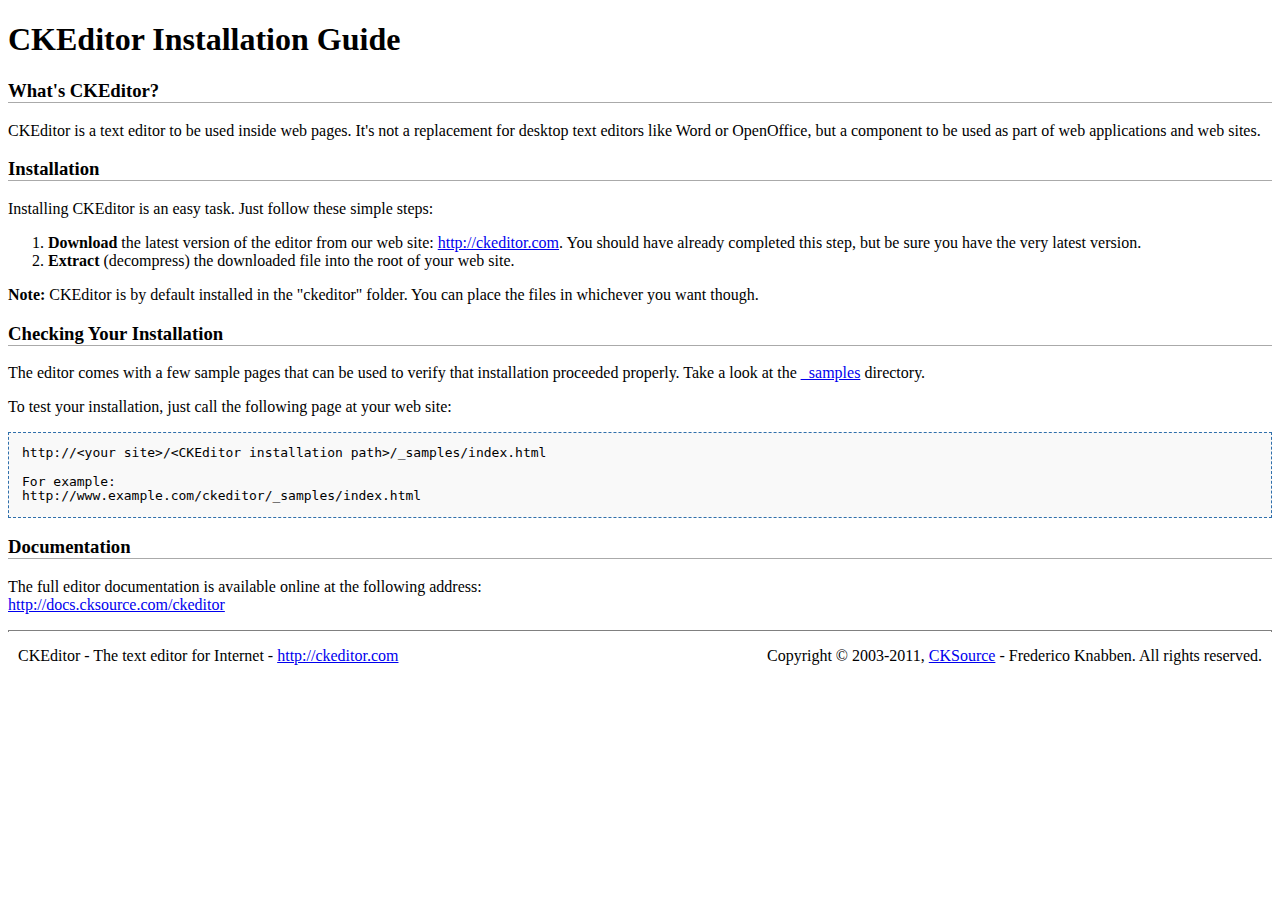
<file: Public/js/ckeditor/INSTALL.html>
<!DOCTYPE html PUBLIC "-//W3C//DTD XHTML 1.0 Transitional//EN" "http://www.w3.org/TR/xhtml1/DTD/xhtml1-transitional.dtd">
<!--
Copyright (c) 2003-2011, CKSource - Frederico Knabben. All rights reserved.
For licensing, see LICENSE.html or http://ckeditor.com/license
-->
<html xmlns="http://www.w3.org/1999/xhtml">
<head>
	<title>Installation Guide - CKEditor</title>
	<meta http-equiv="content-type" content="text/html; charset=utf-8" />
	<style type="text/css">
		h3
		{
			border-bottom: 1px solid #AAAAAA;
		}
		pre
		{
			background-color: #F9F9F9;
			border: 1px dashed #2F6FAB;
			padding: 1em;
			line-height: 1.1em;
		}
		#footer hr
		{
			margin: 10px 0 15px 0;
			height: 1px;
			border: solid 1px gray;
			border-bottom: none;
		}
		#footer p
		{
			margin: 0 10px 10px 10px;
			float: left;
		}
		#footer #copy
		{
			float: right;
		}
	</style>
</head>
<body>
	<h1>
		CKEditor Installation Guide</h1>
	<h3>
		What&#39;s CKEditor?</h3>
	<p>
		CKEditor is a text editor to be used inside web pages. It&#39;s not a replacement
		for desktop text editors like Word or OpenOffice, but a component to be used as
		part of web applications and web sites.</p>
	<h3>
		Installation</h3>
	<p>
		Installing CKEditor is an easy task. Just follow these simple steps:</p>
	<ol>
		<li><strong>Download</strong> the latest version of the editor from our web site: <a
			href="http://ckeditor.com">http://ckeditor.com</a>. You should have already completed
			this step, but be sure you have the very latest version.</li>
		<li><strong>Extract</strong> (decompress) the downloaded file into the root of your
			web site.</li>
	</ol>
	<p>
		<strong>Note:</strong> CKEditor is by default installed in the &quot;ckeditor&quot;
		folder. You can place the files in whichever you want though.</p>
	<h3>
		Checking Your Installation
	</h3>
	<p>
		The editor comes with a few sample pages that can be used to verify that installation
		proceeded properly. Take a look at the <a href="_samples">_samples</a> directory.</p>
	<p>
		To test your installation, just call the following page at your web site:</p>
	<pre>
http://&lt;your site&gt;/&lt;CKEditor installation path&gt;/_samples/index.html

For example:
http://www.example.com/ckeditor/_samples/index.html</pre>
	<h3>
		Documentation</h3>
	<p>
		The full editor documentation is available online at the following address:<br />
		<a href="http://docs.cksource.com/ckeditor">http://docs.cksource.com/ckeditor</a></p>
	<div id="footer">
		<hr />
		<p>
			CKEditor - The text editor for Internet - <a href="http://ckeditor.com/">http://ckeditor.com</a>
		</p>
		<p id="copy">
			Copyright &copy; 2003-2011, <a href="http://cksource.com/">CKSource</a> - Frederico
			Knabben. All rights reserved.
		</p>
	</div>
</body>
</html>
</file>
